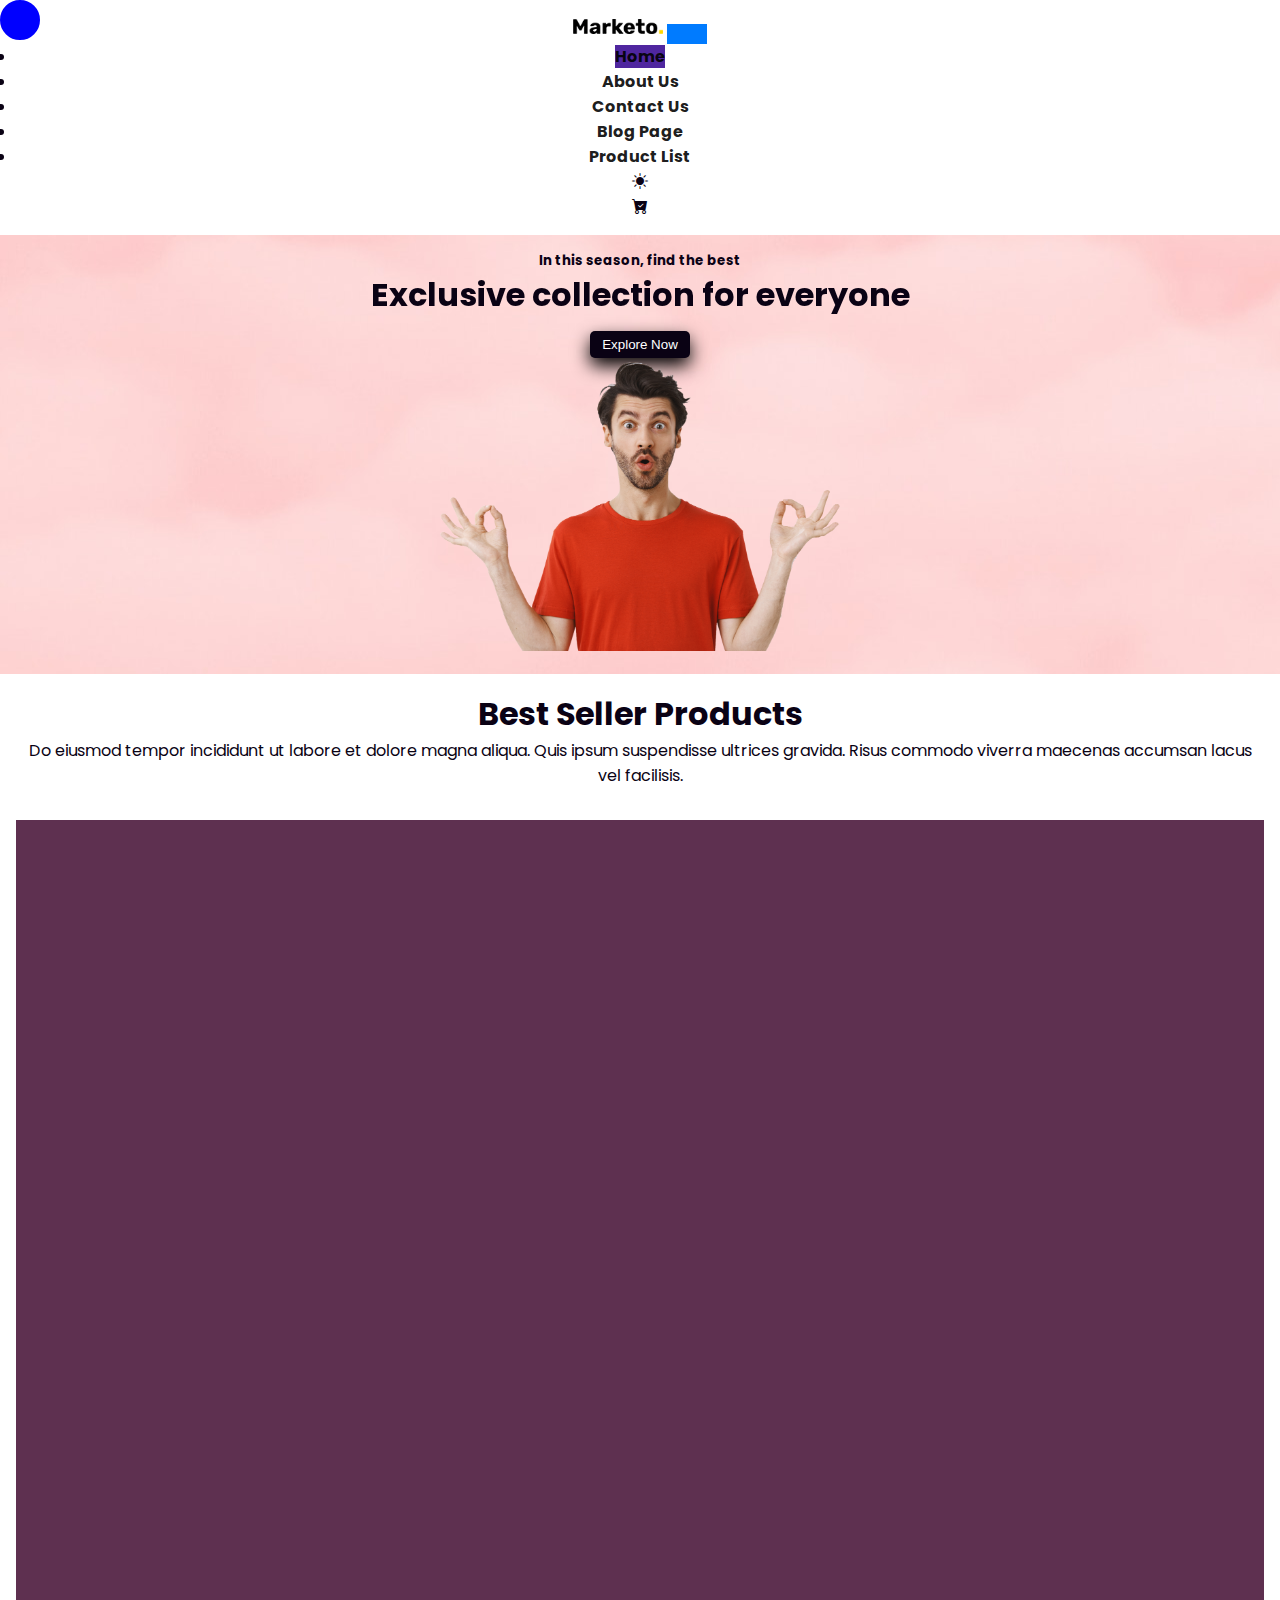
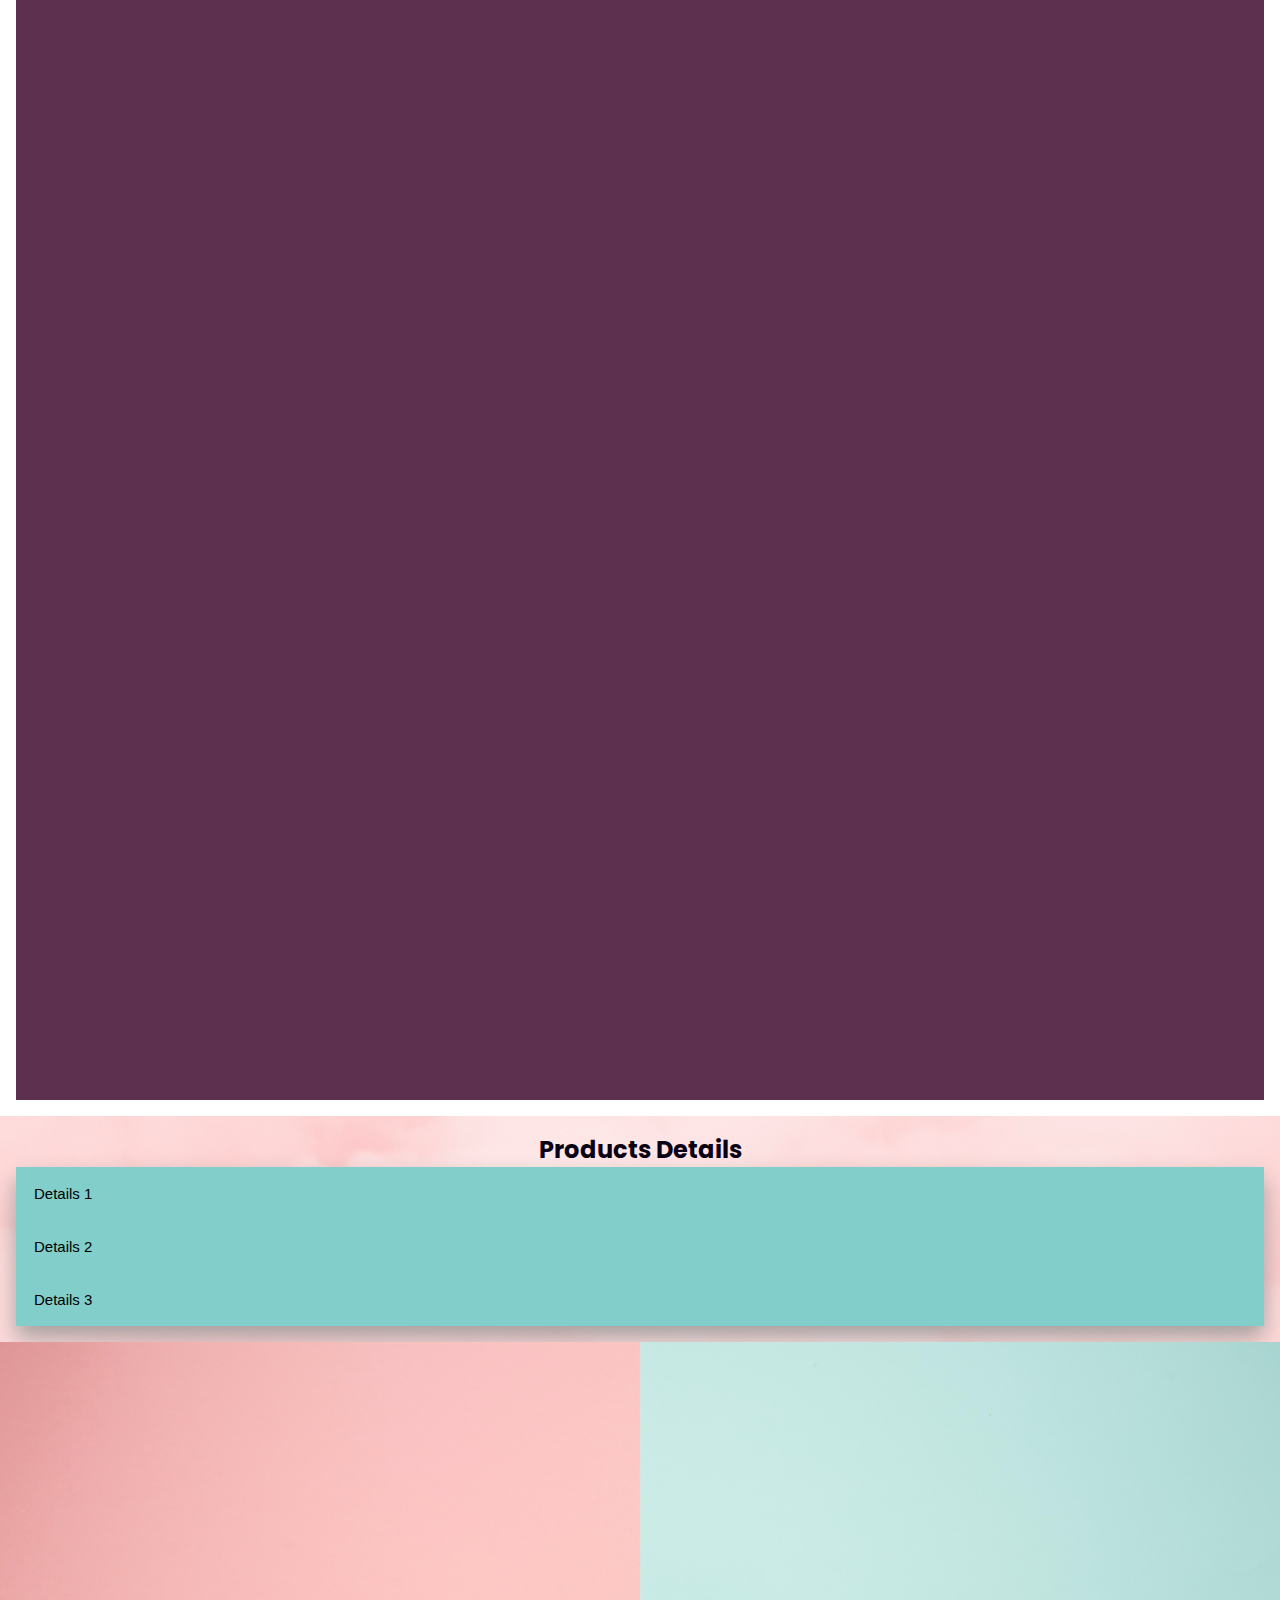
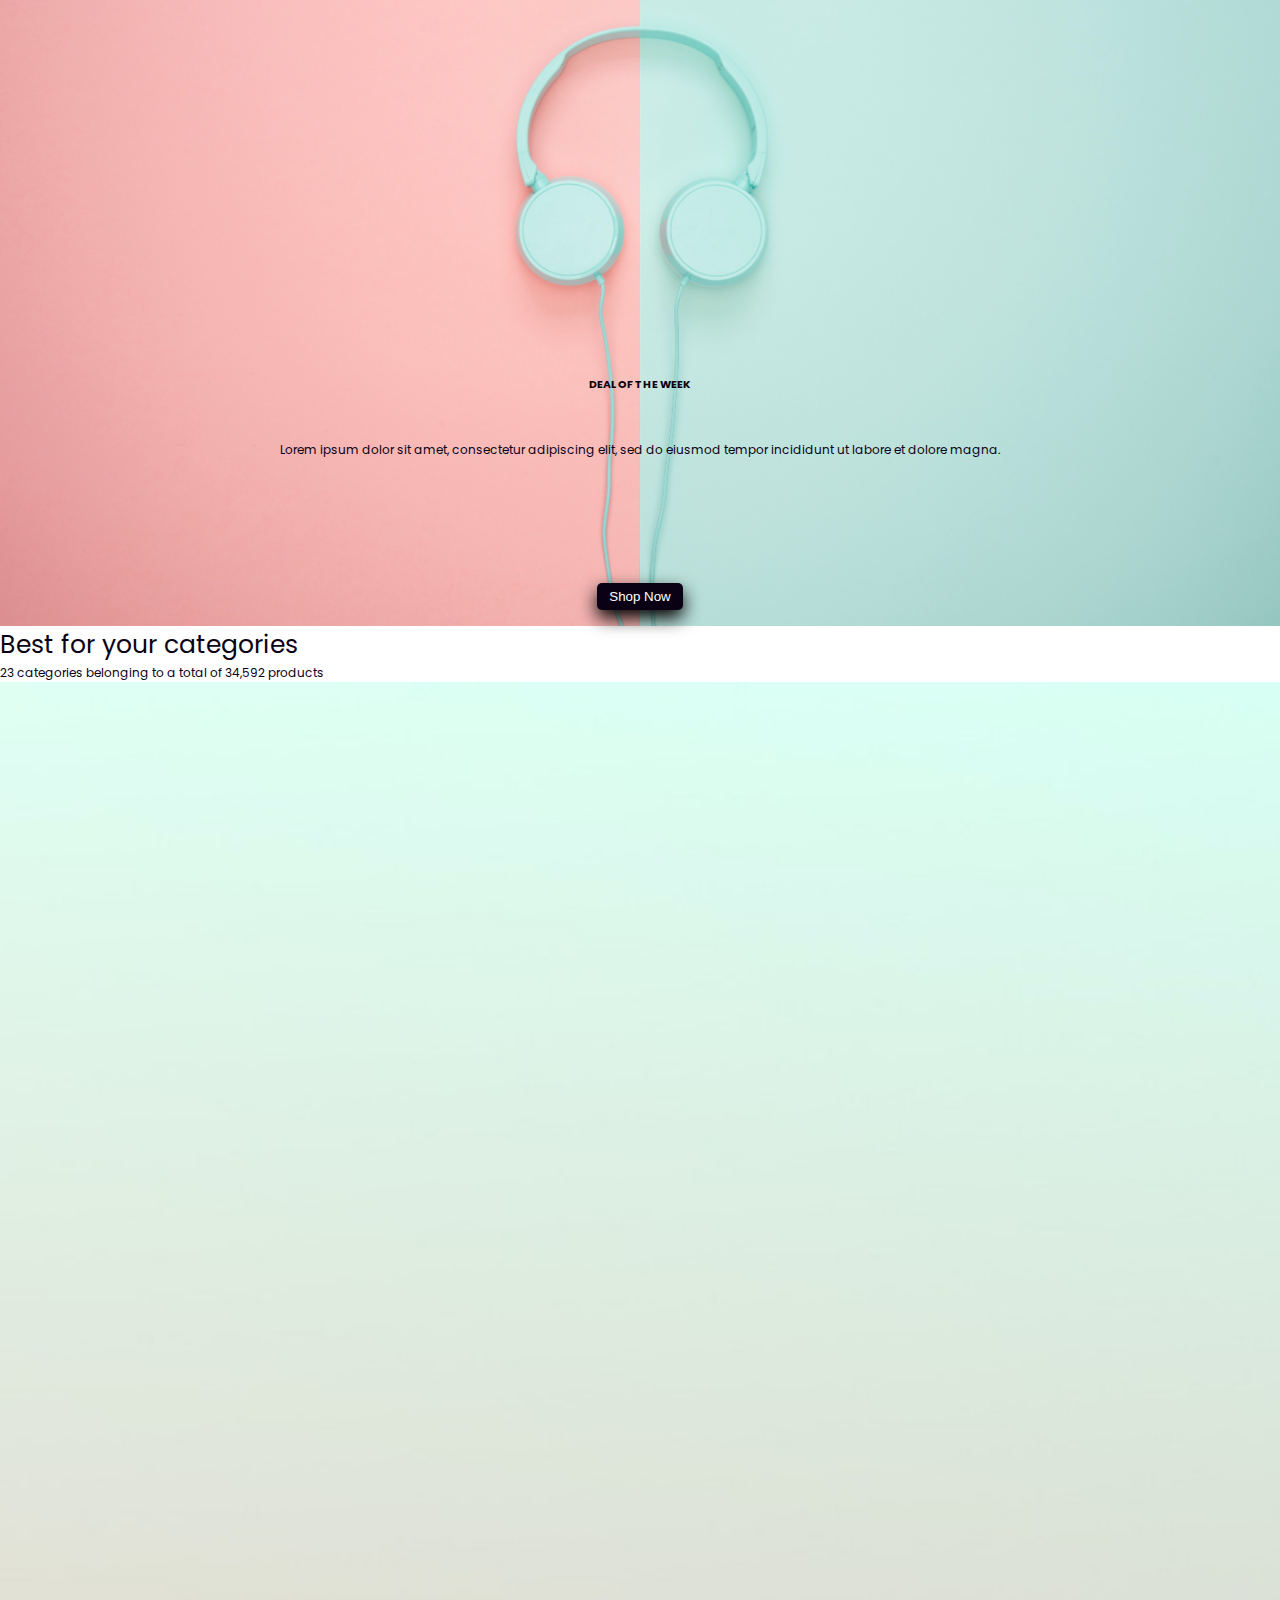
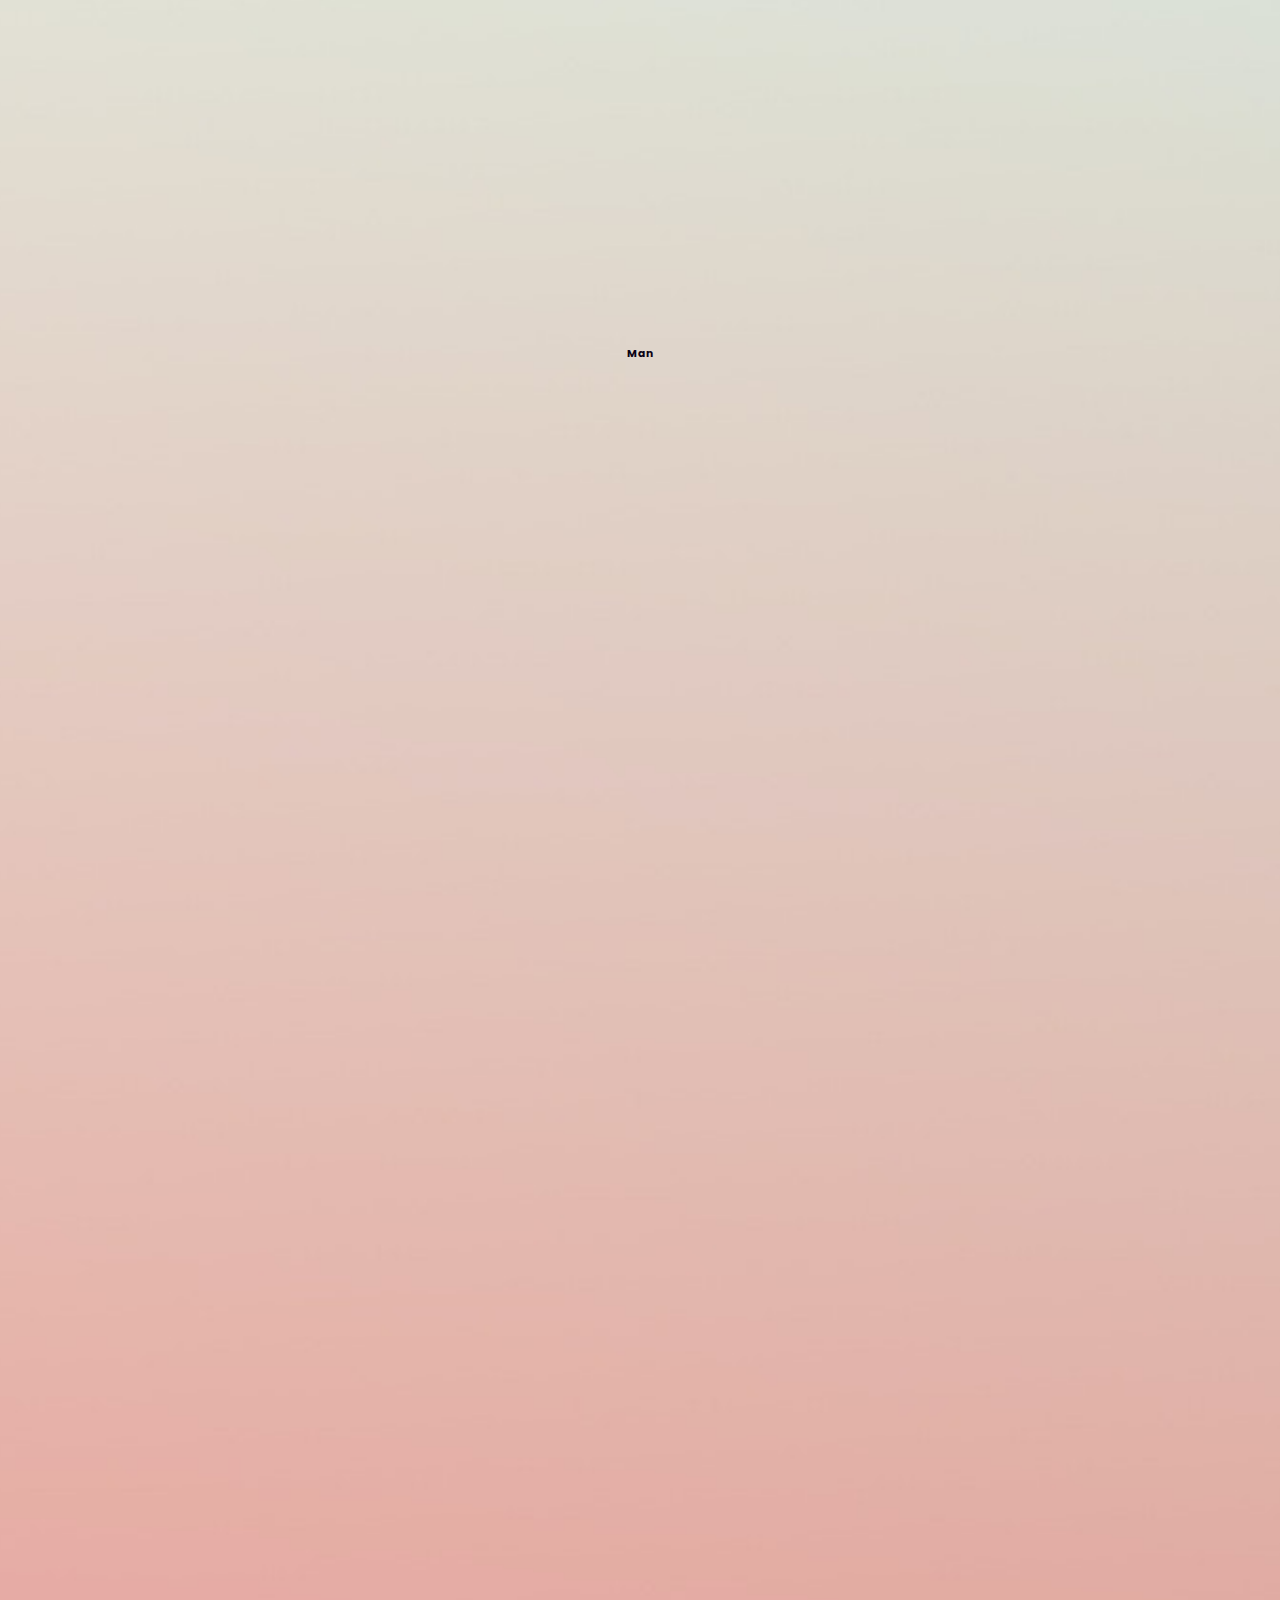
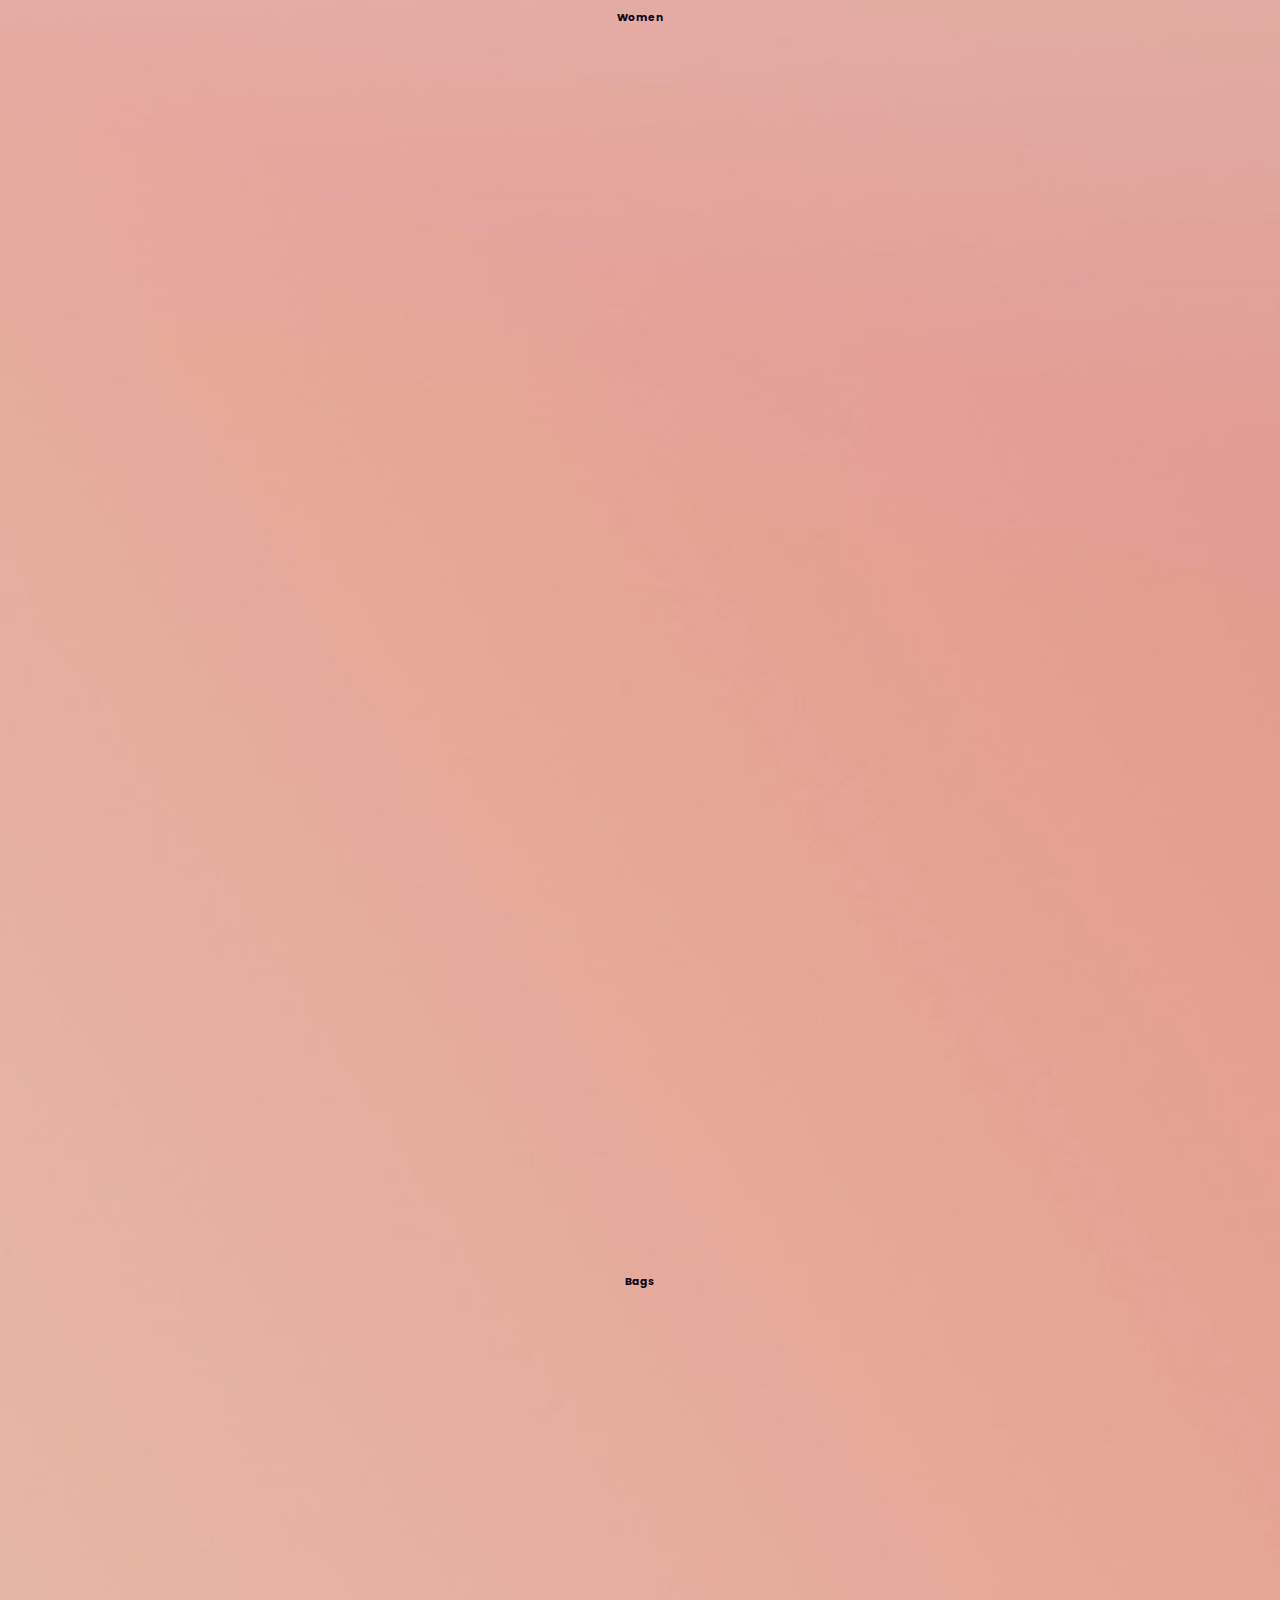
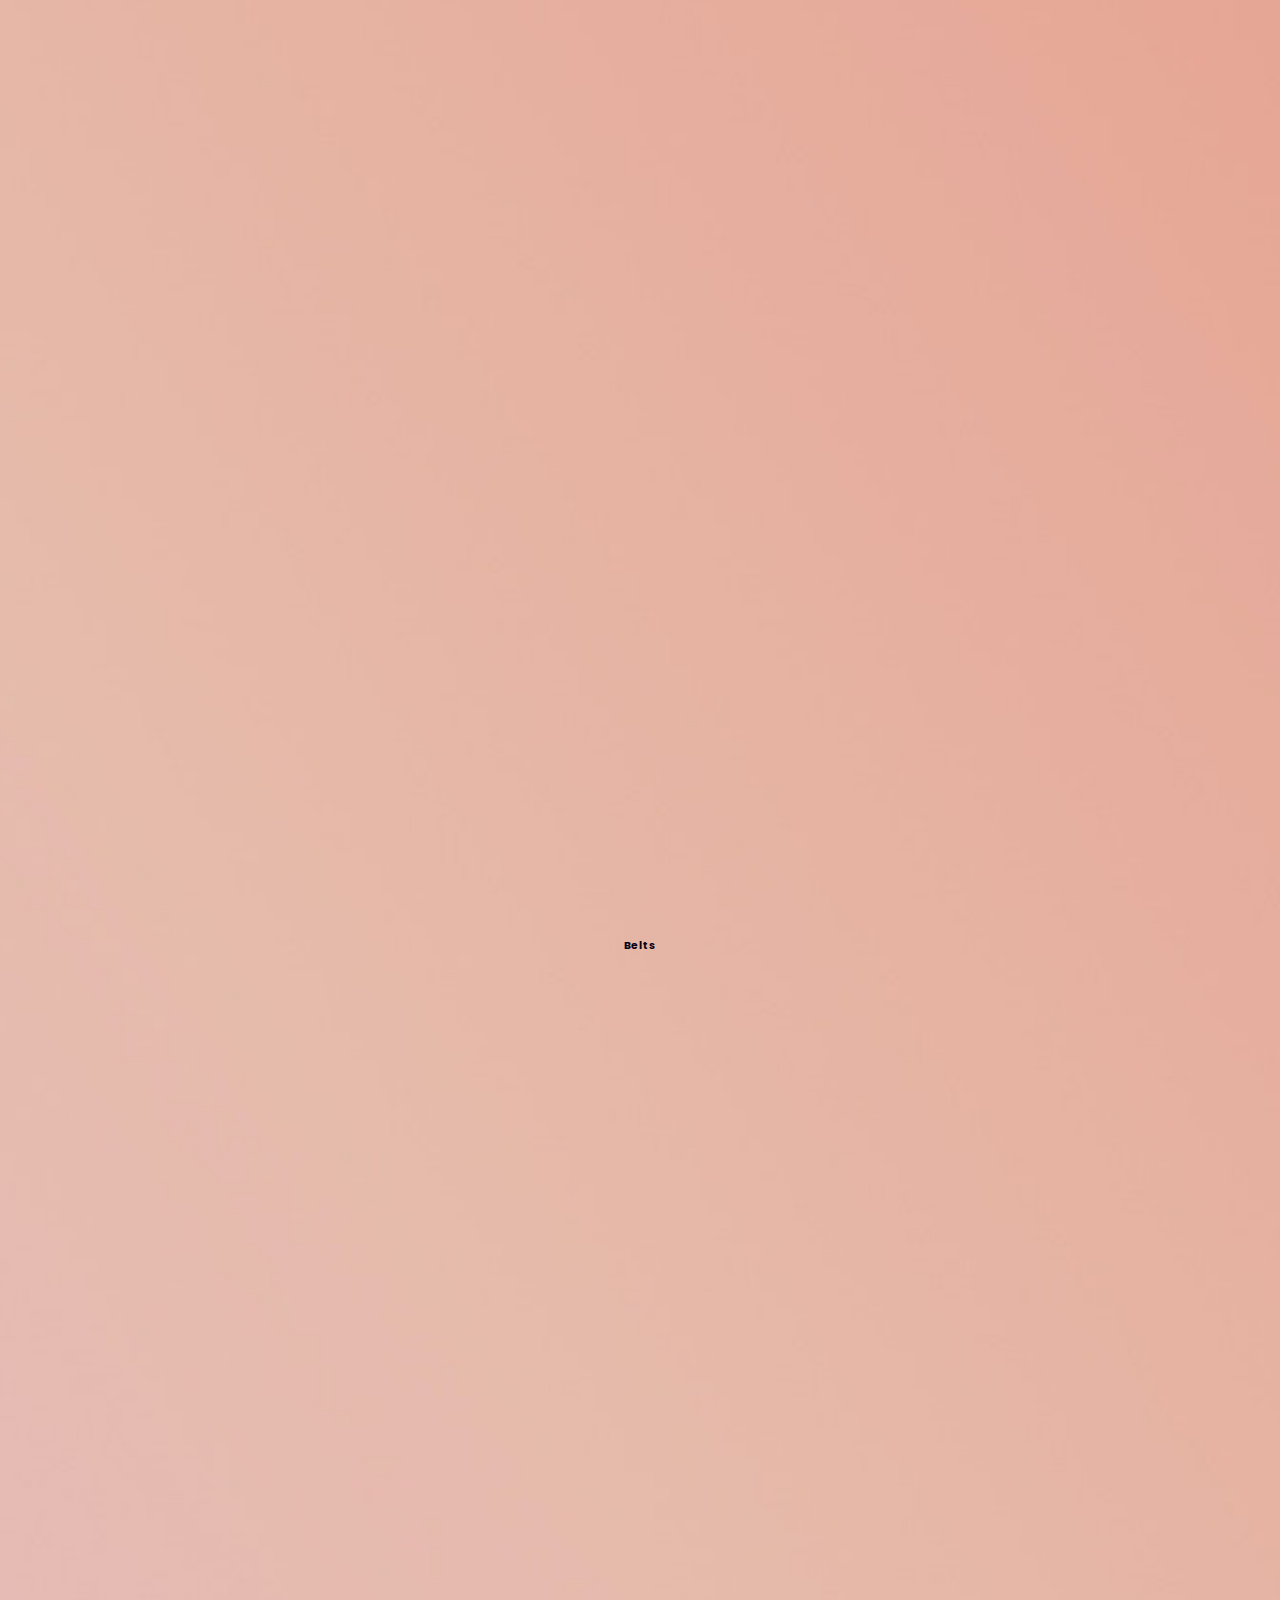
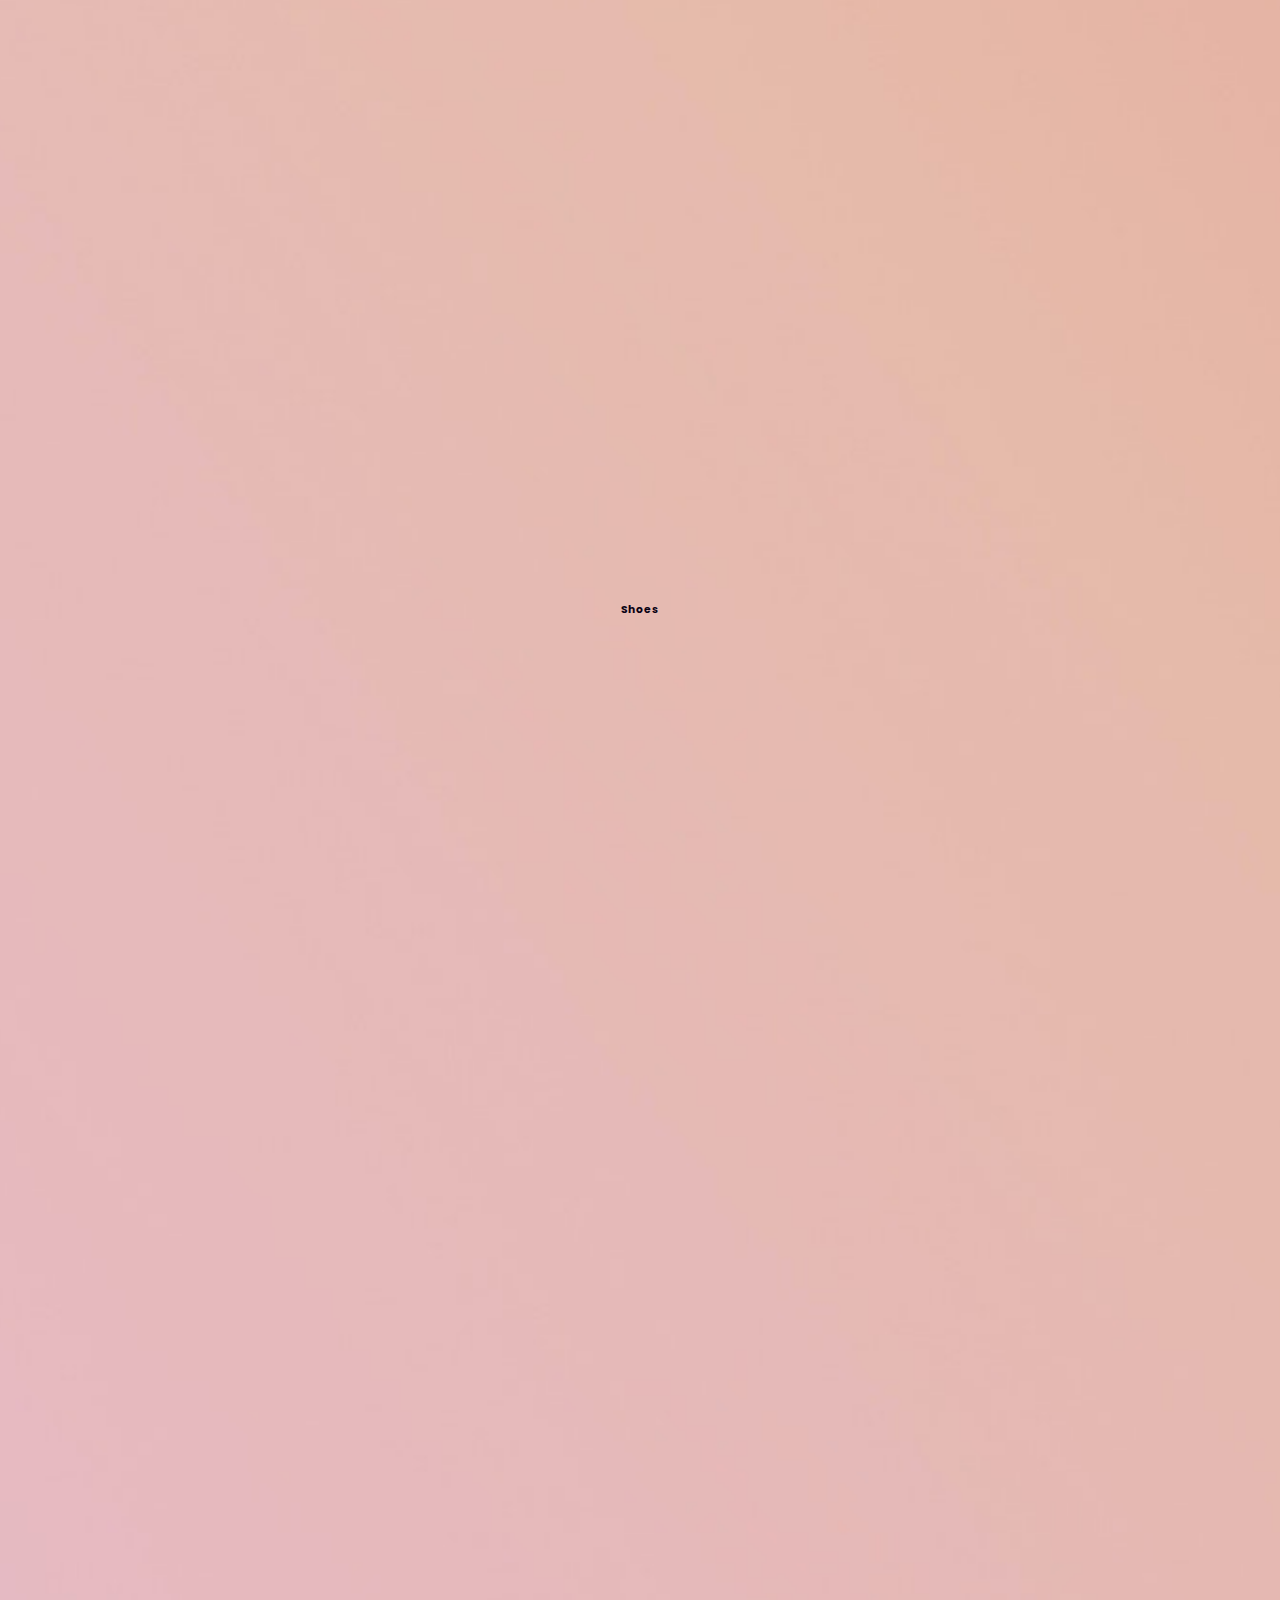
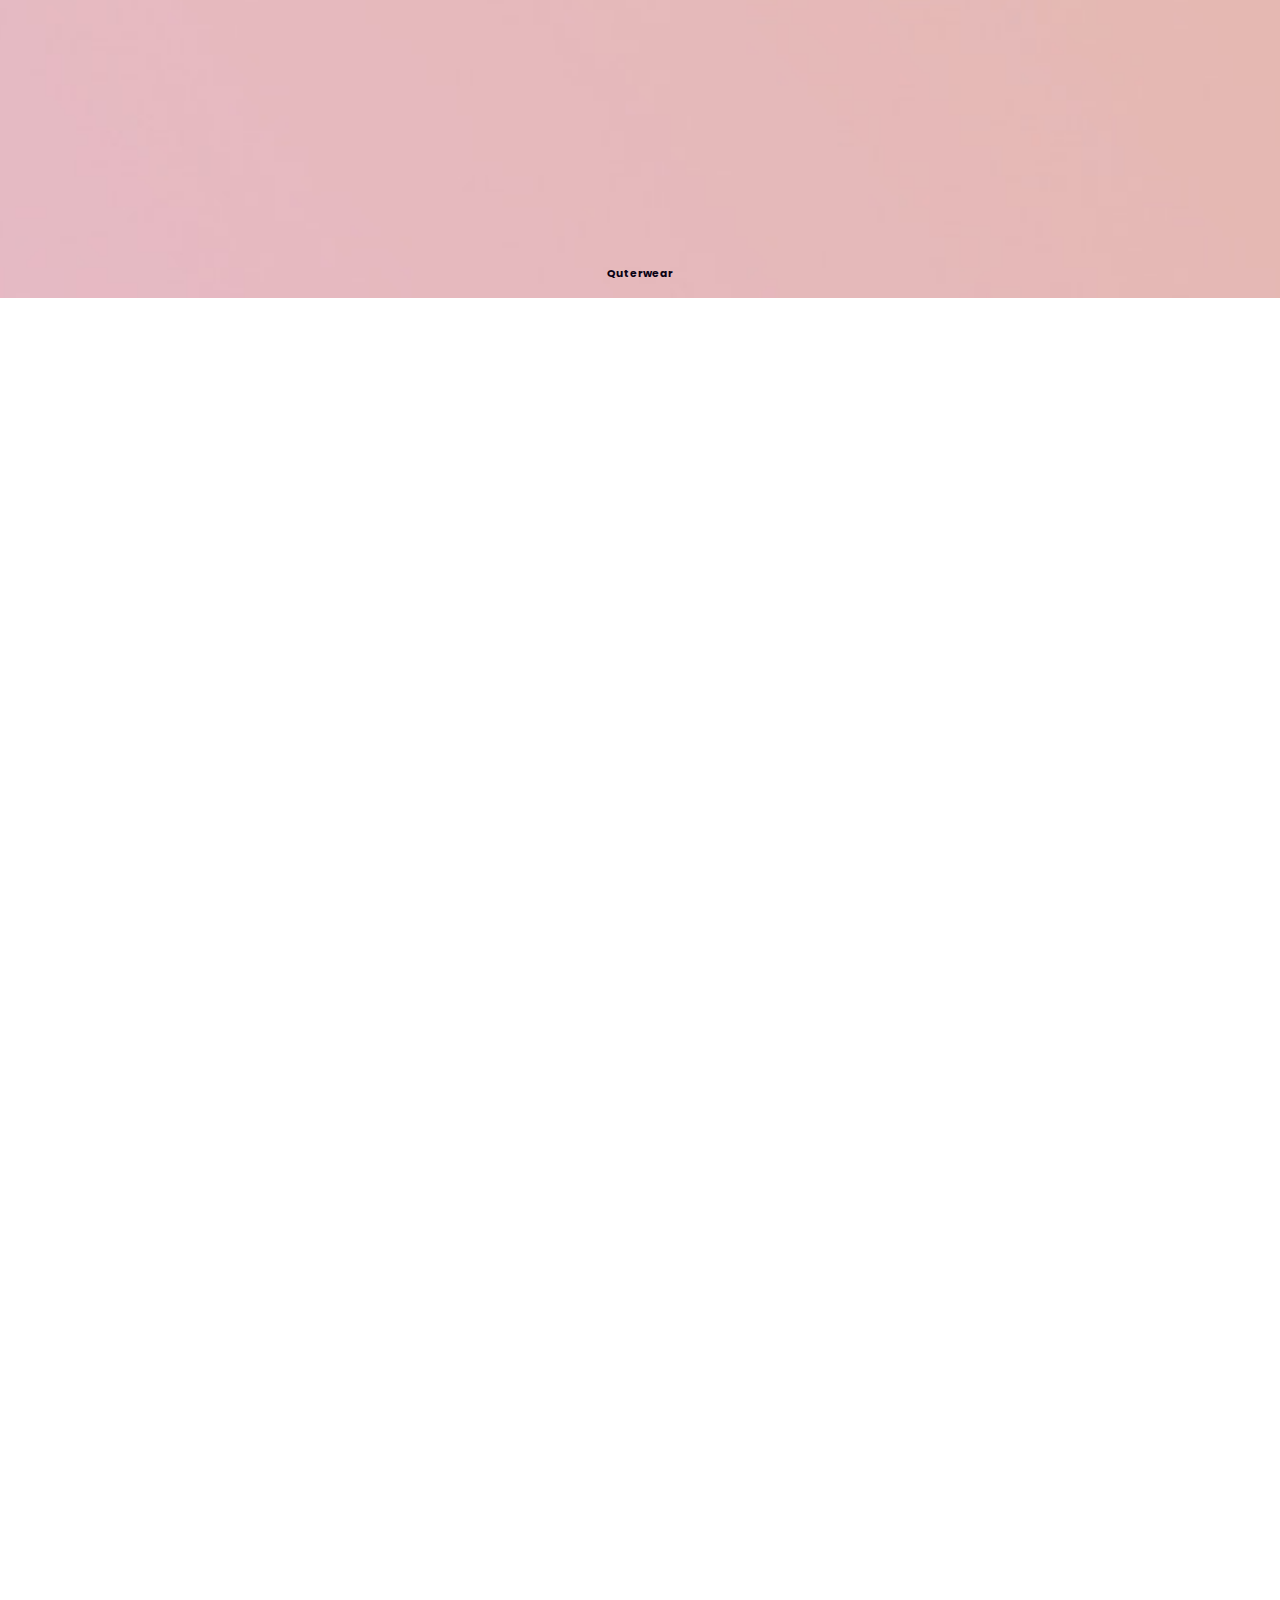
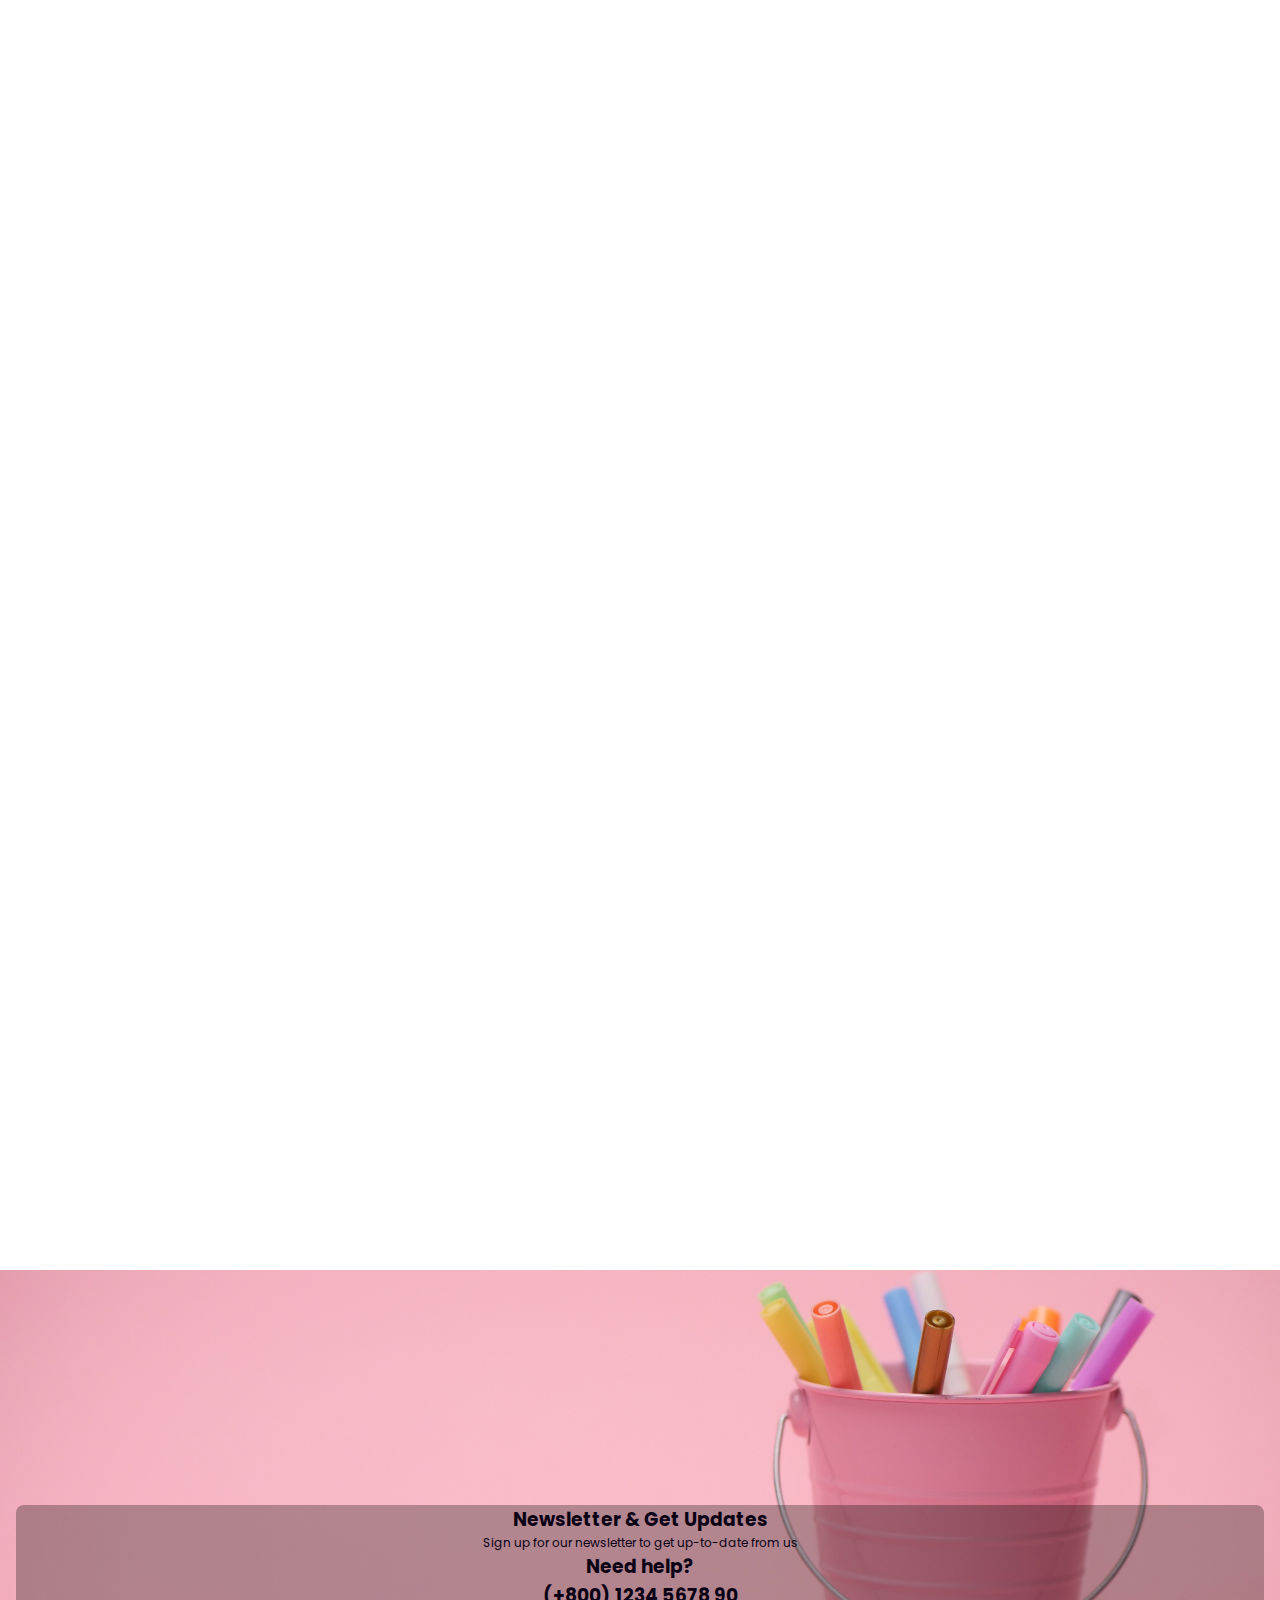
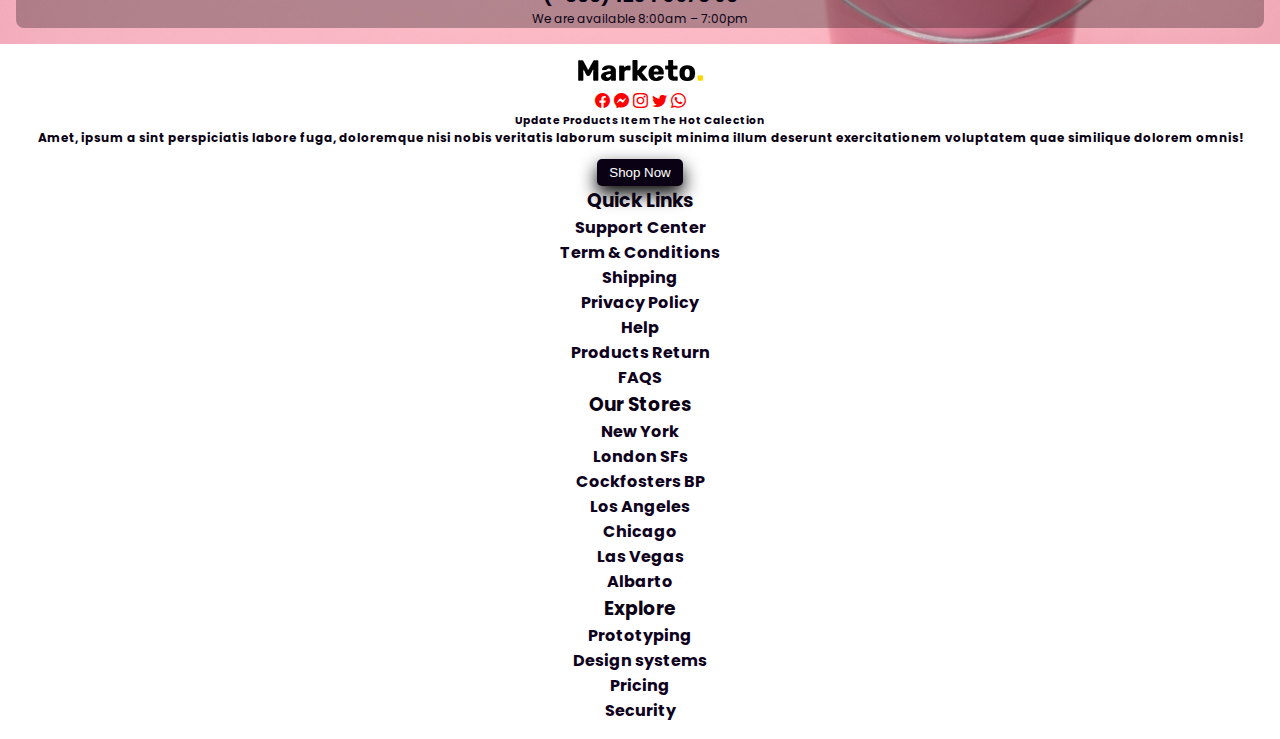
<file: index.html>
<!DOCTYPE html>
<html lang="en">
<head>
    <meta charset="UTF-8">
    <meta name="viewport" content="width=device-width, initial-scale=1.0">
    <title>ECommerce Website Templates</title>
    <!-- css link -->
    <link href="https://unpkg.com/aos@2.3.1/dist/aos.css" rel="stylesheet">
    <link rel="stylesheet" href="style.css">
    <!-- bootstrap Link -->
    <link href="https://cdn.jsdelivr.net/npm/bootstrap@5.0.2/dist/css/bootstrap.min.css" rel="stylesheet" integrity="sha384-EVSTQN3/azprG1Anm3QDgpJLIm9Nao0Yz1ztcQTwFspd3yD65VohhpuuCOmLASjC" crossorigin="anonymous">


</head>
<body>

  <div class="animated-element"></div>
  <section>
    <nav class="navbar navbar-expand-lg navbar-light">
        <div class="container">
          <a class="navbar-brand " href="#"><img class="logue-width" src="img/logo_home-1.png" alt=""></a>
          <button class="navbar-toggler" type="button" data-bs-toggle="collapse" data-bs-target="#navbarSupportedContent" aria-controls="navbarSupportedContent" aria-expanded="false" aria-label="Toggle navigation">
            <span class="navbar-toggler-icon"></span>
          </button>
          <div class="collapse navbar-collapse" id="navbarSupportedContent">
            <ul class="navbar-nav mx-auto  mb-2 mb-lg-0">
              <li class="nav-item px-2 ">
                <a class="nav-link active" aria-current="page" href="./index.html">Home</a>
              </li>
              <li class="nav-item px-2 ">
                <a class="nav-link" href="./About.html">About Us</a>
              </li>
              <li class="nav-item px-2 ">
                <a class="nav-link" href="./contact.html">Contact Us</a>
              </li>
              
              <li class="nav-item px-2 ">
                <a class="nav-link" href="./blog.html">Blog Page</a>
              </li>
              <li class="nav-item px-2 ">
                <a class="nav-link" href="./index1.html">Product List</a>
              </li>
            </ul>
                   
                    <div class=" mx-3">
                      <i class="bi bi-brightness-high-fill" onclick="myFunction()"></i>
                      <!-- <button >Toggle dark mode</button> -->
                    </div>
                                           
                   <div class="">
                     <i class="bi bi-cart-check-fill  bbb-x fs-4 px-2" onclick="document.getElementById('id01').style.display='block'"></i>

                    <div id="id01" class="modal">
                      <span onclick="document.getElementById('id01').style.display='none'" class="close" title="Close Modal">×</span>
                      <form class="modal-content" action="/action_page.php">
                        <div class="container">
                          <div class="">
                            <div class="card  mx-auto " >
                              <img src="img/pd1.jpg" class="card-img-top hhhh img-fluid p-4" alt="...">
                              <div class="card-body">
                                <h3 class="card-title"><del>$999</del></h3>
                                <h3 class="card-title">$150</h3>

                                <p class="card-text">Exclusive collection for everyone
                                  Explore Now</p>
                              </div>
                             
                              <div class="card-body">
                               
                                <a href="./index1.html">Shop Now</a>
                              </div>
                            </div>
                          </div>
                        
                          <div class="clearfix">
                            <button type="button" onclick="document.getElementById('id01').style.display='none'" class="cancelbtn">Cancel</button>
                            <button type="button" onclick="document.getElementById('id01').style.display='none'" class="deletebtn">Delete</button>
                          </div>
                        </div>
                      </form>
                    </div>
                   </div>                          
                   
            
          </div>
        </div>
      </nav>
</section>
    
                <!-- section 222 -->
                <section class="x-bg-img">
                   <div class="container">
                              <div class="row">
                               <div class="col-12 col-sm-6 col-md-6 pt-5">
                                <div class="a text-center pt-5">
                                  <h5>In this season, find the best </h5>
                                 <h1 class="mt-3" data-aos="zoom-in">Exclusive collection for everyone</h1>
                                    <div class="pt-5">
                                      <a href="./Successfull.html"><button type="btn" class="btn-color ">Explore Now</button></a>
                                    </div>
                                </div>
                                </div>
                               <div class="col-12 col-sm-6 col-md-6">
                                <div class=" text-center pt-5">
                                  <img class="carousel-middel pb-5" src="img/crsol.png" alt="">
                                </div>
                                </div>
                              </div>
                            </div>
                          </section>

                  <!-- section 3333333333 -->
                 
                  <section>
                    <div class="container">
                      <div class="row">
                        <div class="col-12 text-center">
                        <h1 class="p-3">Best Seller Products</h1>
                        <p class="p-3">Do eiusmod tempor incididunt ut labore et dolore magna aliqua. Quis ipsum suspendisse ultrices gravida. Risus commodo viverra maecenas accumsan lacus vel facilisis.</p>
                          
                        </div>
                      </div>
                    </div>
                  </section>
                  <!-- section4444 -->
                  <section>
                       <div class="container">
                          <div class="row">
                            <div class="col-12 col-sm-3 col-md-3">
                              <div class="card">
                                <div class="vip1">
                                   <div class="" data-aos="flip-left"
                                   data-aos-easing="ease-out-cubic"
                                   data-aos-duration="2000">
                                    
                                    <img src="img/pants1.jpeg" class="card-img-top  img-fluid" alt="...">
                                    
                                   </div>
                                    <div class="overlay6">
                                     
                                        <div class="icon-11 text-center p-4">
                                            <a href="#" class="ghj p-1"><i class="bi bi-facebook icon-design"></i></a>
                                            <a href="" class="ghj p-1"></a><i class="bi bi-messenger icon-design"></i></a>
                                            <a href="" class="ghj p-1"></a> <i class="bi bi-whatsapp icon-design"></i></a>
                                            <a href="" class="ghj p-1"></a><i class="bi bi-twitter icon-design"></i></a>
                                          <a href="" class="ghj p-1"></a> <i class="bi bi-instagram icon-design"></i></a>
                                        </div>
                                    </div>
                                </div>
                                <div class="card-body">
                                  <i class="bi bi-star-fill text-warning"></i>
                                  <i class="bi bi-star-fill text-warning"></i>
                                  <i class="bi bi-star-fill text-warning"></i>
                                  <p class=" pt-2">3 Review</p>
                                  <p class="ttyy">Basic Sweatpants With Elastic Hems</p>
                                  <h6>$19.90</h6>
                                </div>
                              </div>
                            </div>
                            <div class="col-12 col-sm-3 col-md-">
                              <div class="card">
                                <div class="vip1">
                                    <img data-aos="zoom-out-left" src="img/slogan1.jpg" class="card-img-top img-fluid" alt="...">
                                    <div class="overlay6">
                                        <div class="icon-11 text-center p-4">
                                            <a href="#" class="ghj p-1"><i class="bi bi-facebook icon-design"></i></a>
                                            <a href="" class="ghj p-1"></a><i class="bi bi-messenger icon-design"></i></a>
                                            <a href="" class="ghj p-1"></a> <i class="bi bi-whatsapp icon-design"></i></a>
                                            <a href="" class="ghj p-1"></a><i class="bi bi-twitter icon-design"></i></a>
                                          <a href="" class="ghj p-1"></a> <i class="bi bi-instagram icon-design"></i></a>
                                        </div>
                                    </div>
                                </div>
                                <div class="card-body">
                                  <i class="bi bi-star-fill text-warning"></i>
                                  <i class="bi bi-star-fill text-warning"></i>
                                  <i class="bi bi-star-fill text-warning"></i>
                                  <i class="bi bi-star-fill text-warning"></i>
                                  <i class="bi bi-star-fill text-warning"></i>
                                  <p class=" pt-2">5 Review</p>
                                  <p class="ttyy">Basic Relax Fit Leggings</p>
                                  <h6>$89.90</h6>
                                </div>
                              </div>
                            </div>
                            <div class="col-12 col-sm-3 col-md-3">
                              <div class="card">
                                <div class="vip1">
                                    <img data-aos="fade-down"
                                    data-aos-easing="linear"
                                    data-aos-duration="1500" src="img/basic1.jpeg" class="card-img-top img-fluid" alt="...">
                                    <div class="overlay6">
                                        <div class="icon-11 text-center p-4">
                                            <a href="#" class="ghj p-1"><i class="bi bi-facebook icon-design"></i></a>
                                            <a href="" class="ghj p-1"></a><i class="bi bi-messenger icon-design"></i></a>
                                            <a href="" class="ghj p-1"></a> <i class="bi bi-whatsapp icon-design"></i></a>
                                            <a href="" class="ghj p-1"></a><i class="bi bi-twitter icon-design"></i></a>
                                          <a href="" class="ghj p-1"></a> <i class="bi bi-instagram icon-design"></i></a>
                                        </div>
                                    </div>
                                </div>
                                <div class="card-body">
                                  <i class="bi bi-star-fill text-warning"></i>
                                  <i class="bi bi-star-fill text-warning"></i>
                                  
                                  <p class=" pt-2">2 Review</p>
                                  <p class="ttyy">Basic Sweatpants With Elastic Hems</p>
                                  <h6>$25.40</h6>
                                </div>
                              </div>
                            </div>
                            <div class="col-12 col-sm-3 col-md-3">
                              <div class="card">
                                <div class="vip1">
                                  
                                    <img data-aos="flip-left"
                                    data-aos-easing="ease-out-cubic"
                                    data-aos-duration="2000" src="img/printedh1.jpg" class="card-img-top img-fluid" alt="...">
                                    <div class="overlay6">
                                        <div class="icon-11 text-center p-4">
                                            <a href="#" class="ghj p-1"><i class="bi bi-facebook icon-design"></i></a>
                                            <a href="" class="ghj p-1"></a><i class="bi bi-messenger icon-design"></i></a>
                                            <a href="" class="ghj p-1"></a> <i class="bi bi-whatsapp icon-design"></i></a>
                                            <a href="" class="ghj p-1"></a><i class="bi bi-twitter icon-design"></i></a>
                                          <a href="" class="ghj p-1"></a> <i class="bi bi-instagram icon-design"></i></a>
                                        </div>
                                    </div>
                                </div>
                                <div class="card-body">
                                  <i class="bi bi-star-fill text-warning"></i>
                                  <i class="bi bi-star-fill text-warning"></i>
                                  <i class="bi bi-star-fill text-warning"></i>
                                  <p class=" pt-2">3 Review</p>
                                  <p class="ttyy">Basic Relax Fit Leggings</p>
                                  <h6>$19.90</h6>
                                </div>
                              </div>
                            </div>
                          </div>
                       </div>
                  </section>
                   <section class="xxvv-44 py-5 my-5">
                    <div class="container">
                      <div class="row">
                        <div class="col-12">
                          <h2>Products Details</h2>

                          <div class="fghjkl">
                            <button class="accordion">Details 1</button>
                          <div class="panel">
                            <p class="p-4">Product lists usually include detailed information about the products a business produces or sells. The product list could include the product's name, number and cost, as well as its inventory status (such as whether it is in stock and how many of it have been ordered.)</p>
                          </div>

                          <button class="accordion">Details 2</button>
                          <div class="panel">
                            <p class="p-4">Product lists usually include detailed information about the products a business produces or sells. The product list could include the product's name, number and cost, as well as its inventory status (such as whether it is in stock and how many of it have been ordered.)</p>
                          </div>

                          <button class="accordion">Details 3</button>
                          <div class="panel">
                            <p class="p-4">Product lists usually include detailed information about the products a business produces or sells. The product list could include the product's name, number and cost, as well as its inventory status (such as whether it is in stock and how many of it have been ordered.)</p>
                          </div>
                          </div>
                        </div>
                      </div>
                    </div>
                   </section>

                  <!-- 55555555 -->
                  <section class="xxx-1 ">
                    <div class="container">
                      <div class="row">
                        <div class="col-12 col-sm-6 col-md-6" data-aos="flip-left"
                        data-aos-easing="ease-out-cubic"
                        data-aos-duration="3000">
                          <img src="img/was.png" alt="">
                        </div>
                        <div class="col-12 col-sm-6 col-md-6 text-center ">
                          <h6 class="pt-5">DEAL OF THE WEEK</h6>
                          <h1 data-aos="zoom-in">Roland Grand White short checkered T-shirt</h1>
                          <p class="p-1clor">Lorem ipsum dolor sit amet, consectetur adipiscing elit, sed do eiusmod tempor incididunt ut labore et dolore magna.</p>
                          <div class="clock1 ml-4" data-aos="zoom-in-left">
                            <span id="hours">00 h</span> :
                            <span id="minutes">00 m</span> :
                            <span id="seconds">00 s</span>
                          </div>
                          <div class="text-center py-5">
                            <a href="./index1.html"><button type="btn" class="btn-color ">Shop Now</button></a>
                          </div>
                        </div>
                      </div>
                    </div>
                  </section>
                  <!-- 6666666666 -->
                  <section>
                    <div class="comtainer">
                      <p class="py-4 p-1clor text-center"><span class="span-1 my-3">Best for your categories</span> <br>
                        23 categories belonging to a total of 34,592 products</p>
                    </div>
                  </section>
                  <!-- 777777777777 -->
                    <section class="xxx-2 pt-5">
                      <div class="container">
                        <div class="row">
                         
                          <div class="col-12 col-sm-2 col-md-4">
                            <div class="rrr-1" data-aos="fade-right"
                            data-aos-offset="300"
                            data-aos-easing="ease-in-sine">
                              <img src="img/man-1.jpg" alt="Avatar" class="image" style="width:100%">
                                <div class="middle">
                                  <div class="text">1</div>
                                </div>
                            </div>
                            <h6 class="text-center py-2" >Man</h6>
                          </div>
                          <div class="col-12 col-sm-2 col-md-4">
                            <div class="rrr-1" data-aos="flip-left"
                            data-aos-easing="ease-out-cubic"
                            data-aos-duration="2000">
                              <img src="img/man-2.jpg" alt="Avatar" class="image" style="width:100%">
                                <div class="middle">
                                  <div class="text">2</div>
                                </div>
                            </div>
                            <h6 class="text-center py-2" >Women</h6>
                          </div>
                          <div class="col-12 col-sm-2 col-md-4">
                            <div class="rrr-1" data-aos="fade-right"
                            data-aos-offset="300"
                            data-aos-easing="ease-in-sine">
                              <img src="img/man-3bag.jpg" alt="Avatar" class="image" style="width:100%">
                                <div class="middle">
                                  <div class="text">3</div>
                                </div>
                            </div>
                            <h6 class="text-center py-2" >Bags</h6>
                          </div>
                          <div class="col-12 col-sm-2 col-md-4">
                            <div class="rrr-1" data-aos="flip-left"
                            data-aos-easing="ease-out-cubic"
                            data-aos-duration="2000">
                              <img src="img/man-4.jpg" alt="Avatar" class="image" style="width:100%">
                                <div class="middle">
                                  <div class="text">4</div>
                                </div>
                            </div>
                            <h6 class="text-center py-2" >Belts</h6>
                          </div>
                          <div class="col-12 col-sm-2 col-md-4">
                            <div class="rrr-1" data-aos="fade-right"
                            data-aos-offset="300"
                            data-aos-easing="ease-in-sine">
                              <img src="img/man-5.jpg" alt="Avatar" class="image" style="width:100%">
                                <div class="middle">
                                  <div class="text">5</div>
                                </div>
                            </div>
                            <h6 class="text-center py-2" >Shoes</h6>
                          </div>
                          <div class="col-12 col-sm-2 col-md-4">
                            <div class="rrr-1" data-aos="flip-left"
                            data-aos-easing="ease-out-cubic"
                            data-aos-duration="2000">
                              <img src="img/man-6.jpg" alt="Avatar" class="image" style="width:100%">
                                <div class="middle">
                                  <div class="text">6</div>
                                </div>
                            </div>
                            <h6 class="text-center py-2" >Quterwear</h6>
                        
                          </div>
                        </div>
                      </div>
                    </section>
                    
                    <section>
                      <div class="container" >
                       <div class="row">
                        <div class="col-12" data-aos="flip-left"
                        data-aos-easing="ease-out-cubic"
                        data-aos-duration="2000">
                          <h1 class="text-center py-2">Our Latest News</h1>
                          <p class="text-center p-1clor"> Consectetur adipiscing elit, sed do eiusmod tempor incididunt ut labore et dolore magna aliqua. Quis ipsum suspendisse ultrices gravida. Risus commodo viverra vel facilisis.</p>
                        </div>
                       </div>
                      </div>
                    </section>

                    <!-- 88888888888 -->
                    <section>
                      <div class="container">
                        <div class="row py-4">
                          <div class="col-12 col-sm-4 col-md-4" data-aos="flip-up">
                            <div class="">
                              <img class="img-fluid xxvv-33" src="img/blog-1.jpg" alt="">
                            </div>
                            <div class="">
                              <p class=" mt-3">FASHION
                                <span class="zzz-1">25 Apr 2022</span></p>
                                <i class="bi bi-star-fill text-warning"></i>
                                <i class="bi bi-star-fill text-warning"></i>
                                <i class="bi bi-star-fill text-warning"></i>
                              <h5>New Finds From Tuckernuck</h5>
                              <p class="p-1clor">Donec rhoncus quis diam sit amet faucibus. Vivamus pellentesque, sem sed convallis ultricies, ante eros</p>
                              <a href="./index1.html"><button type="btn" class="btn-color ">Shop Now</button></a>
                            </div>
                          </div>
                          <div class="col-12 col-sm-4 col-md-4" data-aos="flip-up">
                            <div class="">
                              <img class="img-fluid xxvv-33" src="img/blog-2.jpg" alt="">
                            </div>
                            <div class="">
                              <p class="mt-3">FASHION
                                <span class="zzz-1">25 Apr 2022</span></p>
                                <i class="bi bi-star-fill text-warning"></i>
                                <i class="bi bi-star-fill text-warning"></i>
                                <i class="bi bi-star-fill text-warning"></i>
                              <h5>New Finds From Tuckernuck</h5>
                              <p class="p-1clor">Donec rhoncus quis diam sit amet faucibus. Vivamus pellentesque, sem sed convallis ultricies, ante eros</p>
                              <a href="./index1.html"><button type="btn" class="btn-color ">Shop Now</button></a>
                            </div>
                          </div>
                          <div class="col-12 col-sm-4 col-md-4" data-aos="zoom-in-left">
                            <div class="">
                              <img class="img-fluid xxvv-33" src="img/blog-3.jpg" alt="">
                            </div>
                            <div class="">
                              <p class="mt-3">COLLECTION <span class="zzz-1">25 Apr 2022</span></p>
                              <i class="bi bi-star-fill text-warning"></i>
                              <i class="bi bi-star-fill text-warning"></i>
                              <i class="bi bi-star-fill text-warning"></i>
                              <h5>Sunset Sets From Saks</h5>
                              <p class="p-1clor">Donec rhoncus quis diam sit amet faucibus. Vivamus pellentesque, sem sed convallis ultricies, ante eros</p>
                              <a href="./index1.html"><button type="btn" class="btn-color ">Shop Now</button></a>
                            </div>
                          </div>
                        </div>
                      </div>
                    </section>

                    <!-- 99999999 -->
                    <section class="xxx-3">
                      <div class="container">
                          <div class="row py-4">
                            <div class="col-12 col-sm-6 col-md-6 py-5" data-aos="flip-left"
                            data-aos-easing="ease-out-cubic"
                            data-aos-duration="2000">
                              <div class="main rounded">
                                <h1 class="py-3   ">Plase Log In</h1>
                                <div class="">
                                   <label for="email">Enter Your E-mail</label>
                                    <input class="my-2 p-3 rounded block w-full " id="email" type="email" placeholder="Enter Your email"> <br>
                                    <label for="password">Enter Your Password</label>
                                    <input class="my-2 p-3 rounded block w-full" id="password" type="password" placeholder="Enter Your password"> <br>
                                    <button id="btn-login" class="py-3 xxxxx-2 btn-color rounded uppercase text-white  " type="btn">LogIn</button>
                                </div>
                            </div>
                            </div>
                            <div class="col-12 col-sm-6 col-md-6 xxx-8 mt-5   align-items-center">
                                <div class="mt-5">
                                  <h3 class="my-5 ">Newsletter & Get Updates</h3>
                                <p class="p-1clor">Sign up for our newsletter to get up-to-date from us</p>
                                <h3>Need help?</h3>
                                <h3>(+800) 1234 5678 90</h3>
                                <p class="p-1clor">We are available 8:00am – 7:00pm</p>
                                </div>

                              </div>
                            
                           
                          </div>
                      </div>
                    </section>
                    <!-- 101010 -->
                    <section>
                      <div class="container">
                         <div class="row py-4">
                          <div class="col-12 col-sm-3 col-md-3">
                            <div class="">
                              <img src="img/logo_home-1.png" alt="">
                            </div>
                            <div class="">

                            </div>
                            <div class="py-2 mt-3 " >
                              <a href="" class="ghj p-1 "></a><i class="bi bi-facebook icon-design1"></i></a>
                              <a href="" class="ghj p-1"></a><i class="bi bi-messenger icon-design1"></i></a>
                              <a href="" class="ghj p-1"></a><i class="bi bi-instagram icon-design1"></i></a>
                              <a href="" class="ghj p-1"></a><i class="bi bi-twitter icon-design1"></i></a>
                              <a href="" class="ghj p-1"></a><i class="bi bi-whatsapp icon-design1"></i></a>
                              
                           </div>
                           <div class="">
                            <h6>Update Products Item The Hot Calection</h>
                            <p class="p-1clor py-2"> Amet, ipsum a sint perspiciatis labore fuga, doloremque nisi nobis veritatis laborum suscipit minima illum deserunt exercitationem voluptatem quae similique dolorem omnis!</p>
                            <a href="./index1.html"><button type="btn" class="btn-color ">Shop Now</button></a>
                           </div>
                            
                            
                            
                          </div>
                          <div class="col-12 col-sm-3 col-md-3 xxxx-1">
                            <h3 class="mx-3">Quick Links</h3>
                            <ul>
                              <li><a href=""> Support Center</a></li>
                            </ul>
                            <ul>
                              <li><a href=""> Term & Conditions</a></li>
                            </ul>
                            <ul>
                              <li><a href=""> Shipping</a></li>
                            </ul>
                            <ul>
                              <li><a href=""> Privacy Policy</a></li>
                            </ul>
                            <ul>
                              <li><a href=""> Help</a></li>
                            </ul>
                            <ul>
                              <li><a href=""> Products Return</a></li>
                            </ul>
                            <ul>
                              <li><a href="">FAQS</a></li>
                            </ul>
                          </div>
                          <div class="col-12 col-sm-3 col-md-3 xxxx-1">
                            <h3 class="mx-3">Our Stores</h3>
                            <ul>
                              <li><a href=""> New York</a></li>
                            </ul>
                            <ul>
                              <li><a href=""> London SFs</a></li>
                            </ul>
                            <ul>
                              <li><a href="">Cockfosters BP</a></li>
                            </ul>
                            <ul>
                              <li><a href=""> Los Angeles</a></li>
                            </ul>
                            <ul>
                              <li><a href=""> Chicago</a></li>
                            </ul>
                            <ul>
                              <li><a href="">Las Vegas</a></li>
                            </ul>
                            <ul>
                              <li><a href="">Albarto</a></li>
                            </ul>
                          </div>
                          <div class="col-12 col-sm-3 col-md-3 xxxx-1">
                            <h3 class="mx-3">Explore</h3>
                            <ul>
                              <li><a href="">Prototyping</a></li>
                            </ul>
                            <ul>
                              <li><a href=""> Design systems</a></li>
                            </ul>
                            <ul>
                              <li><a href="">Pricing</a></li>
                            </ul>
                            <ul>
                              <li><a href="">Security</a></li>
                            </ul>
                            
                          </div>
                         </div>
                      </div>


                    </section>
                  
                    <script>
                      const animatedElement = document.querySelector('.animated-element');
              
              // Function to update the element position based on mouse movement
              function updatePosition(e) {
                const mouseX = e.clientX;
                const mouseY = e.clientY;
                animatedElement.style.left = mouseX + 'px';
                animatedElement.style.top = mouseY + 'px';
              }
              
              // Add event listener to track mouse movement and update the element position
              document.addEventListener('mousemove', updatePosition);
                  </script>

                    <script src="https://unpkg.com/aos@2.3.1/dist/aos.js"></script>
                    <script>
                      AOS.init();
                    </script>
    <!-- bootstrap js -->
    <script src="./index.js"></script>
    <script src="https://cdn.jsdelivr.net/npm/bootstrap@5.0.2/dist/js/bootstrap.bundle.min.js" integrity="sha384-MrcW6ZMFYlzcLA8Nl+NtUVF0sA7MsXsP1UyJoMp4YLEuNSfAP+JcXn/tWtIaxVXM" crossorigin="anonymous"></script>
</body>
</html>
</file>
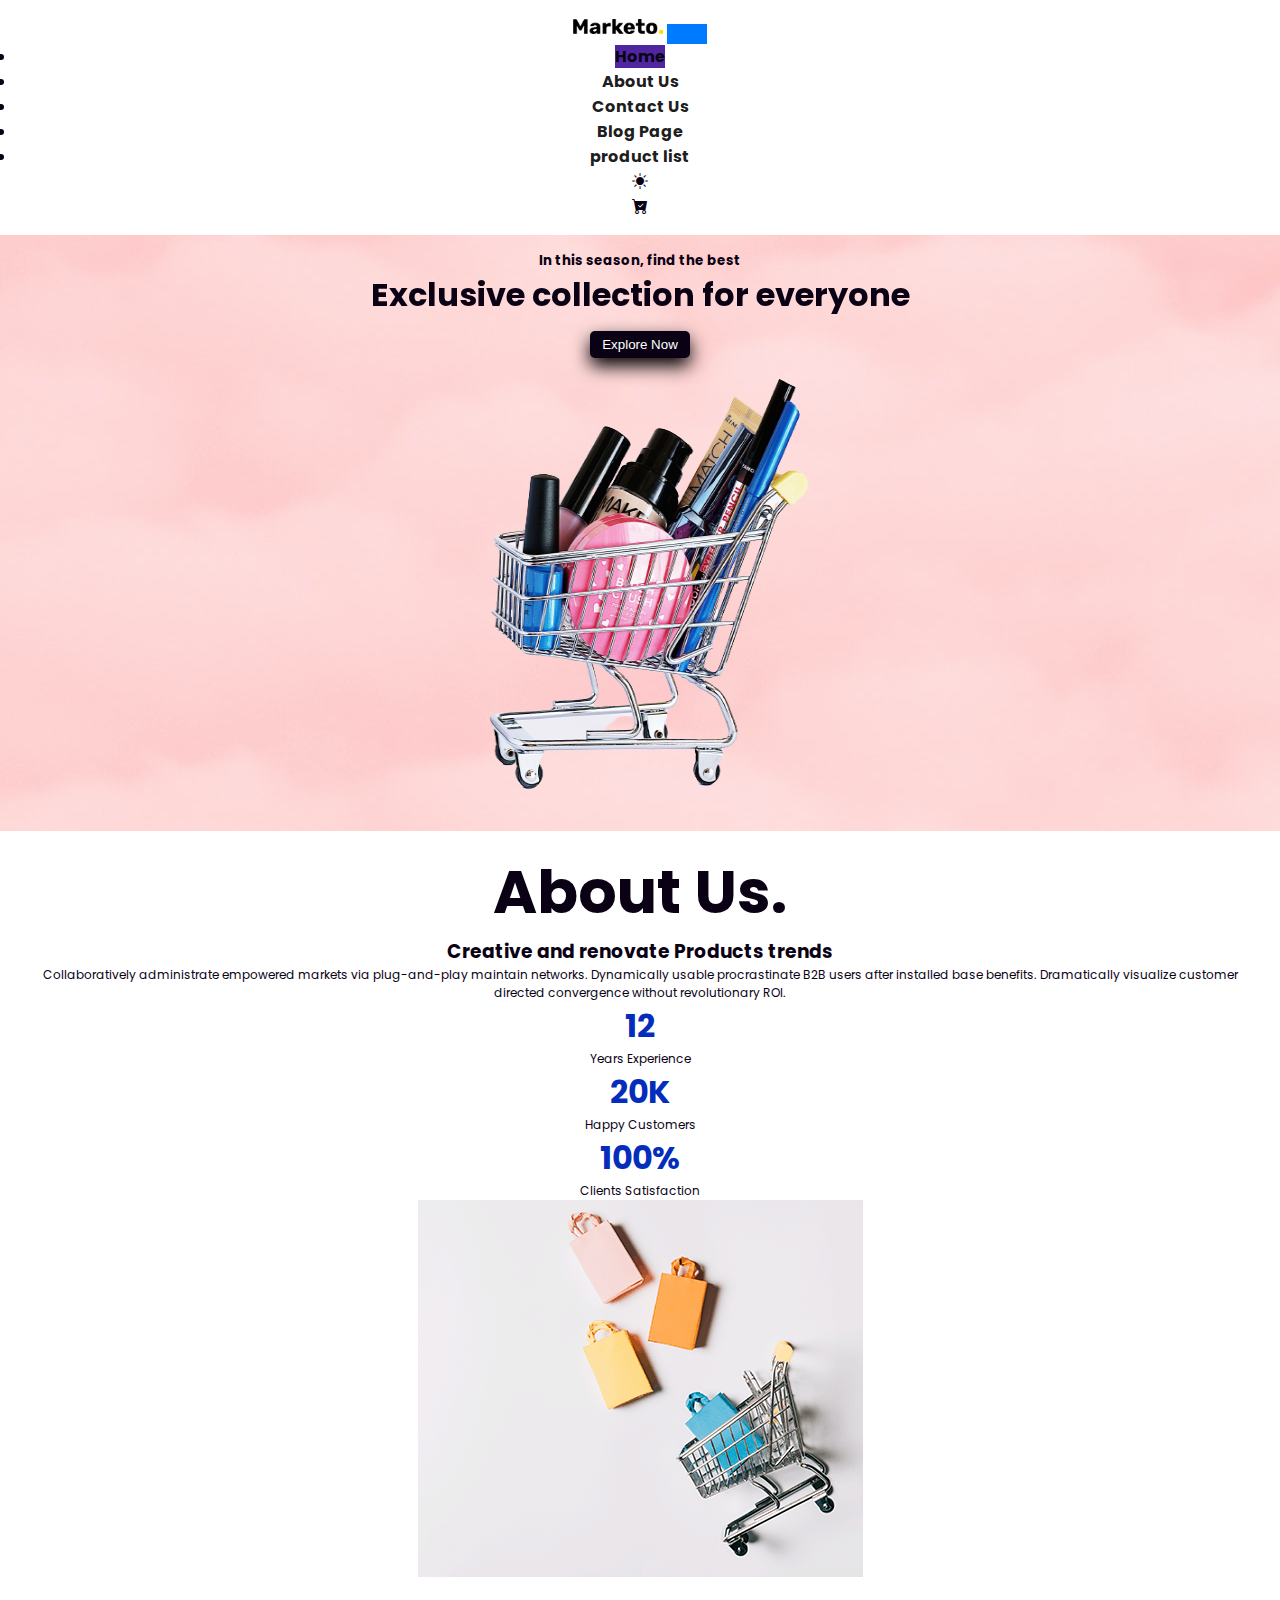
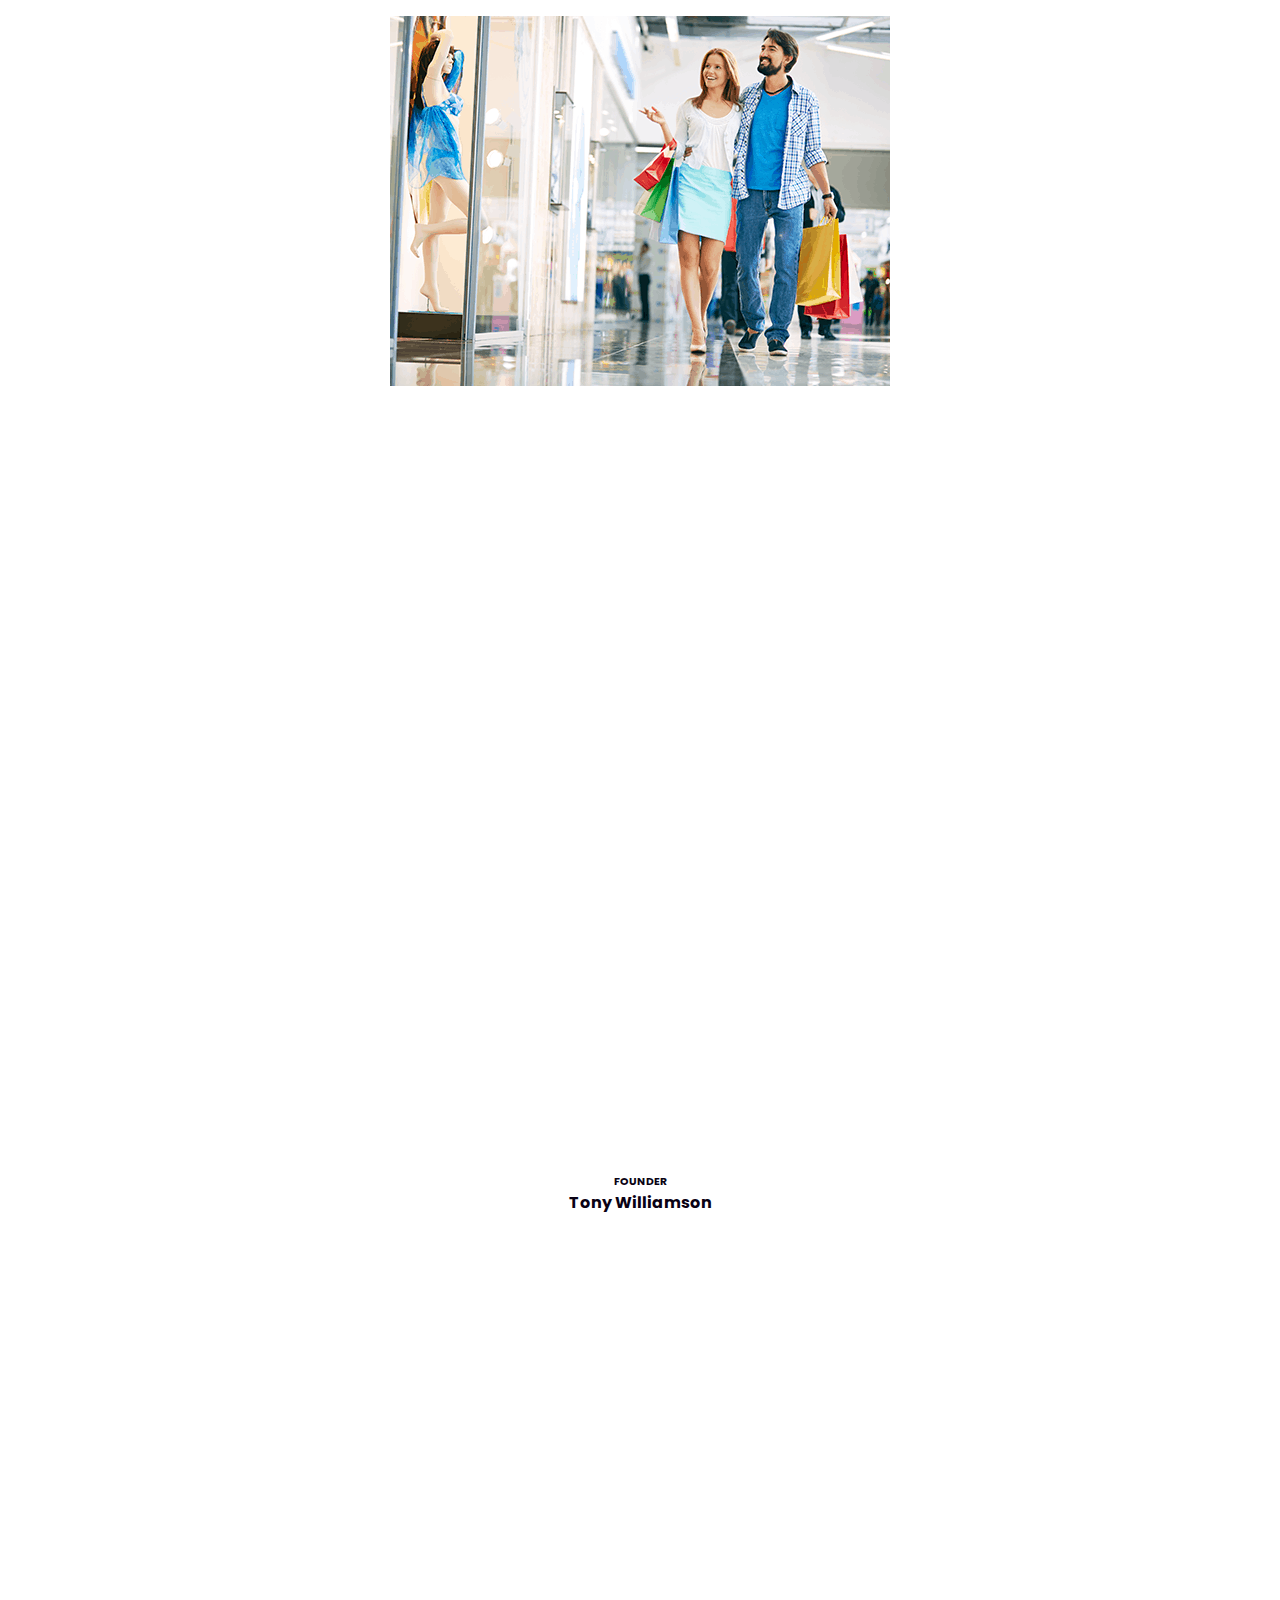
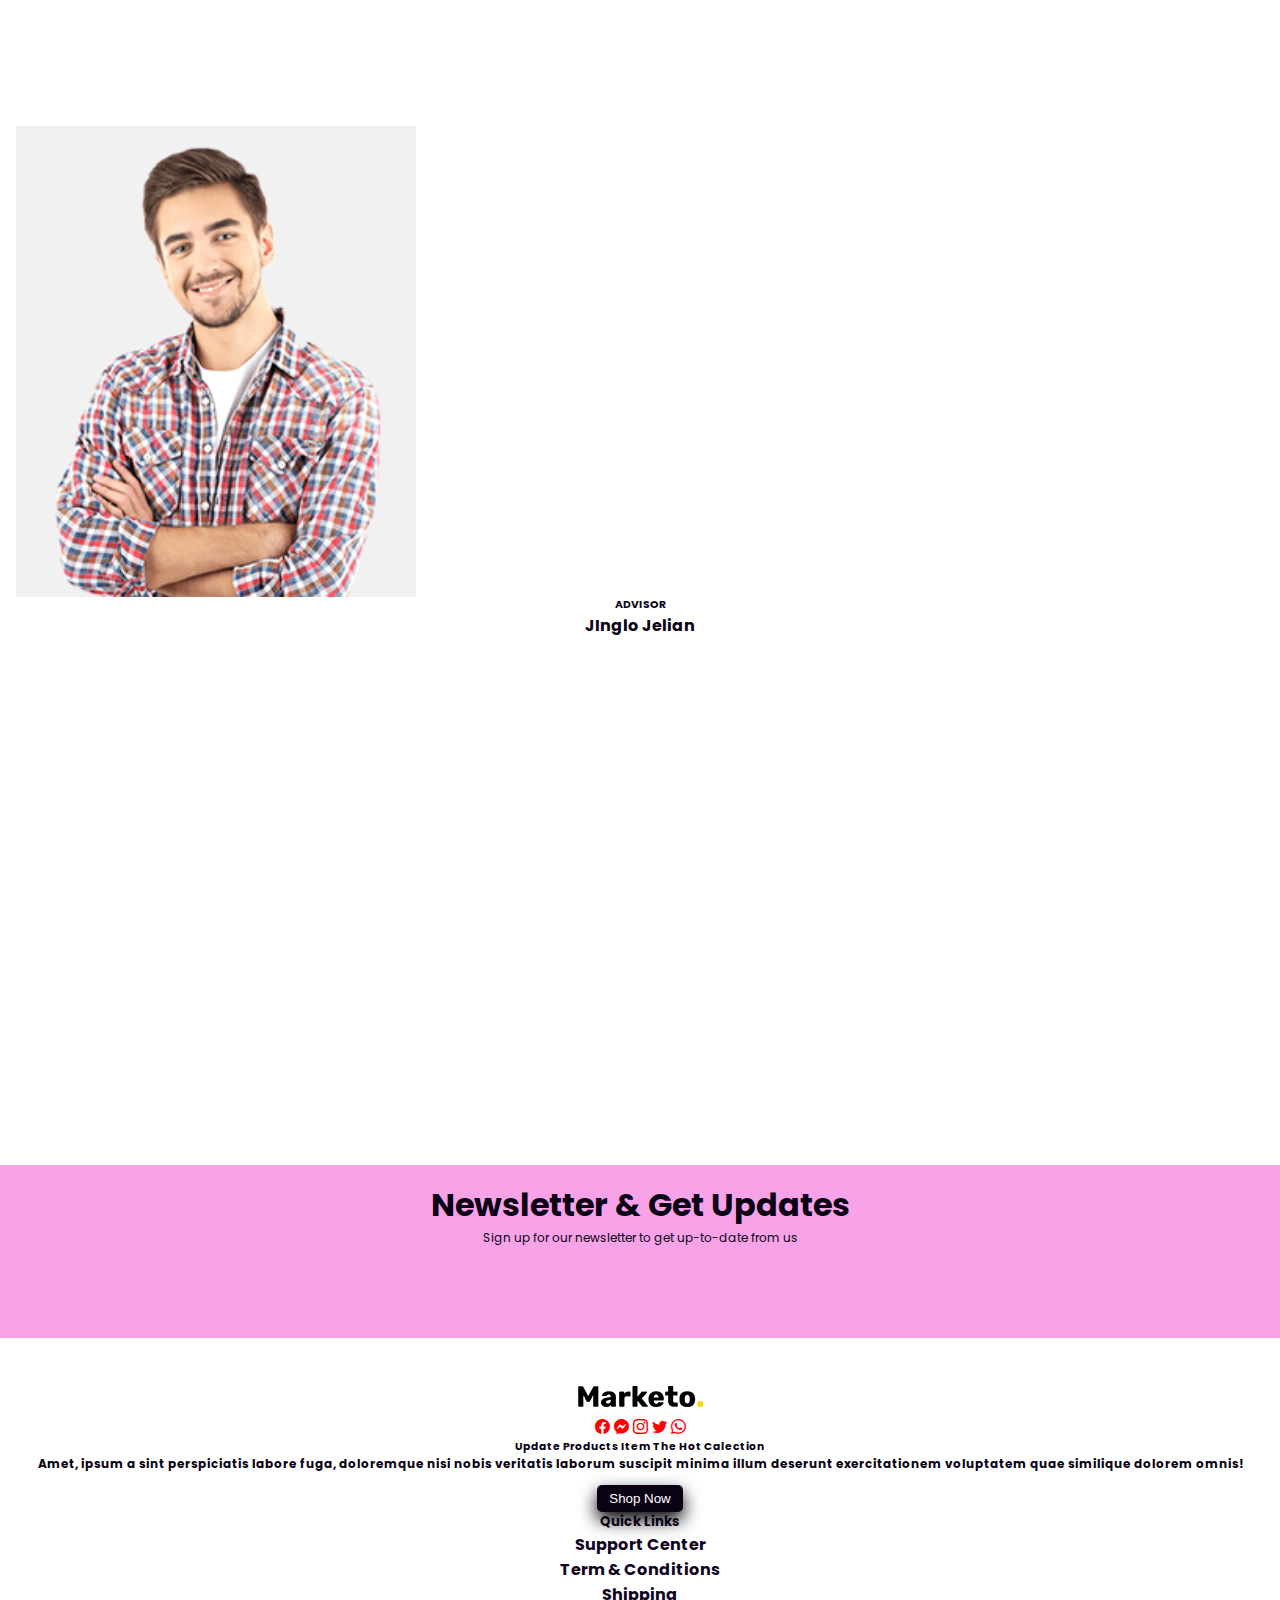
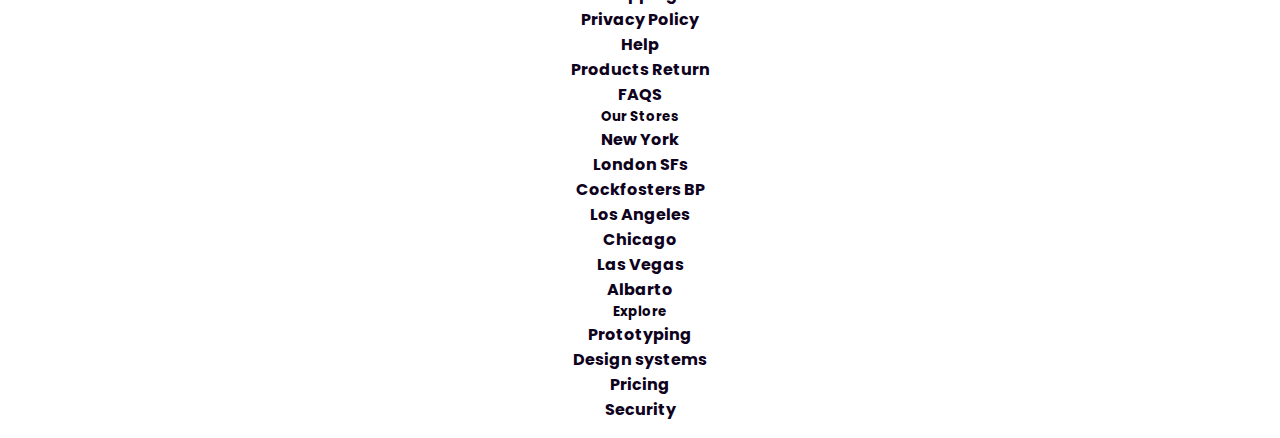
<file: About.html>
<!DOCTYPE html>
<html lang="en">
<head>
    <meta charset="UTF-8">
    <meta name="viewport" content="width=device-width, initial-scale=1.0">
    <title>About Us</title>
    <link href="https://unpkg.com/aos@2.3.1/dist/aos.css" rel="stylesheet">
    <link rel="stylesheet" href="style.css">
    <!-- bootstrap Link -->
    <link href="https://cdn.jsdelivr.net/npm/bootstrap@5.0.2/dist/css/bootstrap.min.css" rel="stylesheet" integrity="sha384-EVSTQN3/azprG1Anm3QDgpJLIm9Nao0Yz1ztcQTwFspd3yD65VohhpuuCOmLASjC" crossorigin="anonymous">
</head>
<body>
  
    <section>
        <nav class="navbar navbar-expand-lg navbar-light">
            <div class="container">
              <a class="navbar-brand " href="#"><img class="logue-width" src="img/logo_home-1.png" alt=""></a>
              <button class="navbar-toggler" type="button" data-bs-toggle="collapse" data-bs-target="#navbarSupportedContent" aria-controls="navbarSupportedContent" aria-expanded="false" aria-label="Toggle navigation">
                <span class="navbar-toggler-icon"></span>
              </button>
              <div class="collapse navbar-collapse" id="navbarSupportedContent">
                <ul class="navbar-nav mx-auto mb-2 mb-lg-0">
                  <li class="nav-item px-2 ">
                    <a class="nav-link active" aria-current="page" href="./index.html">Home</a>
                  </li>
                  <li class="nav-item px-2 ">
                    <a class="nav-link" href="./About.html">About Us</a>
                  </li>
                  <li class="nav-item px-2 ">
                    <a class="nav-link" href="./contact.html">Contact Us</a>
                  </li>
                  <li class="nav-item px-2 ">
                    <a class="nav-link" href="./blog.html">Blog Page</a>
                  </li>
                  <li class="nav-item px-2 ">
                    <a class="nav-link" href="./index1.html">product list</a>
                  </li>
                </ul>

                    
                <div class=" mx-3">
                  <i class="bi bi-brightness-high-fill" onclick="myFunction()"></i>
            
                </div>
                <div class="">
                  <i class="bi bi-cart-check-fill  bbb-x fs-4 px-2" onclick="document.getElementById('id01').style.display='block'"></i>

                 <div id="id01" class="modal">
                   <span onclick="document.getElementById('id01').style.display='none'" class="close" title="Close Modal">×</span>
                   <form class="modal-content" action="/action_page.php">
                     <div class="container">
                       <div class="">
                         <div class="card  mx-auto " >
                           <img src="img/pd1.jpg" class="card-img-top hhhh img-fluid p-4" alt="...">
                           <div class="card-body">
                             <h3 class="card-title"><del>$999</del></h3>
                             <h3 class="card-title">$150</h3>

                             <p class="card-text">Exclusive collection for everyone
                               Explore Now</p>
                           </div>
                          
                           <div class="card-body">
                            
                             <a href="./index1.html">Shop Now</a>
                           </div>
                         </div>
                       </div>
                     
                       <div class="clearfix">
                         <button type="button" onclick="document.getElementById('id01').style.display='none'" class="cancelbtn">Cancel</button>
                         <button type="button" onclick="document.getElementById('id01').style.display='none'" class="deletebtn">Delete</button>
                       </div>
                     </div>
                   </form>
                 </div>
                </div>  
              
              
              </div>
            </div>
          </nav>
          
            </section>

            <section class="x-bg-img">
              <div class="container">
                         <div class="row">
                          <div class="col-12 col-sm-6 col-md-6 pt-5">
                           <div class="a text-center pt-5">
                             <h5>In this season, find the best </h5>
                            <h1 class="mt-3" data-aos="zoom-in">Exclusive collection for everyone</h1>
                               <div class="pt-5">
                                 <a href="./Successfull.html"><button type="btn" class="btn-color ">Explore Now</button></a>
                               </div>
                           </div>
                           </div>
                          <div class="col-12 col-sm-6 col-md-6">
                           <div class=" text-center pt-5">
                             <img class="carousel-middel xxvv-11  pb-5" src="img/pd12.png" alt="">
                           </div>
                           </div>
                         </div>
                       </div>
                     </section>

          <section>
             <div class="container">
                <div class="row">
                    <div class="col-12 col-sm-6 col-md-6 p-5">
                        <h1 class="py-3 bold-1" data-aos="flip-left"
                        data-aos-easing="ease-out-cubic"
                        data-aos-duration="2000">About Us.</h1>
                        <h3>Creative and renovate Products trends</h3>
                        <p class="p-1clor">Collaboratively administrate empowered markets via plug-and-play maintain networks. Dynamically usable procrastinate B2B users after installed base benefits. Dramatically visualize customer directed convergence without revolutionary ROI.</p>
                        <div class="row">
                            <div class="col-12 col-sm-4 col-md-4">
                                <h1 class="text-center yyyy-1">12</h1>
                                <p class="p-1clor text-center">Years Experience</p>
                            </div>
                            <div class="col-12 col-sm-4 col-md-4">
                                <h1 class="text-center yyyy-1 ">20K</h1>
                                <p class="p-1clor text-center">Happy Customers</p>
                            </div>
                            <div class="col-12 col-sm-4 col-md-4">
                                <h1 class="text-center yyyy-1 ">100%</h1>
                                <p class="p-1clor text-center">
                                    Clients Satisfaction</p>
                            </div>
                        </div>
                    </div>
                    <div class="col-12 col-sm-6 col-md-6 p-5">
                        <img class="p-5 xxvv-33" src="./img/about_us.png" alt="">
                    </div>
                </div>
             </div>
          </section>

          <section>
            <div class="container">
                <div class="row">
                    <div class="col-12 col-sm-6 col-md-6 p-5">
                        <img src="./img/about_us1-1.png" class="xxvv-33" alt="">
                    </div>
                    <div class="col-12 col-sm-6 col-md-6 p-5" data-aos="flip-left"
                    data-aos-easing="ease-out-cubic"
                    data-aos-duration="2000">
                        <h6 class="py-3">Our vision</h6>
                        <h1 class="py-3">We are marketpress</h1>
                        <p class="p-1clor">Dynamically procrastinate B2C users after installed base benefits. Dramatically visualize customer directed convergence without revolutionary ROI.</p>
                        <ul>
                            <li>Credibly innovate granular internal</li>
                        </ul>
                        <ul>
                            <li>Grantedly underconstructions reloaded</li>
                        </ul>
                        <ul>
                            <li>Interactively procrastinate high-payoff</li>
                        </ul>
                        <ul>
                            <li>Completely synergize resource taxing relationships</li>
                        </ul>
                    </div>
                </div>
            </div>
          </section>
          <section>
            <div class="container">
                <div class="row">
                    <div class="col-12" data-aos="flip-down">
                        <h6>ANGELS</h6>
                        <h1>Meet with our Team</h1>
                    </div>
                </div>
            </div>
          </section>
          <section>
            <div class="container">
                <div class="row">
                    <div class="col-12 col-sm-3 col-md-3">
                        <div class="overlay1" data-aos="zoom-in-up">
                            <img src="./img/team_1-1.png" alt="Avatar" class="image img-fluid">
                            <div class="overlay">
                            <a href="#" class="icon" title="User Profile">
                                <i class="bi bi-person-fill text-white"></i>
                            </a>
                            </div>
                          </div>
                          <h6 class="text-center py-2">FOUNDER</h6>
                          <h4 class="text-center">Tony Williamson</h4>
                    </div>
                    <div class="col-12 col-sm-3 col-md-3" data-aos="flip-left"
                    data-aos-easing="ease-out-cubic"
                    data-aos-duration="2000">
                        <div class="overlay1">
                            <img src="./img/team_2-1.png" alt="Avatar" class="image img-fluid">
                            <div class="overlay">
                            <a href="#" class="icon" title="User Profile">
                                <i class="bi bi-person-fill text-white"></i>
                            </a>
                            </div>
                          </div>
                          <h6 class="text-center py-2">CEO</h6>
                          <h4 class="text-center">William Hanah</h4>
                    </div>
                    <div class="col-12 col-sm-3 col-md-3">
                        <div class="overlay1">
                            <img src="./img/team_3-1.png" alt="Avatar" class="image img-fluid">
                            <div class="overlay">
                            <a href="#" class="icon" title="User Profile">
                                <i class="bi bi-person-fill text-white"></i>
                            </a>
                            </div>
                          </div>
                          <h6 class="text-center py-2">ADVISOR</h6>
                          <h4 class="text-center">JInglo Jelian</h4>
                    </div>
                    <div class="col-12 col-sm-3 col-md-3" data-aos="flip-left"
                    data-aos-easing="ease-out-cubic"
                    data-aos-duration="2000">
                        <div class="overlay1">
                            <img src="./img/team_4-1.png" alt="Avatar" class="image img-fluid">
                            <div class="overlay">
                            <a href="#" class="icon" title="User Profile">
                                <i class="bi bi-person-fill text-white"></i>
                            </a>
                            </div>
                          </div>
                          <h6 class="text-center py-2">DESIGNER</h6>
                          <h4 class="text-center">Jony Smith</h4>
                    </div>
                </div>
            </div>
          </section>
          <section class="py-5 IMG-XXX">
            <div class="container">
                <div class="row py-5">
                    <div class="col-12 col-sm-6 col-md-6">
                        <h1 class="text-center">Newsletter & Get Updates</h1>
                        <p class="p-1clor text-center">Sign up for our newsletter to get up-to-date from us</p>
                    </div>
                    <div class="col-12 col-sm-6 col-md-6 " data-aos="flip-left"
                    data-aos-easing="ease-out-cubic"
                    data-aos-duration="2000">
                        <div class=" text-right  ">
                            <input type="password" id="password" class="block py-3 rounded" placeholder="Enter Your E-mail" >
                            
                          </div>
                          <div class="">
                            <button class=" btn-color xxxxxxx-1 py-3 mb-4" id="btn-login1" type="button" >Email</button>
                          </div>
                    </div>
                </div>
            </div>
          </section>
    <!-- 44444444444444444 -->
                <section>
                    <div class="container">

                    </div>
                </section>
                <section>
                      <div class="container">
                         <div class="row py-4">
                          <div class="col-12 col-sm-3 col-md-3">
                            <div class="">
                              <img src="img/logo_home-1.png" alt="">
                            </div>
                            <div class="">

                            </div>
                            <div class="py-2 mt-3">
                              <a href="" class="ghj p-1"></a><i class="bi bi-facebook icon-design1"></i></a>
                              <a href="" class="ghj p-1"></a><i class="bi bi-messenger icon-design1"></i></a>
                              <a href="" class="ghj p-1"></a><i class="bi bi-instagram icon-design1"></i></a>
                              <a href="" class="ghj p-1"></a><i class="bi bi-twitter icon-design1"></i></a>
                              <a href="" class="ghj p-1"></a><i class="bi bi-whatsapp icon-design1"></i></a>
                              
                           </div>
                           <div class="">
                            <h6>Update Products Item The Hot Calection</h>
                            <p class="p-1clor py-2"> Amet, ipsum a sint perspiciatis labore fuga, doloremque nisi nobis veritatis laborum suscipit minima illum deserunt exercitationem voluptatem quae similique dolorem omnis!</p>
                            <button type="btn" class="btn-color ">Shop Now</button>
                           </div>
                            
                            
                            
                          </div>
                          <div class="col-12 col-sm-3 col-md-3 xxxx-1">
                            <h5 class="mx-3">Quick Links</h5>
                            <ul>
                              <li><a href=""> Support Center</a></li>
                            </ul>
                            <ul>
                              <li><a href=""> Term & Conditions</a></li>
                            </ul>
                            <ul>
                              <li><a href=""> Shipping</a></li>
                            </ul>
                            <ul>
                              <li><a href=""> Privacy Policy</a></li>
                            </ul>
                            <ul>
                              <li><a href=""> Help</a></li>
                            </ul>
                            <ul>
                              <li><a href=""> Products Return</a></li>
                            </ul>
                            <ul>
                              <li><a href="">FAQS</a></li>
                            </ul>
                          </div>
                          <div class="col-12 col-sm-3 col-md-3 xxxx-1">
                            <h5 class="mx-3">Our Stores</h5>
                            <ul>
                              <li><a href=""> New York</a></li>
                            </ul>
                            <ul>
                              <li><a href=""> London SFs</a></li>
                            </ul>
                            <ul>
                              <li><a href="">Cockfosters BP</a></li>
                            </ul>
                            <ul>
                              <li><a href=""> Los Angeles</a></li>
                            </ul>
                            <ul>
                              <li><a href=""> Chicago</a></li>
                            </ul>
                            <ul>
                              <li><a href="">Las Vegas</a></li>
                            </ul>
                            <ul>
                              <li><a href="">Albarto</a></li>
                            </ul>
                          </div>
                          <div class="col-12 col-sm-3 col-md-3 xxxx-1">
                            <h5 class="mx-3">Explore</h5>
                            <ul>
                              <li><a href="">Prototyping</a></li>
                            </ul>
                            <ul>
                              <li><a href=""> Design systems</a></li>
                            </ul>
                            <ul>
                              <li><a href="">Pricing</a></li>
                            </ul>
                            <ul>
                              <li><a href="">Security</a></li>
                            </ul>
                            
                          </div>
                         </div>
                      </div>
                    </section>
    


                    <script src="https://unpkg.com/aos@2.3.1/dist/aos.js"></script>
                    <script>
                      AOS.init();
                    </script>

                    <script src="./fg.js"></script>
                   

  <script src="contact.js"></script>
  <script src="index.js"></script>
    <script src="https://cdn.jsdelivr.net/npm/bootstrap@5.0.2/dist/js/bootstrap.bundle.min.js" integrity="sha384-MrcW6ZMFYlzcLA8Nl+NtUVF0sA7MsXsP1UyJoMp4YLEuNSfAP+JcXn/tWtIaxVXM" crossorigin="anonymous"></script>
</body>
</html>
</file>
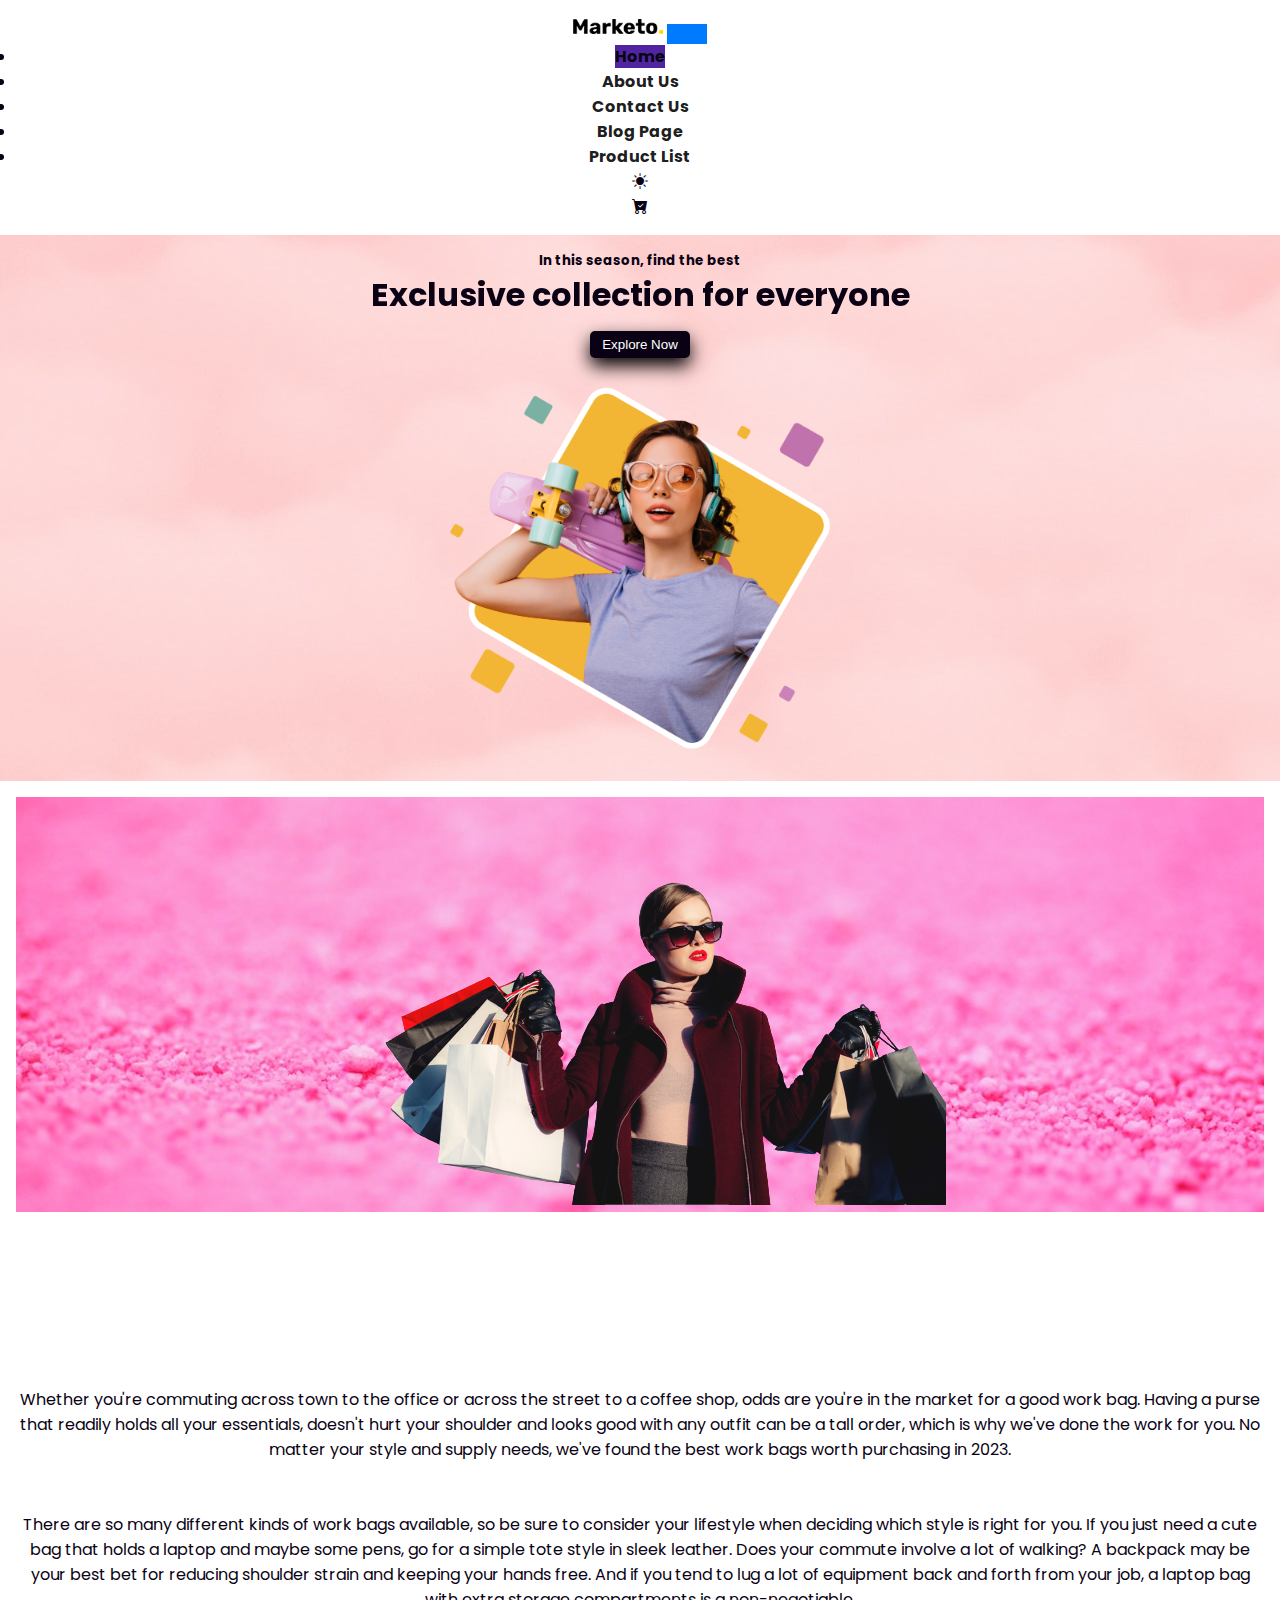
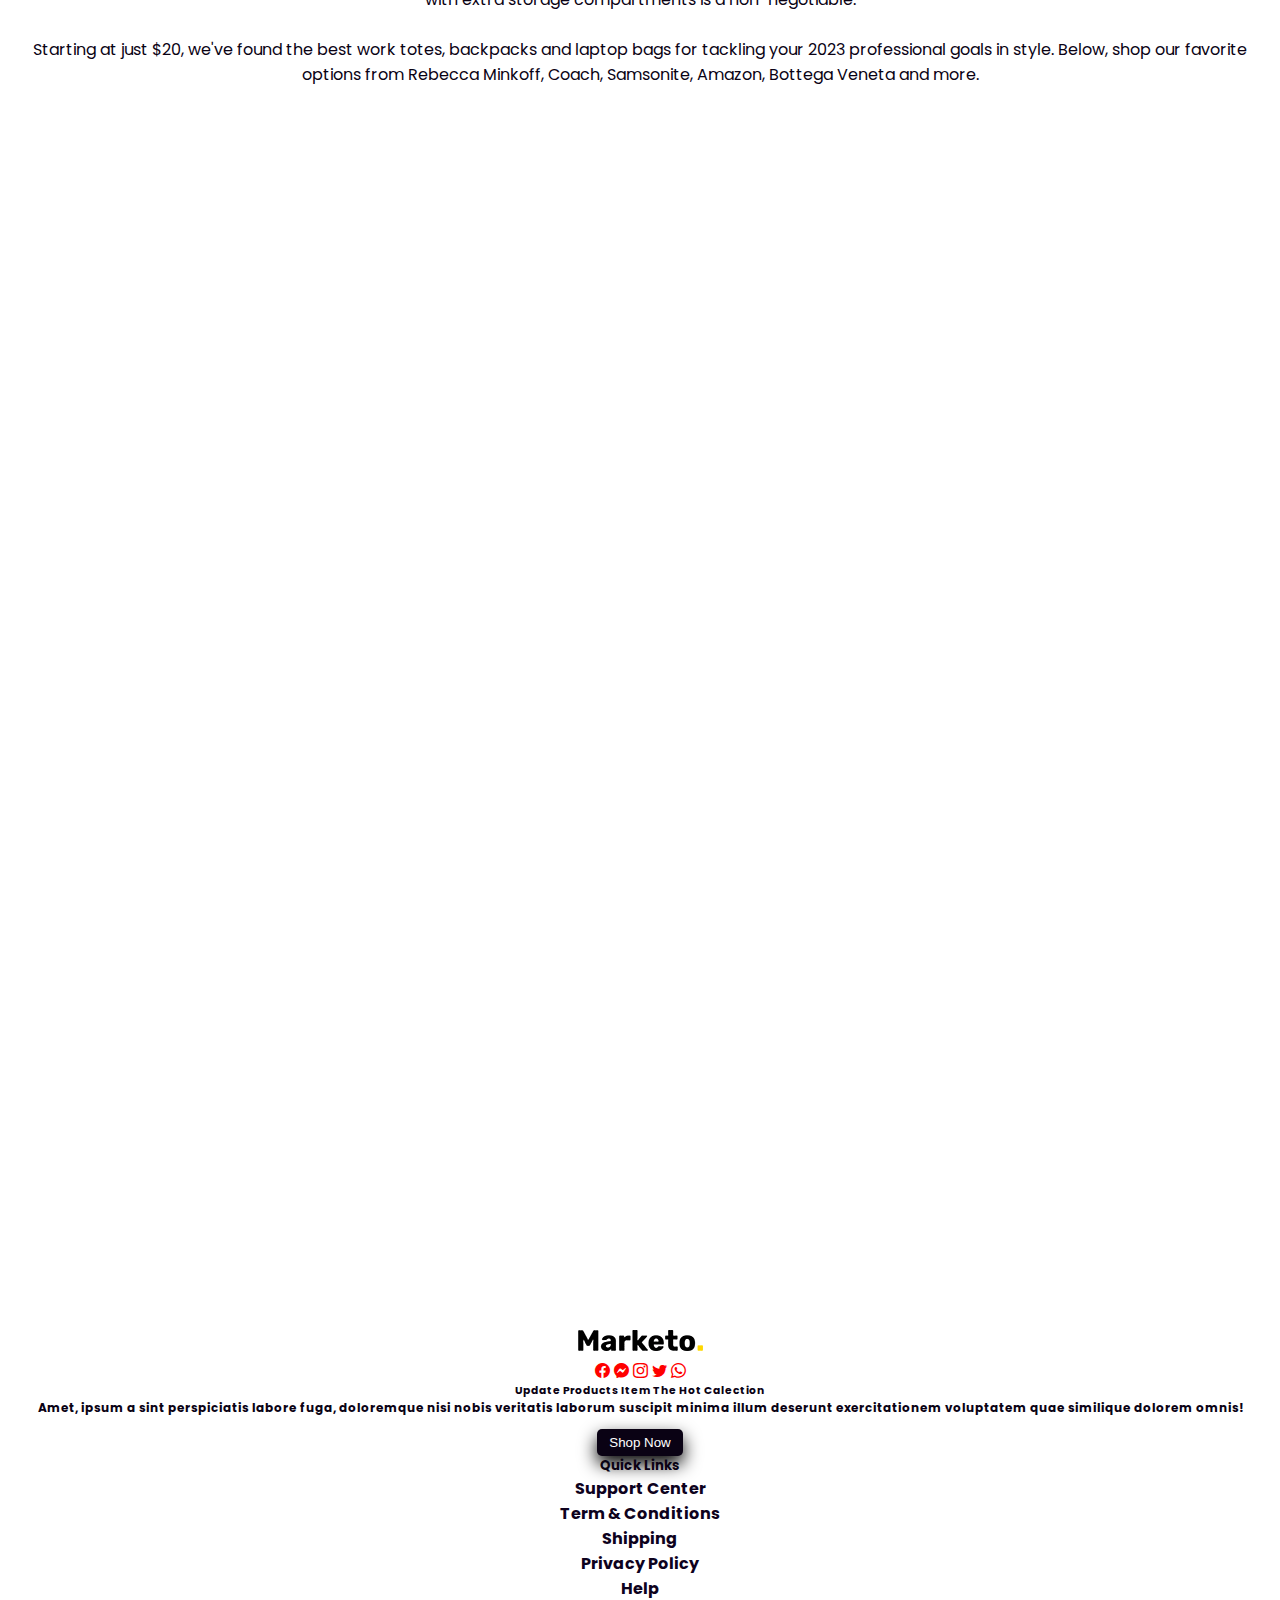
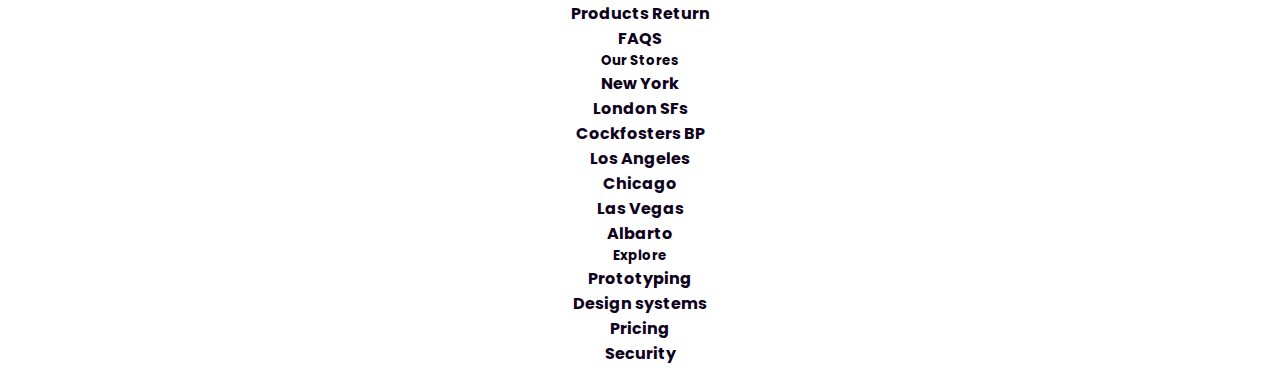
<file: blog.html>
<!DOCTYPE html>
<html lang="en">
<head>
    <meta charset="UTF-8">
    <meta name="viewport" content="width=device-width, initial-scale=1.0">
    <title>Blog</title>
    <link href="https://unpkg.com/aos@2.3.1/dist/aos.css" rel="stylesheet">
    <link rel="stylesheet" href="style.css">
    <link href="https://cdn.jsdelivr.net/npm/bootstrap@5.3.1/dist/css/bootstrap.min.css" rel="stylesheet" integrity="sha384-4bw+/aepP/YC94hEpVNVgiZdgIC5+VKNBQNGCHeKRQN+PtmoHDEXuppvnDJzQIu9" crossorigin="anonymous">
</head>
<body>

  <section >
    <nav class="navbar navbar-expand-lg navbar-light">
        <div class="container">
          <a class="navbar-brand " href="#"><img class="logue-width" src="img/logo_home-1.png" alt=""></a>
          <button class="navbar-toggler" type="button" data-bs-toggle="collapse" data-bs-target="#navbarSupportedContent" aria-controls="navbarSupportedContent" aria-expanded="false" aria-label="Toggle navigation">
            <span class="navbar-toggler-icon"></span>
          </button>
          <div class="collapse navbar-collapse" id="navbarSupportedContent">
            <ul class="navbar-nav mx-auto mb-2 mb-lg-0">
              <li class="nav-item px-2 ">
                <a class="nav-link active" aria-current="page" href="./index.html">Home</a>
              </li>
              <li class="nav-item px-2 ">
                <a class="nav-link" href="./About.html">About Us</a>
              </li>
              <li class="nav-item px-2 ">
                <a class="nav-link" href="./contact.html">Contact Us</a>
              </li>
              
              <li class="nav-item px-2 ">
                <a class="nav-link" href="./blog.html">Blog Page</a>
              </li>
              <li class="nav-item px-2 ">
                <a class="nav-link" href="./index1.html">Product List</a>
              </li>
            </ul>
          
                        
                <div class=" mx-3">
                  <i class="bi bi-brightness-high-fill" onclick="myFunction()"></i>
            
                </div>                     
            <div class="">
              <i class="bi bi-cart-check-fill  bbb-x fs-4 px-2" onclick="document.getElementById('id01').style.display='block'"></i>

             <div id="id01" class="modal">
               <span onclick="document.getElementById('id01').style.display='none'" class="close" title="Close Modal">×</span>
               <form class="modal-content" action="/action_page.php">
                 <div class="container">
                   <div class="">
                     <div class="card  mx-auto " >
                       <img src="img/pd1.jpg" class="card-img-top hhhh img-fluid p-4" alt="...">
                       <div class="card-body">
                         <h3 class="card-title"><del>$999</del></h3>
                         <h3 class="card-title">$150</h3>

                         <p class="card-text" data-aos="flip-left"
                         data-aos-easing="ease-out-cubic"
                         data-aos-duration="2000">Exclusive collection for everyone
                           Explore Now</p>
                       </div>
                      
                       <div class="card-body">
                        
                         <a href="./index1.html" >Shop Now</a>
                       </div>
                     </div>
                   </div>
                 
                   <div class="clearfix">
                     <button type="button" onclick="document.getElementById('id01').style.display='none'" class="cancelbtn">Cancel</button>
                     <button type="button" onclick="document.getElementById('id01').style.display='none'" class="deletebtn">Delete</button>
                   </div>
                 </div>
               </form>
             </div>
            </div>                          
            
     
          </div>
        </div>
      </nav>
</section>
   
<section class="x-bg-img">
  <div class="container">
             <div class="row">
              <div class="col-12 col-sm-6 col-md-6 pt-5">
               <div class="a text-center pt-5">
                 <h5>In this season, find the best </h5>
                <h1 class="mt-3" data-aos="zoom-in">Exclusive collection for everyone</h1>
                   <div class="pt-5">
                     <a href="./Successfull.html"><button type="btn" class="btn-color ">Explore Now</button></a>
                   </div>
               </div>
               </div>
              <div class="col-12 col-sm-6 col-md-6">
               <div class=" text-center pt-5">
                 <img class="carousel-middel pb-5" src="img/c-2.png" alt="">
               </div>
               </div>
             </div>
           </div>
         </section>

    <section>
        <div class="container">
            <div class="row py-5">

                <div class="col-12 col-sm-6 col-md-6 XZXZ-1" data-aos="zoom-in-down">
                    <img src="img/blog1.png " class="img-fluid xxvv-33" alt="">
                </div>
                <div class="col-12 col-sm-6 col-md-6 p-4" data-aos="zoom-in-left">
                    <h3>The Best Supplies and Essentials for All Students</h3>
                    <p>Shopping early for back-to-school deals saves money and stress, which comes in handy with prices for just about everything on the rise. It's definitely not too early to find deals on backpacks, lunch boxes, pencil cases and kids' shoes for the 2023 school year.</p>
                </div>
            </div>
            <div class="row">
                <div class="col-12">
                    <h1 data-aos="flip-left"
                    data-aos-easing="ease-out-cubic"
                    data-aos-duration="2000">16 Best Work Bags for Women in 2023 for Every Budget: Shop Styles from Coach, Samsonite, Everlane, and More</h1>
                    <p>Whether you're commuting across town to the office or across the street to a coffee shop, odds are you're in the market for a good work bag. Having a purse that readily holds all your essentials, doesn't hurt your shoulder and looks good with any outfit can be a tall order, which is why we've done the work for you. No matter your style and supply needs, we've found the best work bags worth purchasing in 2023.<br> <br> <br>There are so many different kinds of work bags available, so be sure to consider your lifestyle when deciding which style is right for you. If you just need a cute bag that holds a laptop and maybe some pens, go for a simple tote style in sleek leather. Does your commute involve a lot of walking? A backpack may be your best bet for reducing shoulder strain and keeping your hands free. And if you tend to lug a lot of equipment back and forth from your job, a laptop bag with extra storage compartments is a non-negotiable.<br> <br> Starting at just $20, we've found the best work totes, backpacks and laptop bags for tackling your 2023 professional goals in style. Below, shop our favorite options from Rebecca Minkoff, Coach, Samsonite, Amazon, Bottega Veneta and more.</p>
                </div>

            </div>
            <div class="row">
                <div class="col-12">
                    <div class="xxss-1 pt-5 " data-aos="flip-left"
                    data-aos-easing="ease-out-cubic"
                    data-aos-duration="2000">
                      <div class="row">
                        <div class="col-12 col-sm-6 col-md-6">
                          <div class="rotate-3">
                            <a href="./index1.html">50% click</a>
                            <span class="vv-xx ">Discount</span>
                            
                           </div>
                        </div>
                        <div class="col-12 col-sm-6 col-md-6">
                          <h1 class=" mx-auto jkjk ">Shopping</h1>
                        </div>
                      </div>
                        

                    </div>
                </div>
            </div>
        </div>
    </section>
    <section>
        <div class="container">
            <div class="row">
                <div class="col-12 col-sm-6 col-md-6 pt-5" data-aos="zoom-out-down">
                    <div class="pt-5">
                        <h1>Don't miss out on special offers</h1>
                    <p>Register to receive news about the latest, savings combos, discount codes...</p>
                    <div class="oopp">
                      <ul><li>Savings combos</li></ul>
                    <ul><li>Freeship</li></ul>
                    <ul><li>Premium magazines</li></ul>
                    </div>
                    </div>
                </div>
                <div class="col-12 col-sm-6 col-md-6 " data-aos="flip-left"
                data-aos-easing="ease-out-cubic"
                data-aos-duration="2000">
                    <img src="img/block4.png" class="img-fluid xxvv-33" alt="">
                </div>
            </div>
        </div>
    </section>
    <section>
        <div class="container">
           <div class="row py-4">
            <div class="col-12 col-sm-3 col-md-3">
              <div class="" >
                <img src="img/logo_home-1.png" alt="">
              </div>
              <div class="">

              </div>
              <div class="py-2 mt-3">
                <a href="" class="ghj p-1"></a><i class="bi bi-facebook icon-design1"></i></a>
                <a href="" class="ghj p-1"></a><i class="bi bi-messenger icon-design1"></i></a>
                <a href="" class="ghj p-1"></a><i class="bi bi-instagram icon-design1"></i></a>
                <a href="" class="ghj p-1"></a><i class="bi bi-twitter icon-design1"></i></a>
                <a href="" class="ghj p-1"></a><i class="bi bi-whatsapp icon-design1"></i></a>
                
             </div>
             <div class="">
              <h6>Update Products Item The Hot Calection</h>
              <p class="p-1clor py-2"> Amet, ipsum a sint perspiciatis labore fuga, doloremque nisi nobis veritatis laborum suscipit minima illum deserunt exercitationem voluptatem quae similique dolorem omnis!</p>
              <button type="btn" class="btn-color ">Shop Now</button>
             </div>
              
              
              
            </div>
            <div class="col-12 col-sm-3 col-md-3 xxxx-1">
              <h5 class="mx-3">Quick Links</h5>
              <ul>
                <li><a href=""> Support Center</a></li>
              </ul>
              <ul>
                <li><a href=""> Term & Conditions</a></li>
              </ul>
              <ul>
                <li><a href=""> Shipping</a></li>
              </ul>
              <ul>
                <li><a href=""> Privacy Policy</a></li>
              </ul>
              <ul>
                <li><a href=""> Help</a></li>
              </ul>
              <ul>
                <li><a href=""> Products Return</a></li>
              </ul>
              <ul>
                <li><a href="">FAQS</a></li>
              </ul>
            </div>
            <div class="col-12 col-sm-3 col-md-3 xxxx-1">
              <h5 class="mx-3">Our Stores</h5>
              <ul>
                <li><a href=""> New York</a></li>
              </ul>
              <ul>
                <li><a href=""> London SFs</a></li>
              </ul>
              <ul>
                <li><a href="">Cockfosters BP</a></li>
              </ul>
              <ul>
                <li><a href=""> Los Angeles</a></li>
              </ul>
              <ul>
                <li><a href=""> Chicago</a></li>
              </ul>
              <ul>
                <li><a href="">Las Vegas</a></li>
              </ul>
              <ul>
                <li><a href="">Albarto</a></li>
              </ul>
            </div>
            <div class="col-12 col-sm-3 col-md-3 xxxx-1">
              <h5 class="mx-3">Explore</h5>
              <ul>
                <li><a href="">Prototyping</a></li>
              </ul>
              <ul>
                <li><a href=""> Design systems</a></li>
              </ul>
              <ul>
                <li><a href="">Pricing</a></li>
              </ul>
              <ul>
                <li><a href="">Security</a></li>
              </ul>
              
            </div>
           </div>
        </div>
      </section>

      <script src="https://unpkg.com/aos@2.3.1/dist/aos.js"></script>
      <script>
        AOS.init();
      </script>

 <script src="index.js"></script>
    <script src="https://cdn.jsdelivr.net/npm/bootstrap@5.3.1/dist/js/bootstrap.bundle.min.js" integrity="sha384-HwwvtgBNo3bZJJLYd8oVXjrBZt8cqVSpeBNS5n7C8IVInixGAoxmnlMuBnhbgrkm" crossorigin="anonymous"></script>
</body>
</html>
</file>
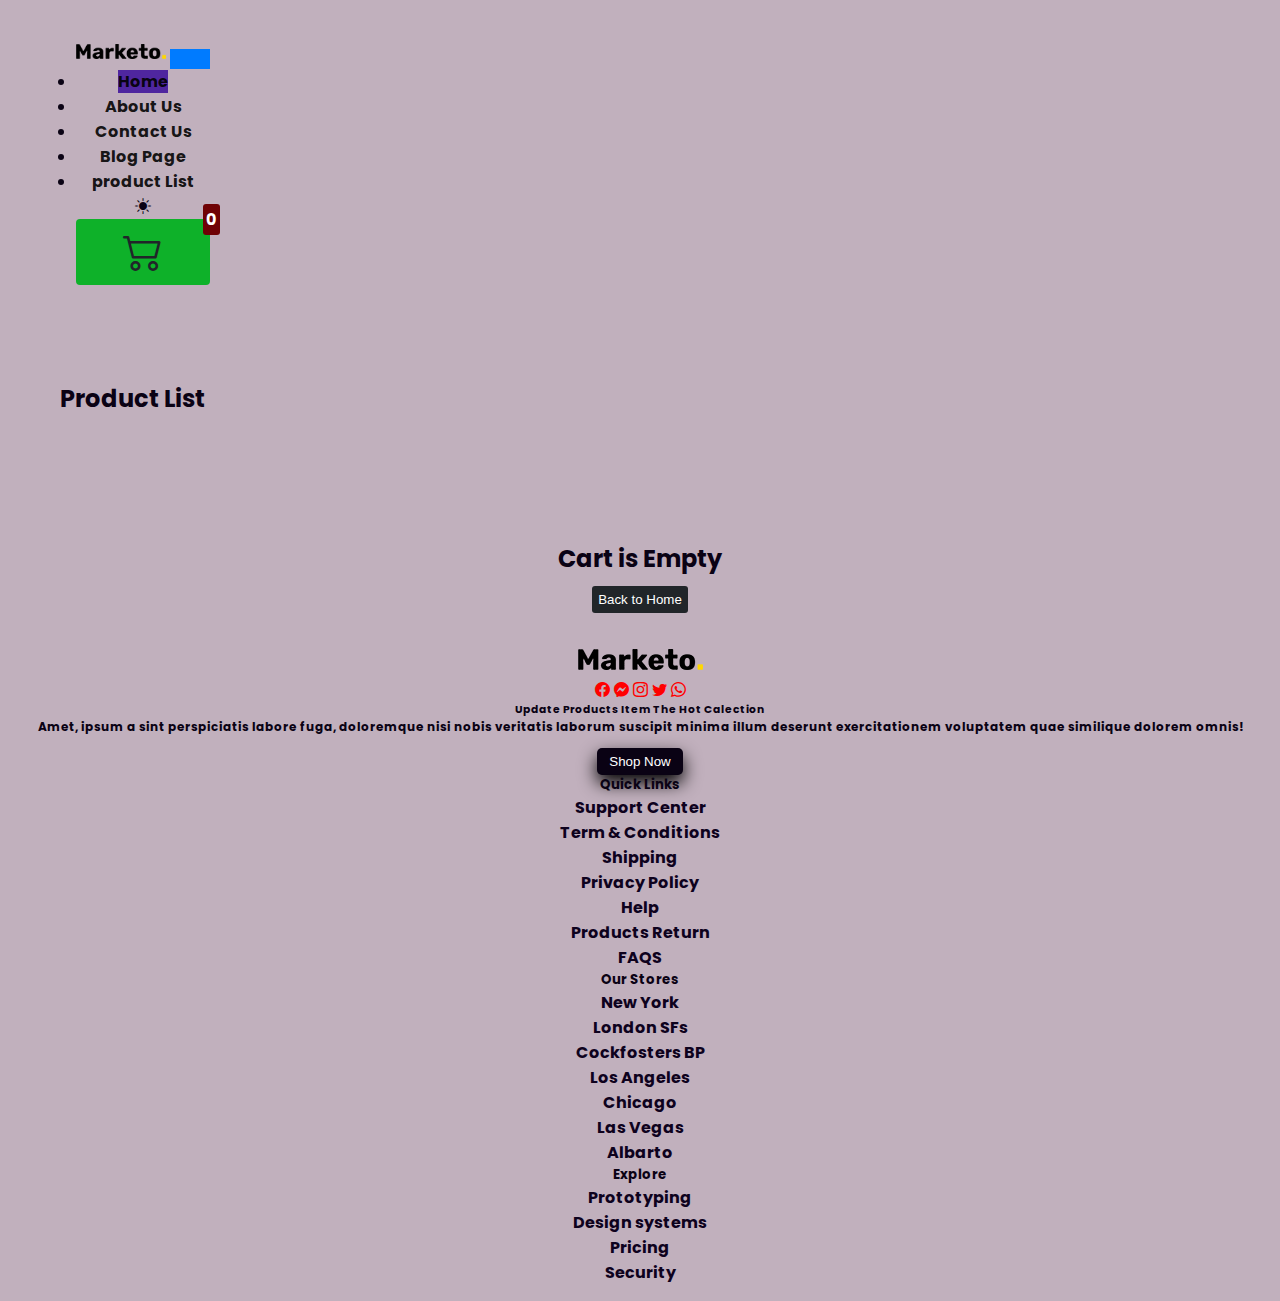
<file: cart.html>
<!DOCTYPE html>
<html lang="en">

<head>
  <meta charset="UTF-8">
  <meta http-equiv="X-UA-Compatible" content="IE=edge">
  <meta name="viewport" content="width=device-width, initial-scale=1.0">
  <title>product List</title>
  <link rel="stylesheet" href="src/style.css">
  <link rel="stylesheet" href="style.css">
  <link href="https://cdn.jsdelivr.net/npm/bootstrap@5.0.2/dist/css/bootstrap.min.css" rel="stylesheet" integrity="sha384-EVSTQN3/azprG1Anm3QDgpJLIm9Nao0Yz1ztcQTwFspd3yD65VohhpuuCOmLASjC" crossorigin="anonymous">
  <link rel="stylesheet" href="https://cdn.jsdelivr.net/npm/bootstrap-icons@1.8.1/font/bootstrap-icons.css">
</head>

<body style="background-color: rgba(179, 158, 174, 0.814);">
  <section>
    <nav class="navbar navbar-expand-lg navbar-light">
        <div class="container">
          <a class="navbar-brand " href="#"><img class="logue-width" src="img/logo_home-1.png" alt=""></a>
          <button class="navbar-toggler" type="button" data-bs-toggle="collapse" data-bs-target="#navbarSupportedContent" aria-controls="navbarSupportedContent" aria-expanded="false" aria-label="Toggle navigation">
            <span class="navbar-toggler-icon"></span>
          </button>
          <div class="collapse navbar-collapse" id="navbarSupportedContent">
            <ul class="navbar-nav mx-auto mb-2 mb-lg-0">
              <li class="nav-item px-2 ">
                <a class="nav-link active" aria-current="page" href="./index.html">Home</a>
              </li>
              <li class="nav-item px-2 ">
                <a class="nav-link" href="./About.html">About Us</a>
              </li>
              <li class="nav-item px-2 ">
                <a class="nav-link" href="./contact.html">Contact Us</a>
              </li>
              <li class="nav-item px-2 ">
                <a class="nav-link" href="./blog.html">Blog Page</a>
              </li>
              <li class="nav-item px-2 ">
                <a class="nav-link" href="./index1.html">product List</a>
              </li>
            </ul>
                    
            <div class=" mx-3">
              <i class="bi bi-brightness-high-fill" onclick="myFunction()"></i>
        
            </div>
            <a href="cart.html">
              <div class="cart">
                <i class="bi bi-cart2"></i>
                <div id="cartAmount" class="cartAmount">0</div>
              </div>
            </a>
                  
  
          
          </div>
        </div>
      </nav>
</section>
 
  <div class="navbar">
    
      <h2 class=" text-center ">Product List</h2>
   

    

  </div>

  <div class="shop" id="shop">


  </div>

  <div id="label" class="text-center"></div>

  <div class="shopping-cart" id="shopping-cart"></div>
  
  <section>
    <div class="container">
       <div class="row py-4">
        <div class="col-12 col-sm-3 col-md-3">
          <div class="">
            <img src="img/logo_home-1.png" alt="">
          </div>
          <div class="">

          </div>
          <div class="py-2 mt-3">
            <a href="" class="ghj p-1"></a><i class="bi bi-facebook icon-design1"></i></a>
            <a href="" class="ghj p-1"></a><i class="bi bi-messenger icon-design1"></i></a>
            <a href="" class="ghj p-1"></a><i class="bi bi-instagram icon-design1"></i></a>
            <a href="" class="ghj p-1"></a><i class="bi bi-twitter icon-design1"></i></a>
            <a href="" class="ghj p-1"></a><i class="bi bi-whatsapp icon-design1"></i></a>
            
         </div>
         <div class="">
          <h6>Update Products Item The Hot Calection</h>
          <p class="p-1clor py-2"> Amet, ipsum a sint perspiciatis labore fuga, doloremque nisi nobis veritatis laborum suscipit minima illum deserunt exercitationem voluptatem quae similique dolorem omnis!</p>
          <button type="btn" class="btn-color ">Shop Now</button>
         </div>
          
          
          
        </div>
        <div class="col-12 col-sm-3 col-md-3 xxxx-1">
          <h5 class="mx-3">Quick Links</h5>
          <ul>
            <li><a href=""> Support Center</a></li>
          </ul>
          <ul>
            <li><a href=""> Term & Conditions</a></li>
          </ul>
          <ul>
            <li><a href=""> Shipping</a></li>
          </ul>
          <ul>
            <li><a href=""> Privacy Policy</a></li>
          </ul>
          <ul>
            <li><a href=""> Help</a></li>
          </ul>
          <ul>
            <li><a href=""> Products Return</a></li>
          </ul>
          <ul>
            <li><a href="">FAQS</a></li>
          </ul>
        </div>
        <div class="col-12 col-sm-3 col-md-3 xxxx-1">
          <h5 class="mx-3">Our Stores</h5>
          <ul>
            <li><a href=""> New York</a></li>
          </ul>
          <ul>
            <li><a href=""> London SFs</a></li>
          </ul>
          <ul>
            <li><a href="">Cockfosters BP</a></li>
          </ul>
          <ul>
            <li><a href=""> Los Angeles</a></li>
          </ul>
          <ul>
            <li><a href=""> Chicago</a></li>
          </ul>
          <ul>
            <li><a href="">Las Vegas</a></li>
          </ul>
          <ul>
            <li><a href="">Albarto</a></li>
          </ul>
        </div>
        <div class="col-12 col-sm-3 col-md-3 xxxx-1">
          <h5 class="mx-3">Explore</h5>
          <ul>
            <li><a href="">Prototyping</a></li>
          </ul>
          <ul>
            <li><a href=""> Design systems</a></li>
          </ul>
          <ul>
            <li><a href="">Pricing</a></li>
          </ul>
          <ul>
            <li><a href="">Security</a></li>
          </ul>
          
        </div>
       </div>
    </div>
  </section>

<script src="index.js"></script>
  <script src="https://cdn.jsdelivr.net/npm/bootstrap@5.0.2/dist/js/bootstrap.bundle.min.js" integrity="sha384-MrcW6ZMFYlzcLA8Nl+NtUVF0sA7MsXsP1UyJoMp4YLEuNSfAP+JcXn/tWtIaxVXM" crossorigin="anonymous"></script>
  <script src="src/Data.js"></script>
<script src="src/cart.js"></script>
</body>


</html>
</file>
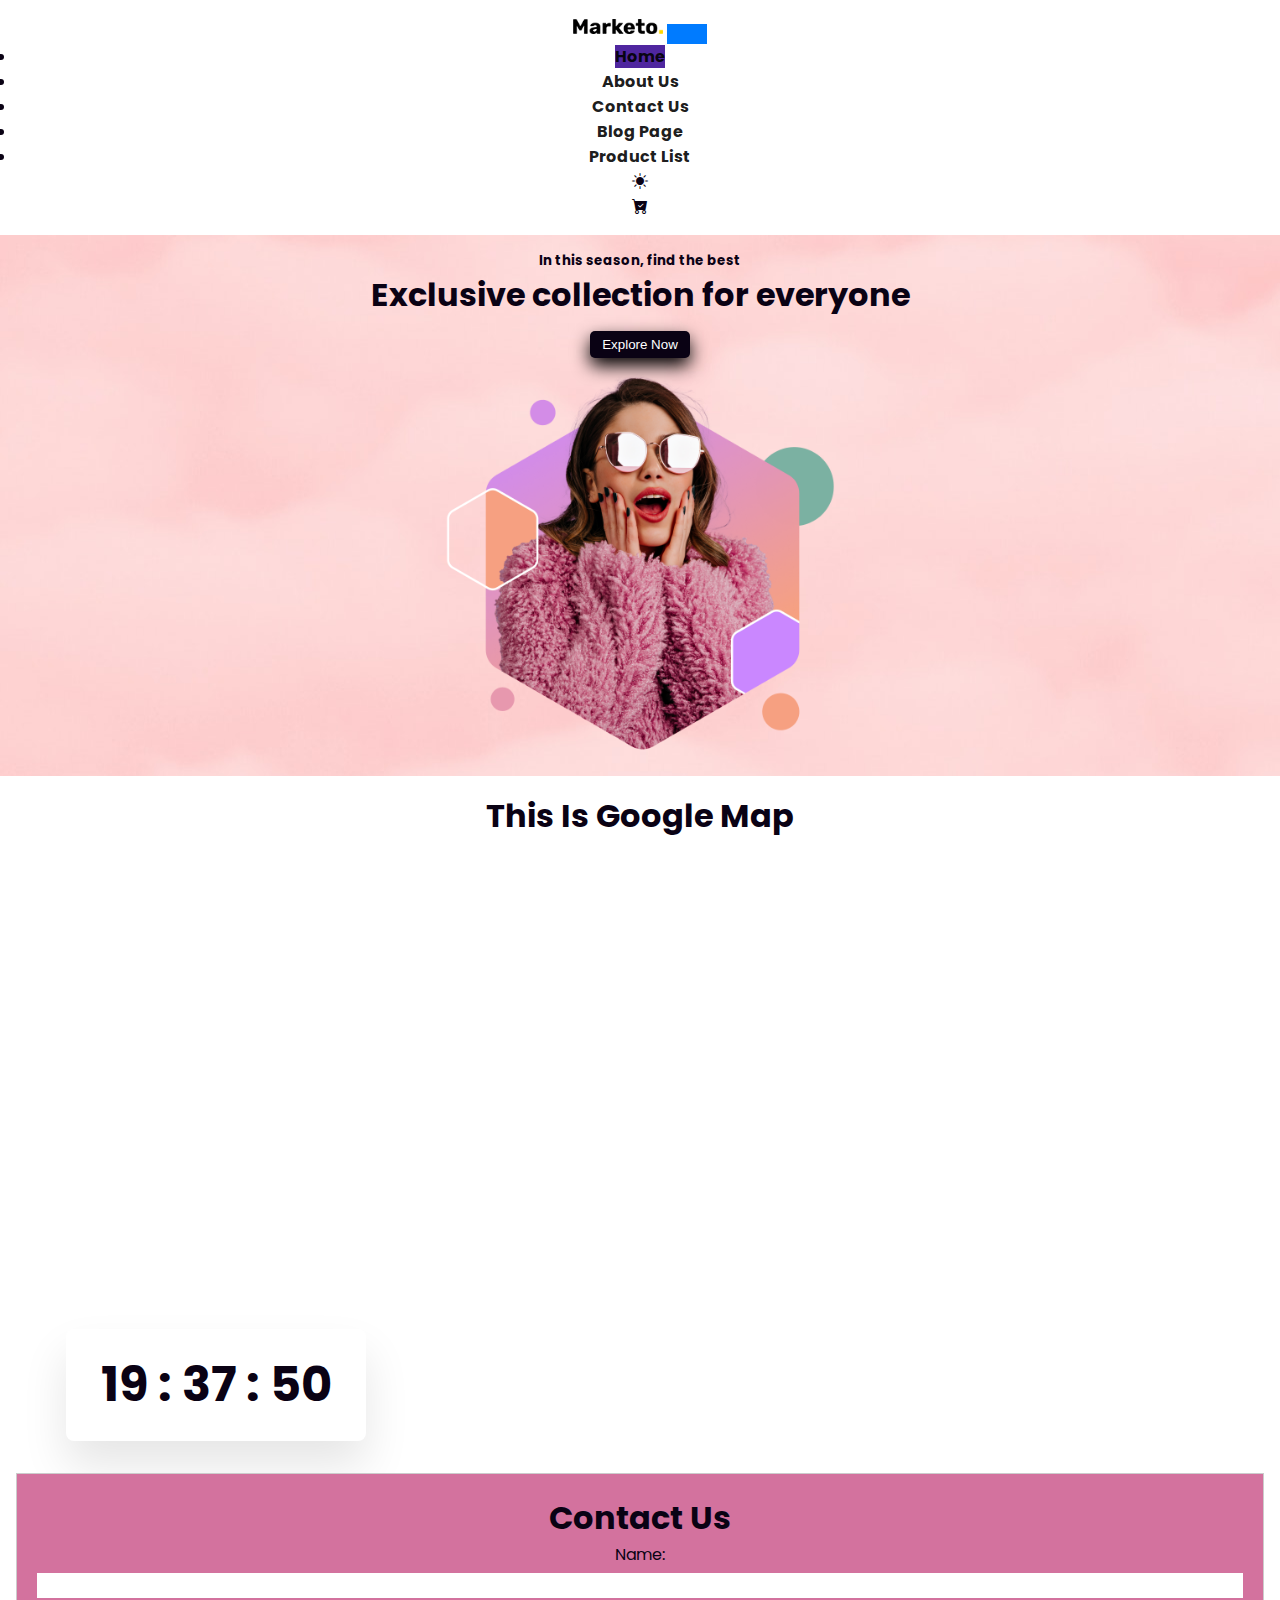
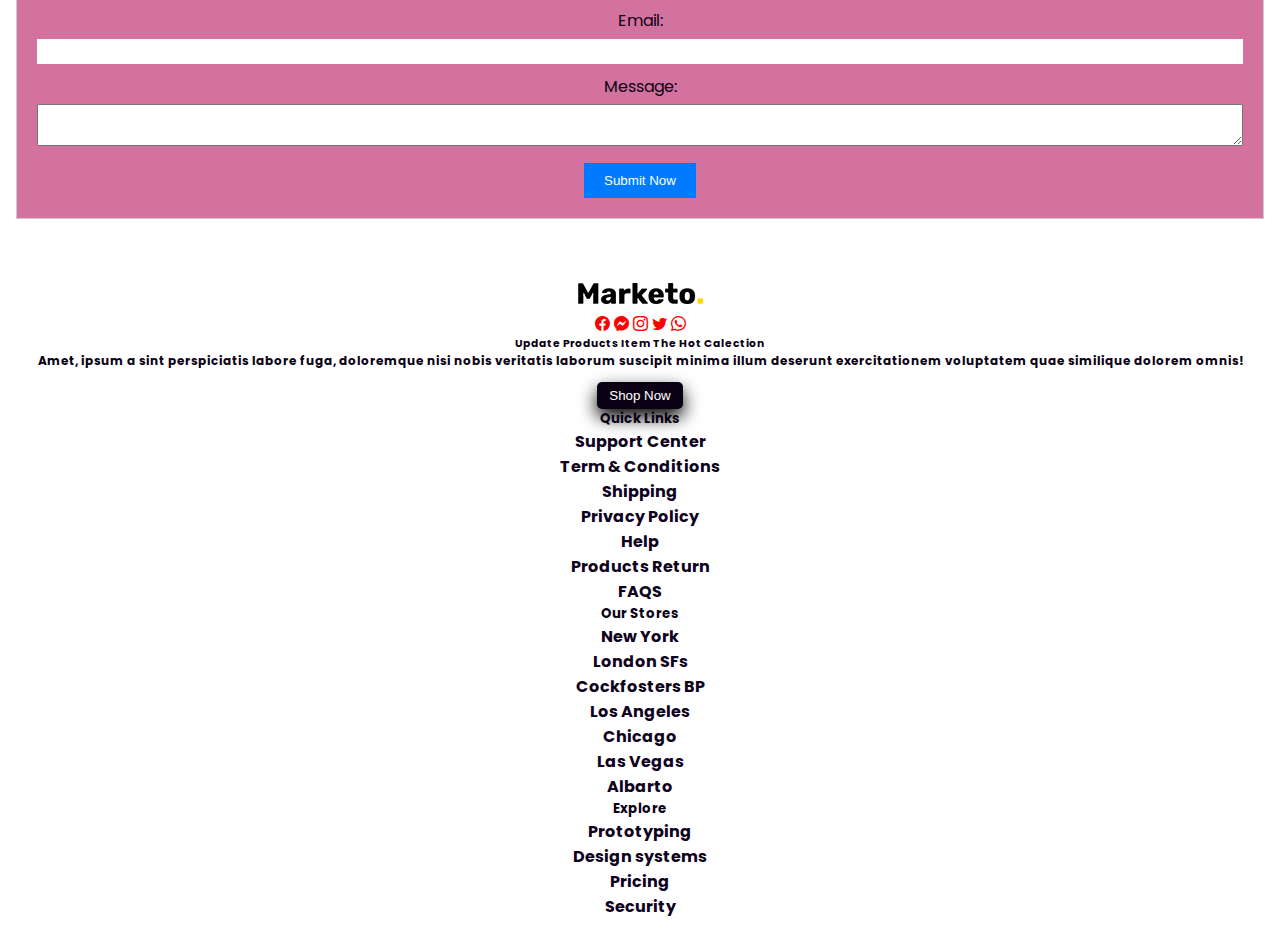
<file: contact.html>
<!DOCTYPE html>
<html lang="en">
<head>
    <meta charset="UTF-8">
    <meta name="viewport" content="width=device-width, initial-scale=1.0">
    <title>Contact Us</title>
    <link rel="stylesheet" href="style.css">
    <!-- bootstrap Link -->
    <link href="https://cdn.jsdelivr.net/npm/bootstrap@5.0.2/dist/css/bootstrap.min.css" rel="stylesheet" integrity="sha384-EVSTQN3/azprG1Anm3QDgpJLIm9Nao0Yz1ztcQTwFspd3yD65VohhpuuCOmLASjC" crossorigin="anonymous">
</head>
<body>
    <section>
        <nav class="navbar navbar-expand-lg navbar-light">
            <div class="container">
              <a class="navbar-brand " href="#"><img class="logue-width" src="img/logo_home-1.png" alt=""></a>
              <button class="navbar-toggler" type="button" data-bs-toggle="collapse" data-bs-target="#navbarSupportedContent" aria-controls="navbarSupportedContent" aria-expanded="false" aria-label="Toggle navigation">
                <span class="navbar-toggler-icon"></span>
              </button>
              <div class="collapse navbar-collapse" id="navbarSupportedContent">
                <ul class="navbar-nav mx-auto mb-2 mb-lg-0">
                  <li class="nav-item px-2 ">
                    <a class="nav-link active" aria-current="page" href="./index.html">Home</a>
                  </li>
                  <li class="nav-item px-2 ">
                    <a class="nav-link" href="./About.html">About Us</a>
                  </li>
                  <li class="nav-item px-2 ">
                    <a class="nav-link" href="./contact.html">Contact Us</a>
                  </li>
                  <li class="nav-item px-2 ">
                    <a class="nav-link" href="./blog.html">Blog Page</a>
                  </li>
                  <li class="nav-item px-2 ">
                    <a class="nav-link" href="./index1.html">Product List</a>
                  </li>
                </ul>
                      
                <div class=" mx-3">
                  <i class="bi bi-brightness-high-fill" onclick="myFunction()"></i>
            
                </div>
                <div class="">
                  <i class="bi bi-cart-check-fill  bbb-x fs-4 px-2" onclick="document.getElementById('id01').style.display='block'"></i>

                 <div id="id01" class="modal">
                   <span onclick="document.getElementById('id01').style.display='none'" class="close" title="Close Modal">×</span>
                   <form class="modal-content" action="/action_page.php">
                     <div class="container">
                       <div class="">
                         <div class="card  mx-auto " >
                           <img src="img/pd1.jpg" class="card-img-top hhhh img-fluid p-4" alt="...">
                           <div class="card-body">
                             <h3 class="card-title"><del>$999</del></h3>
                             <h3 class="card-title">$150</h3>

                             <p class="card-text">Exclusive collection for everyone
                               Explore Now</p>
                           </div>
                          
                           <div class="card-body">
                            
                             <a href="./index1.html">Shop Now</a>
                           </div>
                         </div>
                       </div>
                     
                       <div class="clearfix">
                         <button type="button" onclick="document.getElementById('id01').style.display='none'" class="cancelbtn">Cancel</button>
                         <button type="button" onclick="document.getElementById('id01').style.display='none'" class="deletebtn">Delete</button>
                       </div>
                     </div>
                   </form>
                 </div>
                </div>  
              
              </div>
            </div>
          </nav>
    </section>
    <section class="x-bg-img">
      <div class="container">
                 <div class="row">
                  <div class="col-12 col-sm-6 col-md-6 pt-5">
                   <div class="a text-center pt-5">
                     <h5>In this season, find the best </h5>
                    <h1 class="mt-3" data-aos="zoom-in">Exclusive collection for everyone</h1>
                       <div class="pt-5">
                         <a href="./Successfull.html"><button type="btn" class="btn-color ">Explore Now</button></a>
                       </div>
                   </div>
                   </div>
                  <div class="col-12 col-sm-6 col-md-6">
                   <div class=" text-center pt-5">
                     <img class="carousel-middel pb-5" src="img/c-3.png" alt="">
                   </div>
                   </div>
                 </div>
               </div>
             </section>
    <!-- 2222222222222 -->
    <section>
      <div class="container">
        <div class="row">
          <div class="col-12">
            <div class="">
              <h1 class="text-center text-dark py-4">This Is Google Map</h1>
            </div>
            <iframe src="https://www.google.com/maps/embed?pb=!1m18!1m12!1m3!1d57810.404607566685!2d89.02271261001017!3d25.096773484926903!2m3!1f0!2f0!3f0!3m2!1i1024!2i768!4f13.1!3m3!1m2!1s0x39fc920e30f74a01%3A0x79daa6e9aa5ecdff!2sJoypurhat!5e0!3m2!1sen!2sbd!4v1690550887462!5m2!1sen!2sbd" width="100%" height="450" style="border:0;" allowfullscreen="" loading="lazy" referrerpolicy="no-referrer-when-downgrade"></iframe>
           
          </div>
        </div>
      </div>
    </section>
          <section>
            <div class="container">
              <div class="row">
                <div class="col-12" data-aos="zoom-in-left">
                  <div class="clock1 ml-4 xxvv-33" >
                    <span id="hours">00 h</span> :
                    <span id="minutes">00 m</span> :
                    <span id="seconds">00 s</span>
                  </div>
                </div>
              </div>
            </div>
          </section>
    <!-- 333333333333333333 -->
    <section>
      <div class="container">
        <div class="row">
          <div class="col-12 py-3" >
            <div class="contact-form ">
              <h1>Contact Us</h1>
              <form id="contactForm" class=" xxvv-33">
                <label for="name">Name:</label>
                <input class="rounded" type="text" id="name" name="name"  required>
                <label for="email">Email:</label>
                <input  class="rounded" type="email" id="email" name="email" required>
                <label for="message">Message:</label>
                <textarea class="rounded" id="message" name="message" required></textarea>
                <button type="submit" class=" rounded bg-info text-dark">Submit Now</button>
              </form>
            </div>
          </div>
        </div>
      </div>
    </section>

    <!-- 44444444444444444 -->
                <section>
                    <div class="container">

                    </div>
                </section>
                <section>
                      <div class="container">
                         <div class="row py-4">
                          <div class="col-12 col-sm-3 col-md-3">
                            <div class="">
                              <img src="img/logo_home-1.png" alt="">
                            </div>
                            <div class="">

                            </div>
                            <div class="py-2 mt-3">
                              <a href="" class="ghj p-1"></a><i class="bi bi-facebook icon-design1"></i></a>
                              <a href="" class="ghj p-1"></a><i class="bi bi-messenger icon-design1"></i></a>
                              <a href="" class="ghj p-1"></a><i class="bi bi-instagram icon-design1"></i></a>
                              <a href="" class="ghj p-1"></a><i class="bi bi-twitter icon-design1"></i></a>
                              <a href="" class="ghj p-1"></a><i class="bi bi-whatsapp icon-design1"></i></a>
                              
                           </div>
                           <div class="">
                            <h6>Update Products Item The Hot Calection</h>
                            <p class="p-1clor py-2"> Amet, ipsum a sint perspiciatis labore fuga, doloremque nisi nobis veritatis laborum suscipit minima illum deserunt exercitationem voluptatem quae similique dolorem omnis!</p>
                            <button type="btn" class="btn-color ">Shop Now</button>
                           </div>
                            
                            
                            
                          </div>
                          <div class="col-12 col-sm-3 col-md-3 xxxx-1">
                            <h5 class="mx-3">Quick Links</h5>
                            <ul>
                              <li><a href=""> Support Center</a></li>
                            </ul>
                            <ul>
                              <li><a href=""> Term & Conditions</a></li>
                            </ul>
                            <ul>
                              <li><a href=""> Shipping</a></li>
                            </ul>
                            <ul>
                              <li><a href=""> Privacy Policy</a></li>
                            </ul>
                            <ul>
                              <li><a href=""> Help</a></li>
                            </ul>
                            <ul>
                              <li><a href=""> Products Return</a></li>
                            </ul>
                            <ul>
                              <li><a href="">FAQS</a></li>
                            </ul>
                          </div>
                          <div class="col-12 col-sm-3 col-md-3 xxxx-1">
                            <h5 class="mx-3">Our Stores</h5>
                            <ul>
                              <li><a href=""> New York</a></li>
                            </ul>
                            <ul>
                              <li><a href=""> London SFs</a></li>
                            </ul>
                            <ul>
                              <li><a href="">Cockfosters BP</a></li>
                            </ul>
                            <ul>
                              <li><a href=""> Los Angeles</a></li>
                            </ul>
                            <ul>
                              <li><a href=""> Chicago</a></li>
                            </ul>
                            <ul>
                              <li><a href="">Las Vegas</a></li>
                            </ul>
                            <ul>
                              <li><a href="">Albarto</a></li>
                            </ul>
                          </div>
                          <div class="col-12 col-sm-3 col-md-3 xxxx-1">
                            <h5 class="mx-3">Explore</h5>
                            <ul>
                              <li><a href="">Prototyping</a></li>
                            </ul>
                            <ul>
                              <li><a href=""> Design systems</a></li>
                            </ul>
                            <ul>
                              <li><a href="">Pricing</a></li>
                            </ul>
                            <ul>
                              <li><a href="">Security</a></li>
                            </ul>
                            
                          </div>
                         </div>
                      </div>
                    </section>
    






  <script src="contact.js"></script>
    <script src="https://cdn.jsdelivr.net/npm/bootstrap@5.0.2/dist/js/bootstrap.bundle.min.js" integrity="sha384-MrcW6ZMFYlzcLA8Nl+NtUVF0sA7MsXsP1UyJoMp4YLEuNSfAP+JcXn/tWtIaxVXM" crossorigin="anonymous"></script>

    <script src="index.js"></script>
</body>
</html>
</file>
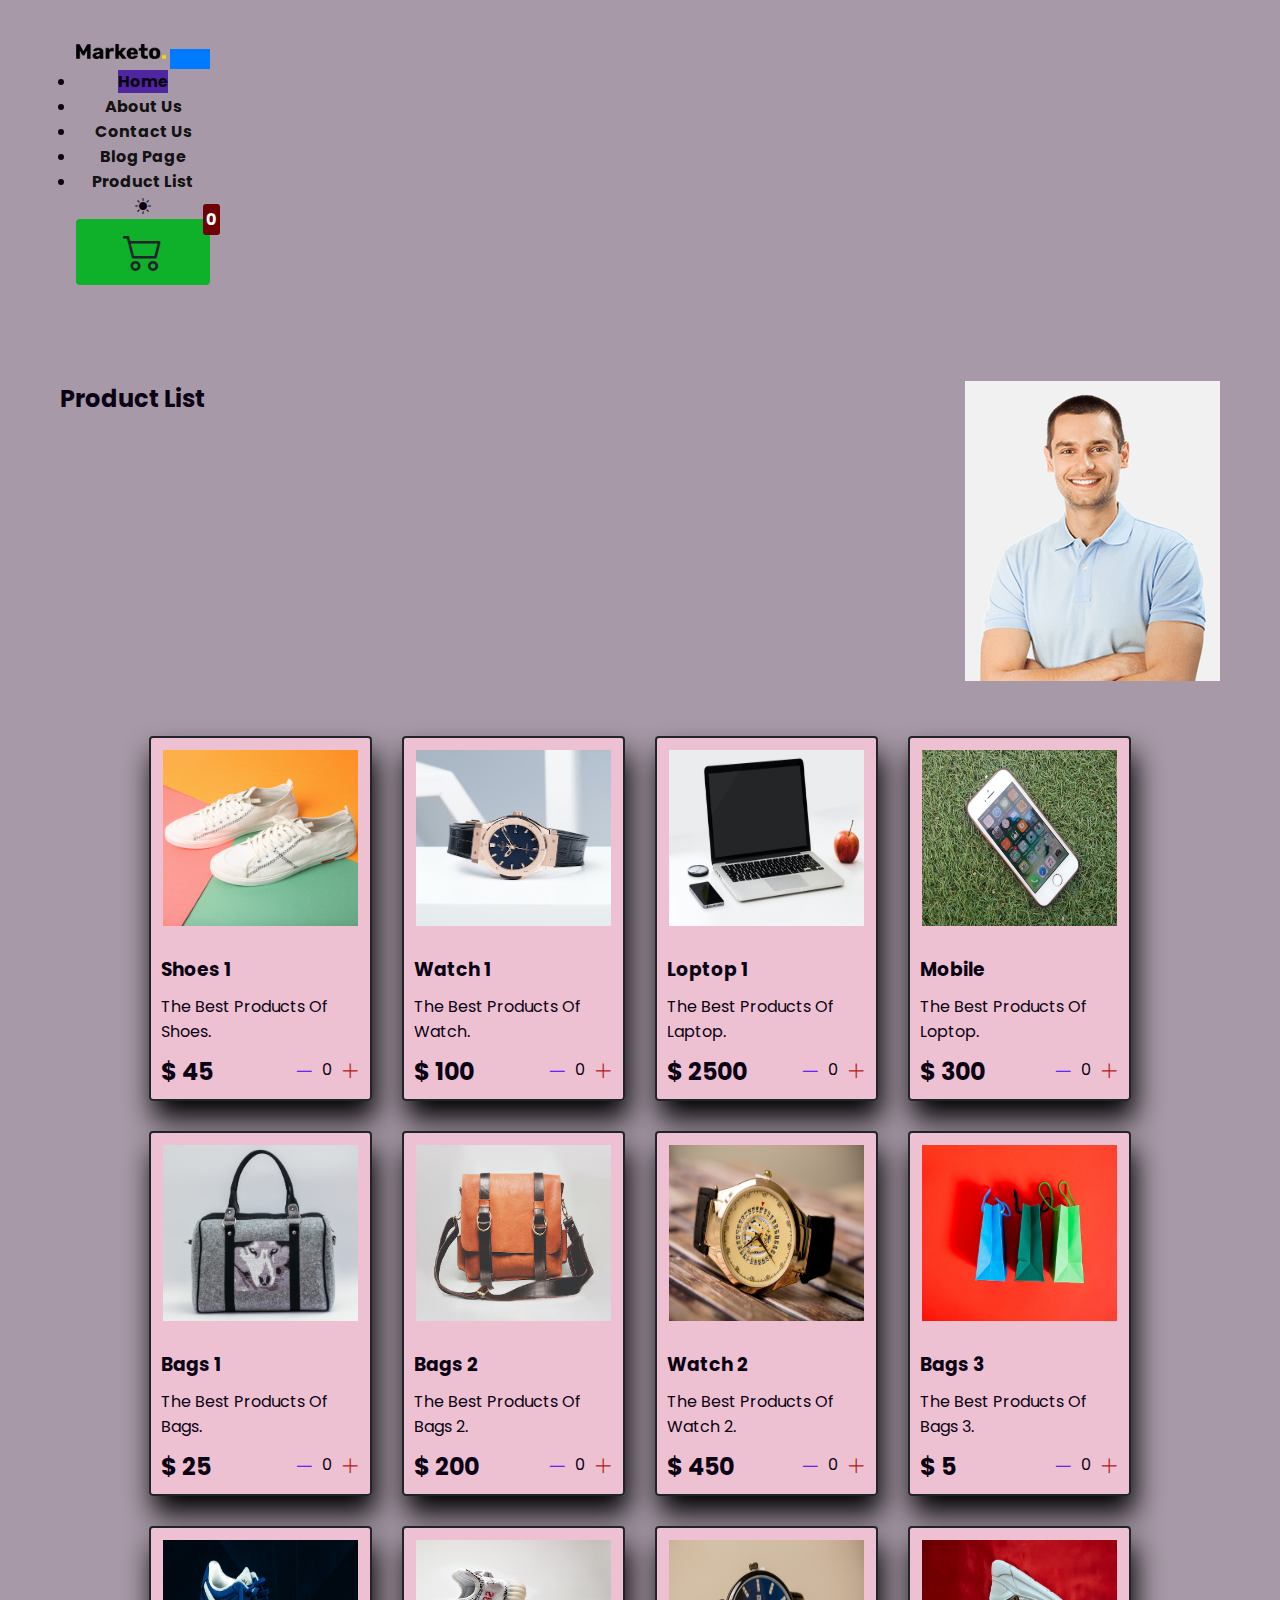
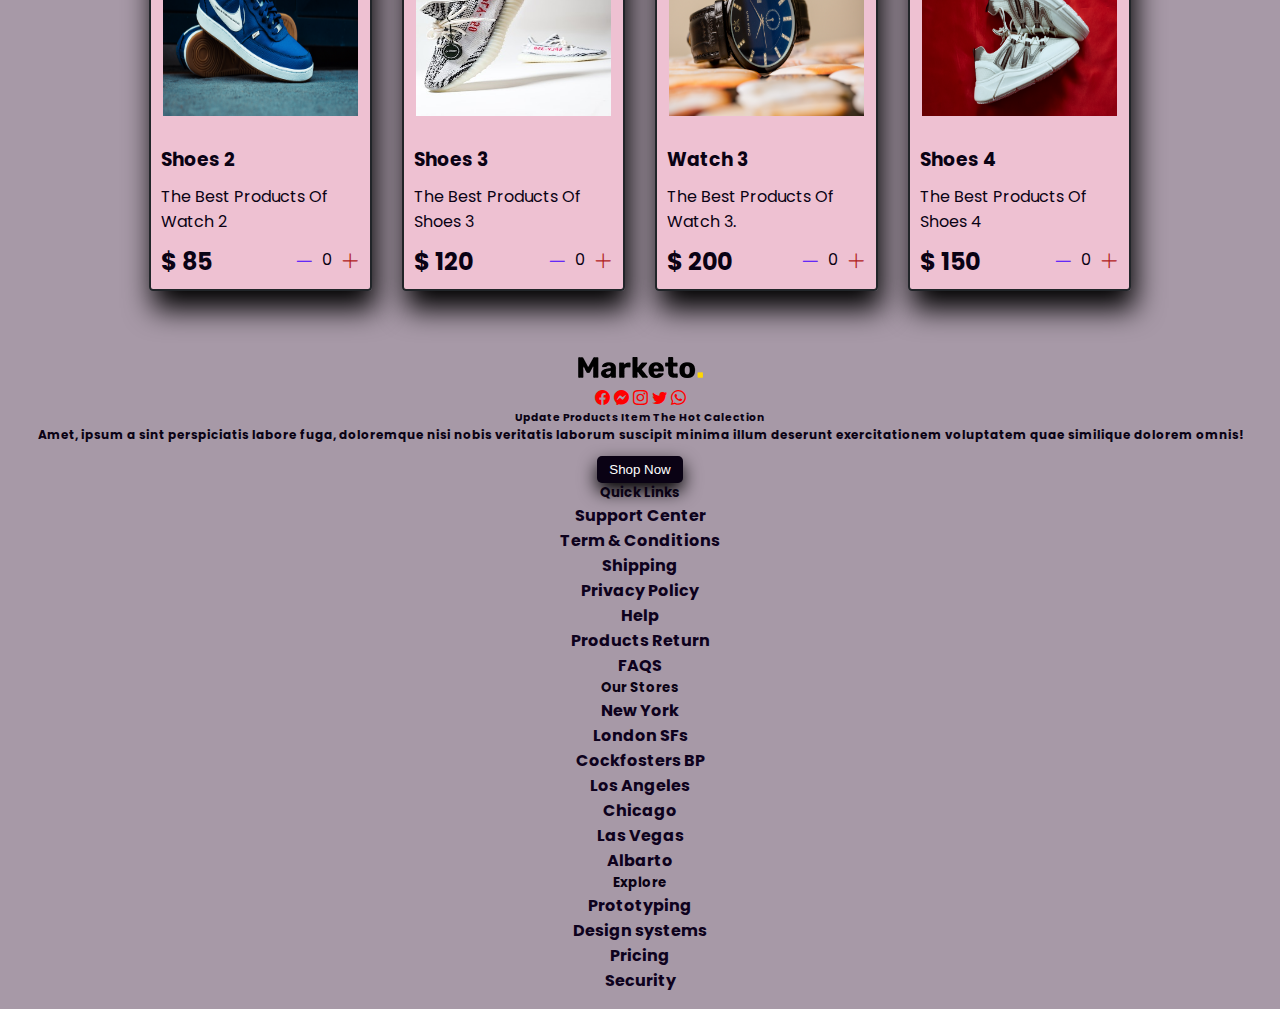
<file: index1.html>
<!DOCTYPE html>
<html lang="en">

<head>
  <meta charset="UTF-8">
  <meta http-equiv="X-UA-Compatible" content="IE=edge">
  <meta name="viewport" content="width=device-width, initial-scale=1.0">
  <title>Product List</title>
  <link rel="stylesheet" href="src/style.css">
  <link rel="stylesheet" href="style.css">
  <link href="https://cdn.jsdelivr.net/npm/bootstrap@5.0.2/dist/css/bootstrap.min.css" rel="stylesheet" integrity="sha384-EVSTQN3/azprG1Anm3QDgpJLIm9Nao0Yz1ztcQTwFspd3yD65VohhpuuCOmLASjC" crossorigin="anonymous">
  <link rel="stylesheet" href="https://cdn.jsdelivr.net/npm/bootstrap-icons@1.8.1/font/bootstrap-icons.css">
</head>

<body style="background-color: rgb(167, 153, 167);">
  
            
  <section>
    <nav class="navbar navbar-expand-lg navbar-light">
        <div class="container">
          <a class="navbar-brand " href="#"><img class="logue-width" src="img/logo_home-1.png" alt=""></a>
          <button class="navbar-toggler" type="button" data-bs-toggle="collapse" data-bs-target="#navbarSupportedContent" aria-controls="navbarSupportedContent" aria-expanded="false" aria-label="Toggle navigation">
            <span class="navbar-toggler-icon"></span>
          </button>
          <div class="collapse navbar-collapse" id="navbarSupportedContent">
            <ul class="navbar-nav mx-auto mb-2 mb-lg-0">
              <li class="nav-item px-2 ">
                <a class="nav-link active" aria-current="page" href="./index.html">Home</a>
              </li>
              <li class="nav-item px-2 ">
                <a class="nav-link" href="./About.html">About Us</a>
              </li>
              <li class="nav-item px-2 ">
                <a class="nav-link" href="./contact.html">Contact Us</a>
              </li>
              <li class="nav-item px-2 ">
                <a class="nav-link" href="./blog.html">Blog Page</a>
              </li>
              <li class="nav-item px-2 ">
                <a class="nav-link" href="./index1.html">Product List</a>
              </li>
            </ul>
              
            <div class=" mx-3">
              <i class="bi bi-brightness-high-fill" onclick="myFunction()"></i>
        
            </div>
            <a href="cart.html">
              <div class="cart">
                <i class="bi bi-cart2"></i>
                <div id="cartAmount" class="cartAmount">0</div>
              </div>
            </a>
                  
  
          
          </div>
        </div>
      </nav>
</section>
 
  <div class="navbar">
    

      <h2 class=" text-center text-dark ">Product List</h2>
      <img src="img/team_1-1.png" class=" rounded-circle" alt="">
   
  </div>

  <div class="shop" id="shop">


  </div>


 
  <section>
    <div class="container">
       <div class="row py-4">
        <div class="col-12 col-sm-3 col-md-3">
          <div class="">
            <img src="img/logo_home-1.png" alt="">
          </div>
          <div class="">

          </div>
          <div class="py-2 mt-3">
            <a href="" class="ghj p-1"></a><i class="bi bi-facebook icon-design1"></i></a>
            <a href="" class="ghj p-1"></a><i class="bi bi-messenger icon-design1"></i></a>
            <a href="" class="ghj p-1"></a><i class="bi bi-instagram icon-design1"></i></a>
            <a href="" class="ghj p-1"></a><i class="bi bi-twitter icon-design1"></i></a>
            <a href="" class="ghj p-1"></a><i class="bi bi-whatsapp icon-design1"></i></a>
            
         </div>
         <div class="">
          <h6>Update Products Item The Hot Calection</h>
          <p class="p-1clor py-2"> Amet, ipsum a sint perspiciatis labore fuga, doloremque nisi nobis veritatis laborum suscipit minima illum deserunt exercitationem voluptatem quae similique dolorem omnis!</p>
          <button type="btn" class="btn-color ">Shop Now</button>
         </div>
          
          
          
        </div>
        <div class="col-12 col-sm-3 col-md-3 xxxx-1">
          <h5 class="mx-3">Quick Links</h5>
          <ul>
            <li><a href=""> Support Center</a></li>
          </ul>
          <ul>
            <li><a href=""> Term & Conditions</a></li>
          </ul>
          <ul>
            <li><a href=""> Shipping</a></li>
          </ul>
          <ul>
            <li><a href=""> Privacy Policy</a></li>
          </ul>
          <ul>
            <li><a href=""> Help</a></li>
          </ul>
          <ul>
            <li><a href=""> Products Return</a></li>
          </ul>
          <ul>
            <li><a href="">FAQS</a></li>
          </ul>
        </div>
        <div class="col-12 col-sm-3 col-md-3 xxxx-1">
          <h5 class="mx-3">Our Stores</h5>
          <ul>
            <li><a href=""> New York</a></li>
          </ul>
          <ul>
            <li><a href=""> London SFs</a></li>
          </ul>
          <ul>
            <li><a href="">Cockfosters BP</a></li>
          </ul>
          <ul>
            <li><a href=""> Los Angeles</a></li>
          </ul>
          <ul>
            <li><a href=""> Chicago</a></li>
          </ul>
          <ul>
            <li><a href="">Las Vegas</a></li>
          </ul>
          <ul>
            <li><a href="">Albarto</a></li>
          </ul>
        </div>
        <div class="col-12 col-sm-3 col-md-3 xxxx-1">
          <h5 class="mx-3">Explore</h5>
          <ul>
            <li><a href="">Prototyping</a></li>
          </ul>
          <ul>
            <li><a href=""> Design systems</a></li>
          </ul>
          <ul>
            <li><a href="">Pricing</a></li>
          </ul>
          <ul>
            <li><a href="">Security</a></li>
          </ul>
          
        </div>
       </div>
    </div>
  </section>
<script src="index.js"></script>
  <script src="https://cdn.jsdelivr.net/npm/bootstrap@5.0.2/dist/js/bootstrap.bundle.min.js" integrity="sha384-MrcW6ZMFYlzcLA8Nl+NtUVF0sA7MsXsP1UyJoMp4YLEuNSfAP+JcXn/tWtIaxVXM" crossorigin="anonymous"></script>
  <script src="src/Data.js"></script>
  <script src="src/main.js"></script>
</body>


</html>
</file>
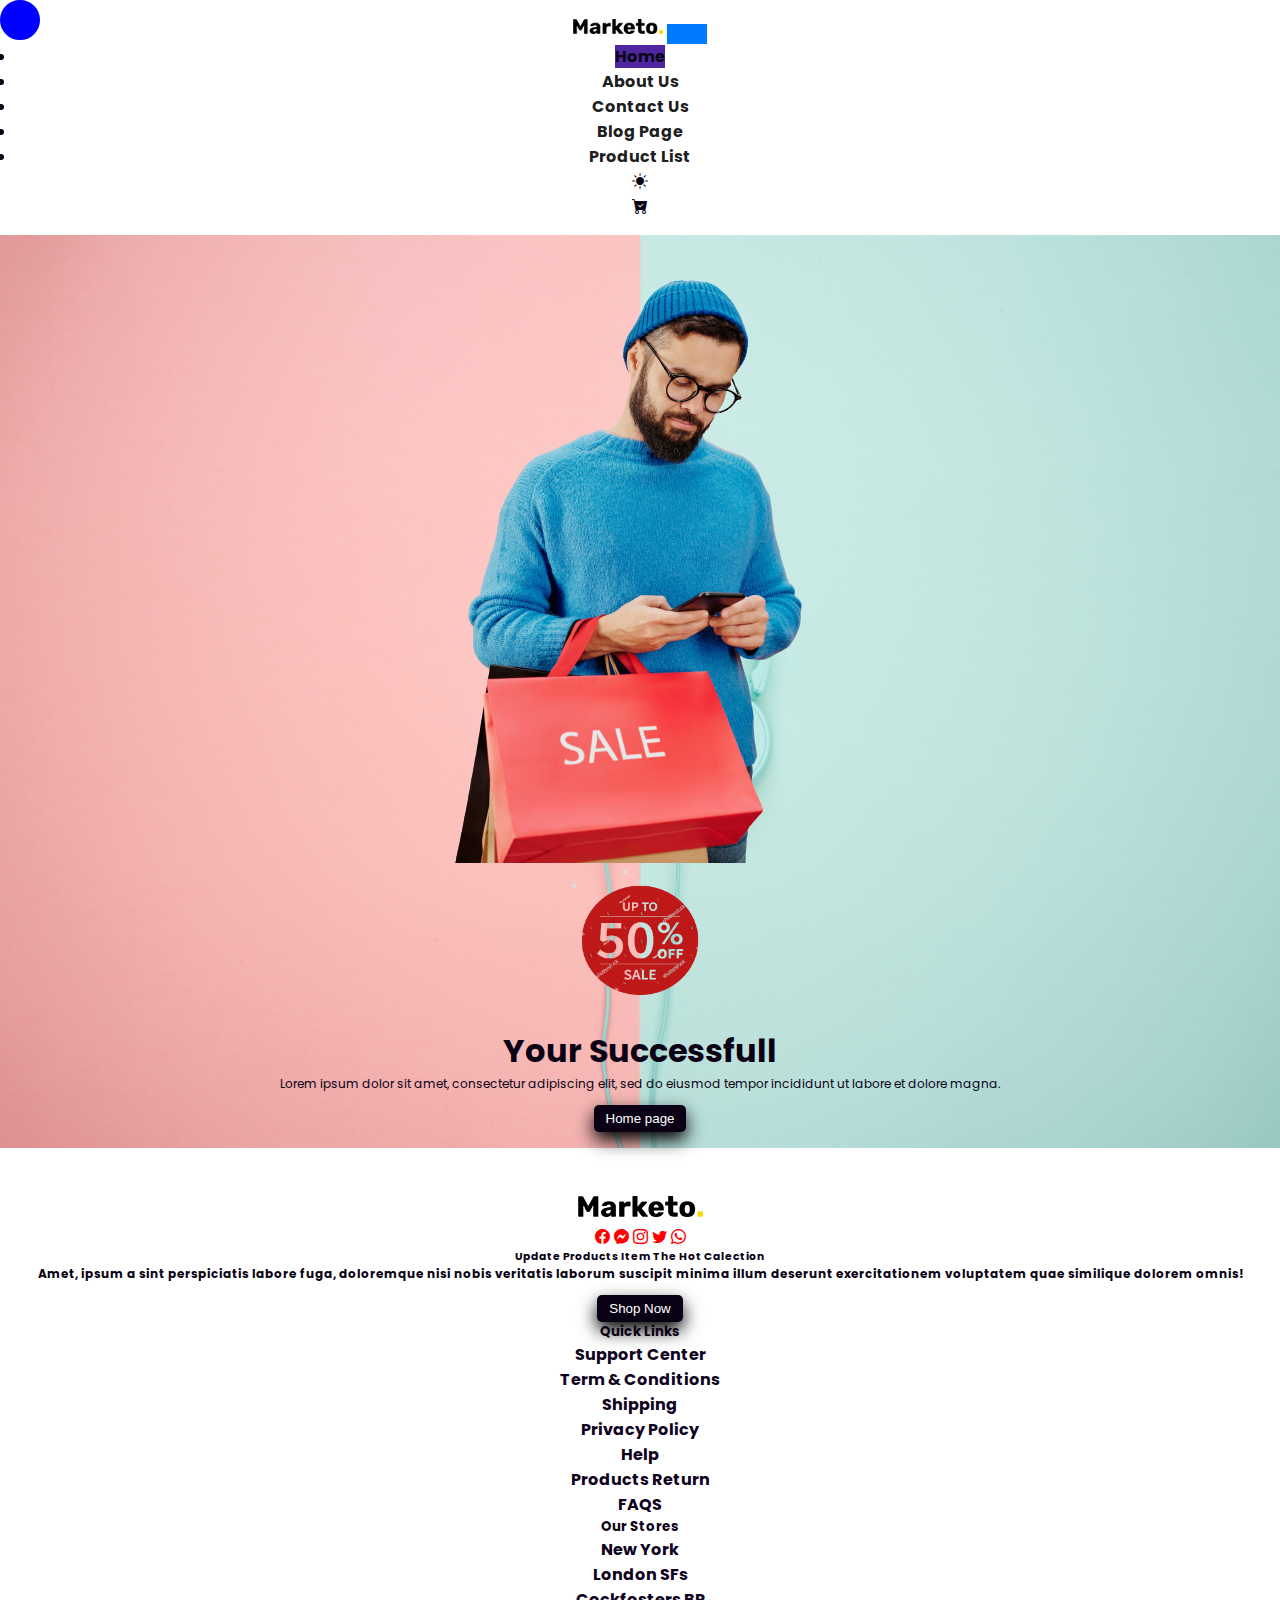
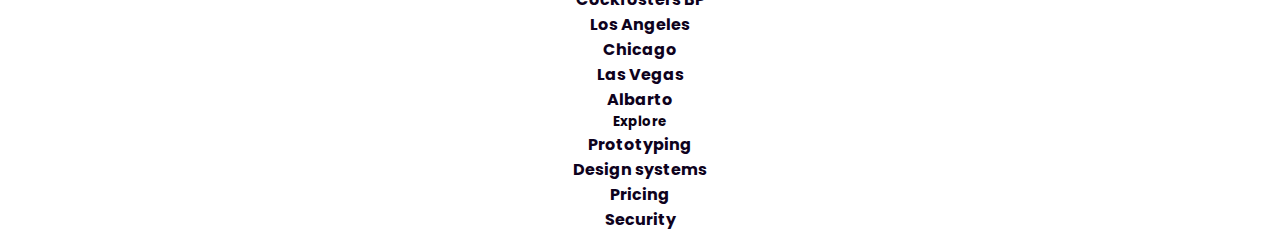
<file: Successfull.html>
<!DOCTYPE html>
<html lang="en">
<head>
    <meta charset="UTF-8">
    <meta name="viewport" content="width=device-width, initial-scale=1.0">
    <title>SuccessFull</title>
    <link rel="stylesheet" href="style.css">
    <!-- bootstrap Link -->
    <link href="https://cdn.jsdelivr.net/npm/bootstrap@5.0.2/dist/css/bootstrap.min.css" rel="stylesheet" integrity="sha384-EVSTQN3/azprG1Anm3QDgpJLIm9Nao0Yz1ztcQTwFspd3yD65VohhpuuCOmLASjC" crossorigin="anonymous">
</head>
<body>
  <div class="animated-element"></div>
  <section>
    <nav class="navbar navbar-expand-lg navbar-light">
        <div class="container">
          <a class="navbar-brand " href="#"><img class="logue-width" src="img/logo_home-1.png" alt=""></a>
          <button class="navbar-toggler" type="button" data-bs-toggle="collapse" data-bs-target="#navbarSupportedContent" aria-controls="navbarSupportedContent" aria-expanded="false" aria-label="Toggle navigation">
            <span class="navbar-toggler-icon"></span>
          </button>
          <div class="collapse navbar-collapse" id="navbarSupportedContent">
            <ul class="navbar-nav mx-auto  mb-2 mb-lg-0">
              <li class="nav-item px-2 ">
                <a class="nav-link active" aria-current="page" href="./index.html">Home</a>
              </li>
              <li class="nav-item px-2 ">
                <a class="nav-link" href="./About.html">About Us</a>
              </li>
              <li class="nav-item px-2 ">
                <a class="nav-link" href="./contact.html">Contact Us</a>
              </li>
              
              <li class="nav-item px-2 ">
                <a class="nav-link" href="./blog.html">Blog Page</a>
              </li>
              <li class="nav-item px-2 ">
                <a class="nav-link" href="./index1.html">Product List</a>
              </li>
            </ul>
                   
                        
                <div class=" mx-3">
                  <i class="bi bi-brightness-high-fill" onclick="myFunction()"></i>
            
                </div>
                                           
                   <div class="">
                     <i class="bi bi-cart-check-fill  bbb-x fs-4 px-2" onclick="document.getElementById('id01').style.display='block'"></i>

                    <div id="id01" class="modal">
                      <span onclick="document.getElementById('id01').style.display='none'" class="close" title="Close Modal">×</span>
                      <form class="modal-content" action="/action_page.php">
                        <div class="container">
                          <div class="">
                            <div class="card  mx-auto " >
                              <img src="img/pd1.jpg" class="card-img-top hhhh img-fluid p-4" alt="...">
                              <div class="card-body">
                                <h3 class="card-title"><del>$999</del></h3>
                                <h3 class="card-title">$150</h3>

                                <p class="card-text">Exclusive collection for everyone
                                  Explore Now</p>
                              </div>
                             
                              <div class="card-body">
                               
                                <a href="./index1.html">Shop Now</a>
                              </div>
                            </div>
                          </div>
                        
                          <div class="clearfix">
                            <button type="button" onclick="document.getElementById('id01').style.display='none'" class="cancelbtn">Cancel</button>
                            <button type="button" onclick="document.getElementById('id01').style.display='none'" class="deletebtn">Delete</button>
                          </div>
                        </div>
                      </form>
                    </div>
                   </div>                          
                   
            
          </div>
        </div>
      </nav>
</section>

    <!-- 2222222222222 -->
   
    <section class="xxx-1 ">
        <div class="container">
          <div class="row">
            <div class="col-12 col-sm-6 col-md-6">
              <img src="img/was.png" alt="">
            </div>
            <div class="col-12 col-sm-6 col-md-6 text-center mt-5">
              <div class="">
                <img src="img/rotated.png" class="xxvv-22 rotate-3" alt="">
              </div>
              <div class="mt-5">
                <h1 class="fs-1">Your Successfull</h1>
                <p class="p-1clor">Lorem ipsum dolor sit amet, consectetur adipiscing elit, sed do eiusmod tempor incididunt ut labore et dolore magna.</p>
              </div>
             
              <div class="text-center py-3">
                <a href="./index.html"><button type="btn" class="btn-color ">Home page</button></a>
              </div>
              
            </div>
          </div>
        </div>
      </section>
    <!-- 333333333333333333 -->
   

    <!-- 44444444444444444 -->
                <section>
                    <div class="container">

                    </div>
                </section>
                <section>
                      <div class="container">
                         <div class="row py-4">
                          <div class="col-12 col-sm-3 col-md-3">
                            <div class="">
                              <img src="img/logo_home-1.png" alt="">
                            </div>
                            <div class="">

                            </div>
                            <div class="py-2 mt-3">
                              <a href="" class="ghj p-1"></a><i class="bi bi-facebook icon-design1"></i></a>
                              <a href="" class="ghj p-1"></a><i class="bi bi-messenger icon-design1"></i></a>
                              <a href="" class="ghj p-1"></a><i class="bi bi-instagram icon-design1"></i></a>
                              <a href="" class="ghj p-1"></a><i class="bi bi-twitter icon-design1"></i></a>
                              <a href="" class="ghj p-1"></a><i class="bi bi-whatsapp icon-design1"></i></a>
                              
                           </div>
                           <div class="">
                            <h6>Update Products Item The Hot Calection</h>
                            <p class="p-1clor py-2"> Amet, ipsum a sint perspiciatis labore fuga, doloremque nisi nobis veritatis laborum suscipit minima illum deserunt exercitationem voluptatem quae similique dolorem omnis!</p>
                            <button type="btn" class="btn-color ">Shop Now</button>
                           </div>
                            
                            
                            
                          </div>
                          <div class="col-12 col-sm-3 col-md-3 xxxx-1">
                            <h5 class="mx-3">Quick Links</h5>
                            <ul>
                              <li><a href=""> Support Center</a></li>
                            </ul>
                            <ul>
                              <li><a href=""> Term & Conditions</a></li>
                            </ul>
                            <ul>
                              <li><a href=""> Shipping</a></li>
                            </ul>
                            <ul>
                              <li><a href=""> Privacy Policy</a></li>
                            </ul>
                            <ul>
                              <li><a href=""> Help</a></li>
                            </ul>
                            <ul>
                              <li><a href=""> Products Return</a></li>
                            </ul>
                            <ul>
                              <li><a href="">FAQS</a></li>
                            </ul>
                          </div>
                          <div class="col-12 col-sm-3 col-md-3 xxxx-1">
                            <h5 class="mx-3">Our Stores</h5>
                            <ul>
                              <li><a href=""> New York</a></li>
                            </ul>
                            <ul>
                              <li><a href=""> London SFs</a></li>
                            </ul>
                            <ul>
                              <li><a href="">Cockfosters BP</a></li>
                            </ul>
                            <ul>
                              <li><a href=""> Los Angeles</a></li>
                            </ul>
                            <ul>
                              <li><a href=""> Chicago</a></li>
                            </ul>
                            <ul>
                              <li><a href="">Las Vegas</a></li>
                            </ul>
                            <ul>
                              <li><a href="">Albarto</a></li>
                            </ul>
                          </div>
                          <div class="col-12 col-sm-3 col-md-3 xxxx-1">
                            <h5 class="mx-3">Explore</h5>
                            <ul>
                              <li><a href="">Prototyping</a></li>
                            </ul>
                            <ul>
                              <li><a href=""> Design systems</a></li>
                            </ul>
                            <ul>
                              <li><a href="">Pricing</a></li>
                            </ul>
                            <ul>
                              <li><a href="">Security</a></li>
                            </ul>
                            
                          </div>
                         </div>
                      </div>
                    </section>
    




<script src="index.js"></script>

  <script src="contact.js"></script>
    <script src="https://cdn.jsdelivr.net/npm/bootstrap@5.0.2/dist/js/bootstrap.bundle.min.js" integrity="sha384-MrcW6ZMFYlzcLA8Nl+NtUVF0sA7MsXsP1UyJoMp4YLEuNSfAP+JcXn/tWtIaxVXM" crossorigin="anonymous"></script>
</body>
</html>
</file>
<file: style.css>
@import url('https://fonts.googleapis.com/css2?family=Poppins:ital,wght@0,400;0,500;0,600;1,300;1,500;1,600&family=Roboto:wght@700&display=swap');

/* icon */
@import url("https://cdn.jsdelivr.net/npm/bootstrap-icons@1.10.5/font/bootstrap-icons.css");
*{
    margin: 0;
    padding:0;
    box-sizing: border-box;
    
}

body {
    font-family: 'Poppins', sans-serif !important ;
    color:rgb(10, 2, 20);
    background-color: white;
}

/* body {
  padding: 25px;
  background-color: white;
  color: black;
  font-size: 25px;
} */

.dark-mode {
  background-color: rgb(69, 57, 57);
  color:black !important;
}
.animated-element {
  width: 40px;
  height: 40px;
  border: 6px solid blue;
  background-color: blue;
  position: absolute;
  border-radius: 50%;
}
.circle {
  width: 20px;
  height: 20px;
  border: 1px solid #000;
  position: absolute;
  border-radius: 15px;
}

/* js modal */
bbb-x {
  background-color: #04AA6D;
  color: white;
  padding: 14px 20px;
  margin: 8px 0;
  border: none;
  cursor: pointer;
  width: 100%;
  opacity: 0.9;
}

button:hover {
  opacity:1;
}

/* Float cancel and delete buttons and add an equal width */
.cancelbtn, .deletebtn {
  float: left;
  width: 50%;
}

/* Add a color to the cancel button */
.cancelbtn {
  background-color: #ccc;
  color: black;
}

/* Add a color to the delete button */
.deletebtn {
  background-color: #f44336;
}

/* Add padding and center-align text to the container */
.container {
  padding: 16px;
  text-align: center;
}

/* The Modal (background) */
.modal {
  display: none; /* Hidden by default */
  position: fixed; /* Stay in place */
  z-index: 1; /* Sit on top */
  left: 40% !important;
  top: 0;
  width: 500px !important; /* Full width */
  height: 700px !important; /* Full height */
  overflow: auto; /* Enable scroll if needed */
  background-color: #edbbde;
  padding-top: 50px;
}
.hhhh{
  width: 350px !important;
  margin-left: 50px;
}
a {
  text-decoration: none !important;
  font-size: 16px !important;
  font-weight: bold !important;
}
.card {
  background-color: #5e3050;
}
/* Modal Content/Box */
.modal-content {
  background-color: #fefefe;
  margin: 5% auto 15% auto; /* 5% from the top, 15% from the bottom and centered */
  border: 1px solid #888;
  width: 80%; /* Could be more or less, depending on screen size */
}


/* Style the horizontal ruler */
hr {
  border: 1px solid #f1f1f1;
  margin-bottom: 25px;
}
 
/* The Modal Close Button (x) */
.close {
  position: absolute;
  right: 35px;
  top: 15px;
  font-size: 40px;
  font-weight: bold;
  color: #ff217e;
}

.close:hover,
.close:focus {
  color: #f44336;
  cursor: pointer;
}

/* Clear floats */
.clearfix::after {
  content: "";
  clear: both;
  display: table;
}

/* Change styles for cancel button and delete button on extra small screens */
@media screen and (max-width: 300px) {
  .cancelbtn, .deletebtn {
     width: 100%;
  }
}
/* js modal */
.x-bg-img{
  background-image: url('img/1.jpg');
  height: auto;
}


.btn-color{
    background-color: rgb(10, 2, 20);
    color: #fff;
    padding: 6px 12px;
    border: none;
   
    border-radius: 5px;
    box-shadow: 0px 8px 18px black;
    margin-top: 12px;
}

.btn-color:hover{
    
    background-color: transparent;
    color: rgb(10, 2, 20);
}
/* nav section */

.logue-width{
    width: 90px ;
}
.navbar-light .navbar-nav .nav-link {
    color: rgba(0,0,0,.9) !important;
    font-weight:600;
}

.sixzz{
    width: 10px;
}


/* carousel-middel */
.carousel-middel{
    width: 400px;
}
.carousel-item {
    height: 500px;
}

/* catd */
.card {
    
    border: none !important;
    overflow: hidden;
    height:470px;
}

.vip1 {
   
    position: relative;
    overflow: hidden;
    transition: all 1.5s;
   
    
   
  }
  
  
  .overlay6 {
    position: absolute;
    bottom:0;
   
    
    overflow: hidden;
    width:100%;
   opacity: 0;

    transition: all 1s ease;
  }
  .icon-design {
   
    color: rgb(14, 2, 29);
    font-size: 22px;
    
  }

  .vip1:hover .overlay6 {
  
    opacity: 1;
   }
 
   .vip1:hover {
     transform: scale(1.1);
     
   }
   

   .ttyy{
    font-size: 10px;
   }

   /* 555555 */
   .xxx-1 {
    background-image: url('img/wae1.jpg');
    background-position: center;
    background-size: cover;
   }

   .clock1 {
    width: 300px;
    font-size: 48px;
    font-weight: bold;
   
    padding: 20px;
    border-radius: 8px;
    margin-left: 50px;
    box-shadow: 0 25px 45px rgba(0, 0, 0, 0.1);
  }

  .p-1clor{
    font-size: 12px;
  }

  /* 777777777 */
  .span-1{
    font-size: 25px;
  }

  .xxx-2{
    background-image: url('img/xx.jpg');
    background-position: center;
    background-size: cover;
  }

  .rrr-1 {
    position: relative;
   
  }
  
  .image {
    opacity: 1;
    display: block;
    width: 100%;
    height: auto;
    transition: .5s ease;
    backface-visibility: hidden;
  }
  
  .middle {
    transition: .5s ease;
    opacity: 0;
    position: absolute;
    top: 50%;
    left: 50%;
    transform: translate(-50%, -50%);
    -ms-transform: translate(-50%, -50%);
    text-align: center;
  }
  
  .rrr-1:hover .image {
    opacity: 0.5;
  }
  
  .rrr-1:hover .middle {
    opacity: 1;
  }
  
  .text {
    background-color:rgb(14, 2, 29);
    color: white;
    font-size: 16px;
    padding: 6px 14px;
  }

  /* 88888888 */
  .zzz-1{
    font-size: 12px;
    color: red;
  }

  /* 99999999 */
  .xxx-3{
    background-image: url('img/eee.jpg');
    background-position: center;
    background-size: cover;
  }

  /* 101010 */
  .icon-design1{
    color: red;
    font-size: 15px;
  }

  .xxxx-1 ul li {
    list-style: none;

  }
  .xxxx-1 ul li a{
    text-decoration: none;
    font-size: 12px;
    color: rgb(14, 2, 29) ;
  }

  input{
    border: none;
  }
.xxxxx-2{
  background-color: rgb(14, 2, 29);
  width: 100%;
}
  
  .xxx-8 {
    background-color: rgba(0, 0, 0, 0.284);
    border-radius: 8px;
  }

  /* =======contact us======== */
  
.contact-form {
  width: 100%;
  margin: 0 auto;
  padding: 20px;
  border: 1px solid #ccc;
  background-color: rgb(211, 114, 158);
}

label {
  display: block;
  margin-bottom: 5px;
}

input,
textarea {
  width: 100%;
  margin-bottom: 10px;
  padding: 5px;
}

button {
  background-color: #007bff;
  color: #fff;
  padding: 10px 20px;
  border: none;
  cursor: pointer;
}

button:hover {
  background-color: #6b0552;
}



/*======About Us====== */
.yyyy-1 {
  color: #052dbb;
}
.bold-1{
  font-size: 60px;
  font-weight: bold;
}

.overlay1 {
  position: relative;
  width: 100%;
  max-width: 400px;
}

.image {
  display: block;
  width: 100%;
  height: auto;
}

.overlay {
  position: absolute;
  top: 0;
  bottom: 0;
  left: 0;
  right: 0;
  height: 100%;
  width: 100%;
  opacity: 0;
  transition: .3s ease;
  background-color: rgba(0, 0, 0, 0.478);
}
.overlay1:hover .overlay{
  opacity: 1;
}


.icon {
  color: white;
  font-size: 100px;
  position: absolute;
  top: 50%;
  left: 50%;
  transform: translate(-50%, -50%);
  -ms-transform: translate(-50%, -50%);
  text-align: center;
}

.fa-user:hover {
  color: #eee;
}

.xxxxxxx-1{
 width: 100%;
}

.IMG-XXX{
  /* background-image: url('./img/abbouu.jpg');
  background-position: center;
  background-size: cover; */
  background-color: rgb(248, 162, 231);
}
/* blog page */
.XZXZ-1{
 background-image: url('img/bbbbbbb.jpg');
 background-position: center;
 background-size: cover;

}
.XZXZ-1:hover{
 opacity: 0.5;
}

.xxss-1{
  background-color: plum;
  width: 100%;
  height: 200px;
  border-radius: 8px;
  
}
.xxss-1:hover{
  opacity: 0.6;
}
.oopp {
  text-align: left;
}

.rotate-3 {
  width: 40px;
  animation: myfirst 2s infinite linear;
  
}
@keyframes myfirst {
  0%{
      transform: rotate(0deg);
  }
  100%{
      transform: rotate(360deg);
  }
}
.vv-xx{
  font-size: 25px;
  font-weight: bold;
  color: #080a4e;
  
}

/* 1111111111 */



.xxvv-11{
  width: 500px;
  height: 450px;
}
.xxvv-22{
  width: 150px;
  height: 150px;
}
.xxvv-33:hover{
  opacity: 0.6;
}

/* accoding */
.accordion {
  background-color: rgb(129, 206, 203);
  color:black;
  cursor: pointer;
  padding: 18px;
  width: 100%;
  border: none;
  text-align: left;
  outline: none;
  font-size: 15px;
  transition: 0.4s;
  
}
.fghjkl{
  box-shadow: 0px 12px 22px rgb(166, 159, 159);
  border-radius: 8px !important;
}

.active, .accordion:hover {
  background-color: #4f269f; 
}

.panel {
  padding: 0 18px;
  display: none;

  overflow: hidden;
}

.xxvv-44 {
  background-image: url('img/1.jpg');
  background-position: center;
  background-size: cover;
}
/* accoding */
</file>
<file: src/style.css>
/**
* ! Changing default styles of the browser
**/

* {
  margin: 0;
  padding: 0;
  box-sizing: border-box;
  text-decoration: none;
}


i {
  cursor: pointer;
}

a {
  text-decoration: none;
  color: white;
}

/**
* ! Navbar STyles are here
**/


.navbar {
  display: flex;
  flex-direction: row;
  justify-content: space-between;
  
  
  padding: 25px 60px;
  margin-bottom: 30px;
}

.cart {
  position: relative;
  background-color: #0eb129;
  color: #212529;
  
  font-size: 40px;
  padding: 3px;
  border-radius: 4px;
}

.cartAmount {
  position: absolute;
  top: -15px;
  right: -10px;
  font-size: 16px;
  background-color: rgb(111, 2, 5);
  color: white;
  padding: 3px;
  border-radius: 3px;
}

/**
* ! Shop items styles are here
**/

.shop {
  display: grid;
  grid-template-columns: repeat(4, 223px);
  gap: 30px;
  justify-content: center;
  margin-bottom: 50px;
}

@media (max-width: 1000px) {
  .shop {
    grid-template-columns: repeat(2, 223px);
  }
}

@media (max-width: 500px) {
  .shop {
    grid-template-columns: repeat(1, 223px);
  }
}

.item {
  border: 2px solid #212529;
  border-radius: 4px;
  background-color: rgba(240, 194, 211, 0.979);
  box-shadow: 4px 18px 29px black;
}
.item img {
  width: 100%;
  border-radius: 2px 2px 0 0;
  height: 200px;
  padding: 12px;
  border-radius: 6px !important;
}

.details {
  display: flex;
  flex-direction: column;
  padding: 10px;
  gap: 10px;
}

.price-quantity {
  display: flex;
  flex-direction: row;
  justify-content: space-between;
  align-items: center;
}

.buttons {
  display: flex;
  flex-direction: row;
  gap: 8px;
  font-size: 16px;
}

.bi-dash-lg {
  color: rgb(68, 0, 255);
  font-weight: bold;
  font-size: 20px;
}

.bi-plus-lg {
  color: rgb(178, 35, 35);
  font-weight: bold;
  font-size: 20px;
  
}

/**
* ! style rules for label and some buttons
**/

.text-center {
  text-align: center;
  margin-bottom: 20px;
}

.HomeBtn,
.checkout,
.removeAll {
  background-color: #212529;
  color: white;
  border: none;
  padding: 6px;
  border-radius: 3px;
  cursor: pointer;
  margin-top: 10px;
}

.checkout {
  background-color: green;
}
.removeAll {
  background-color: red;
}
.bi-x-lg {
  color: red;
  font-weight: bold;
}

/**
* ! style rules for shopping-cart
**/

.shopping-cart {
  display: grid;
  grid-template-columns: repeat(1, 320px);
  justify-content: center;
  gap: 15px;
  
}

/**
* ! style rules for cart-item
**/

.cart-item {
  border: 2px solid #212529;
  border-radius: 5px;
  display: flex;
  background-color: rgba(20, 51, 19, 0.677);
  box-shadow: 4px 18px 29px black;
}

.title-price-x {
  width: 300px;
  display: flex;
  align-items: center;
  justify-content: space-between;
  /* border: 2px solid red; */
}

.title-price {
  display: flex;
  align-items: center;
  gap: 10px;
  
}

.cart-item-price {
  background-color: #212529;
  color: white;
  border-radius: 4px;
  padding: 3px 6px;
}
</file>
